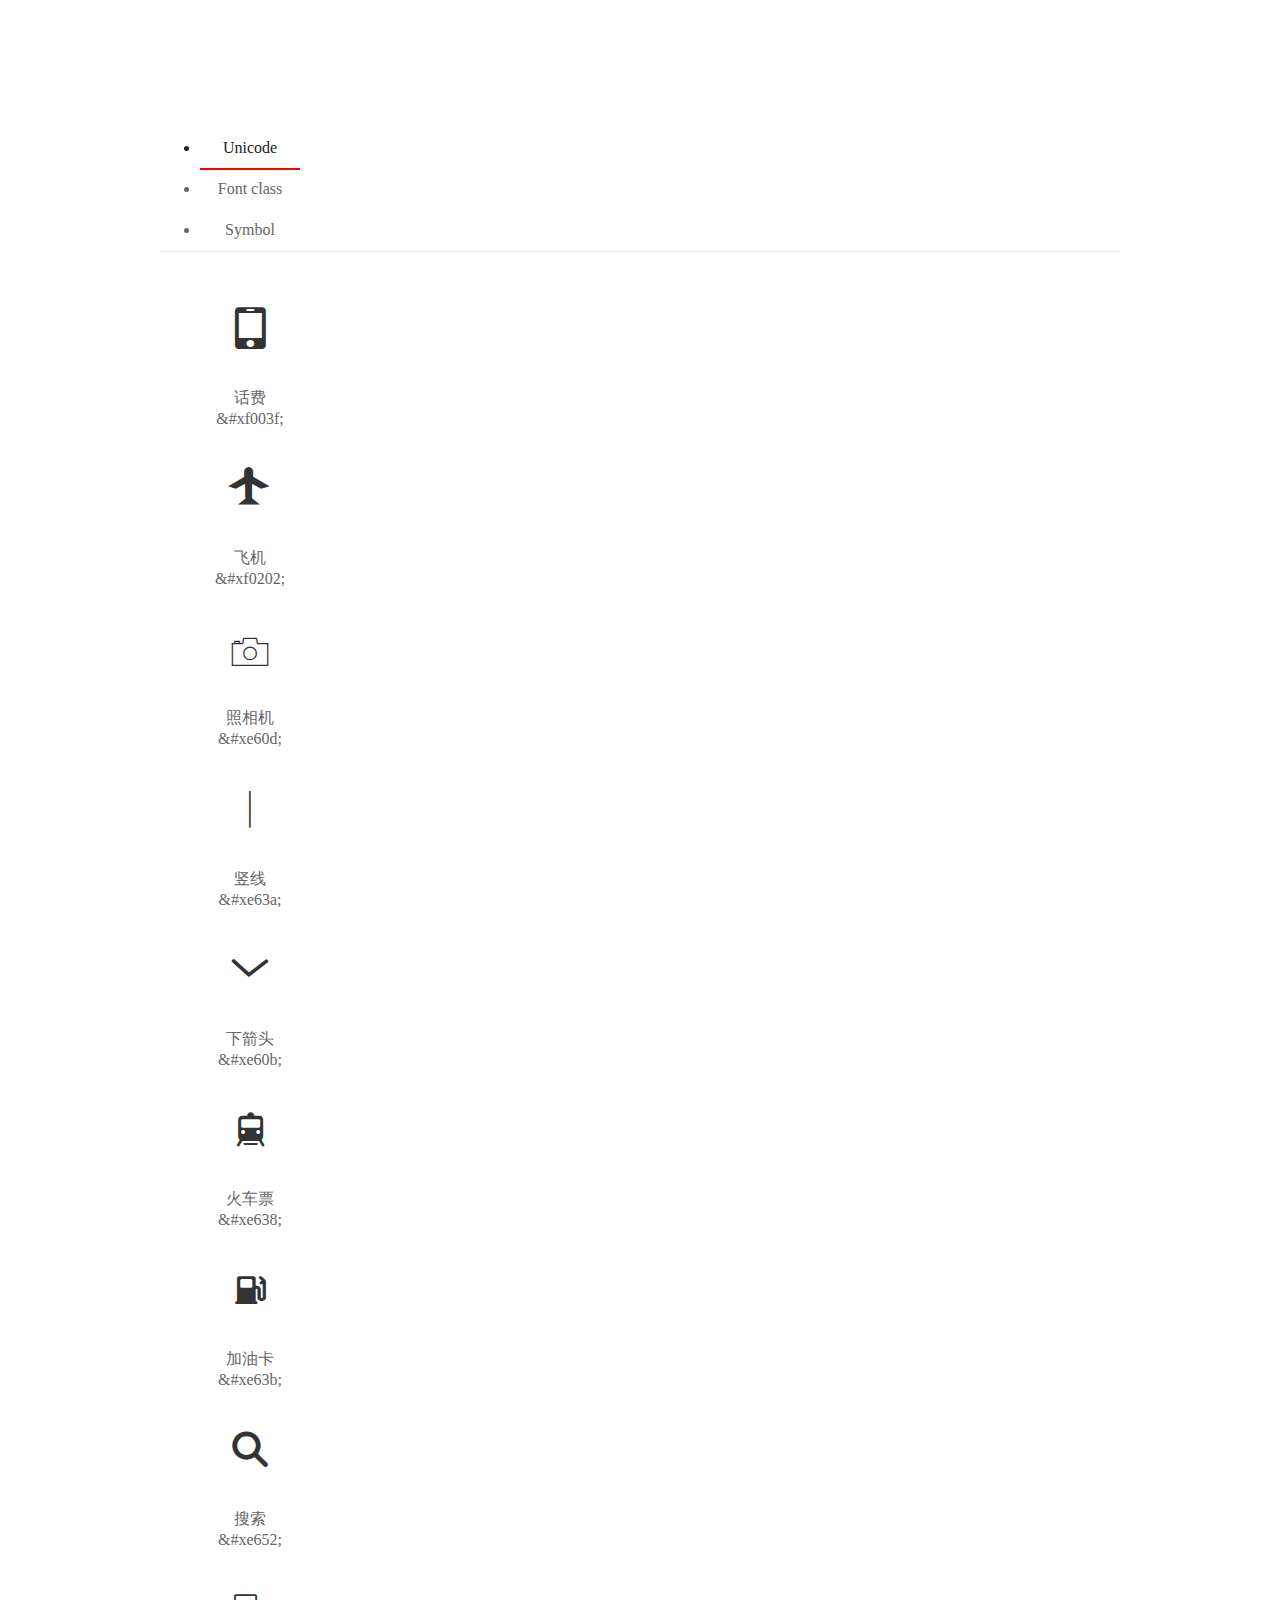
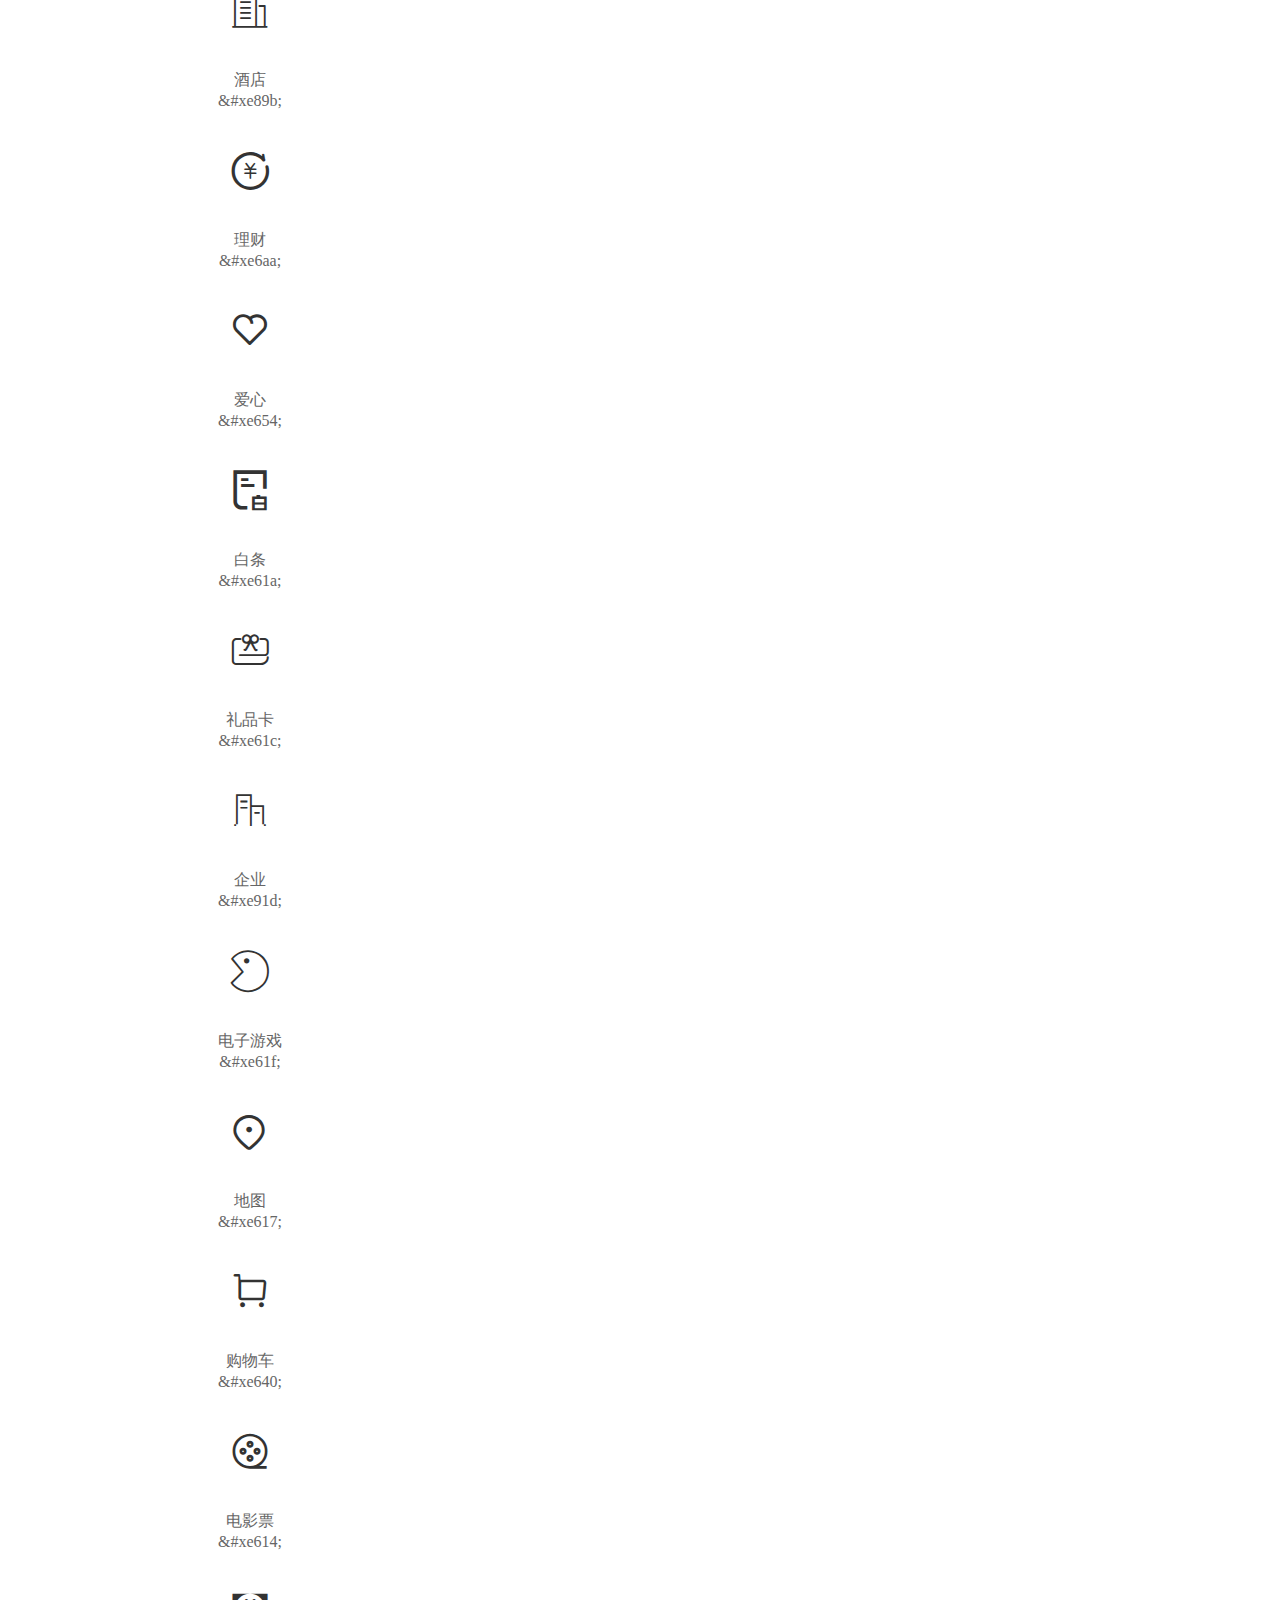
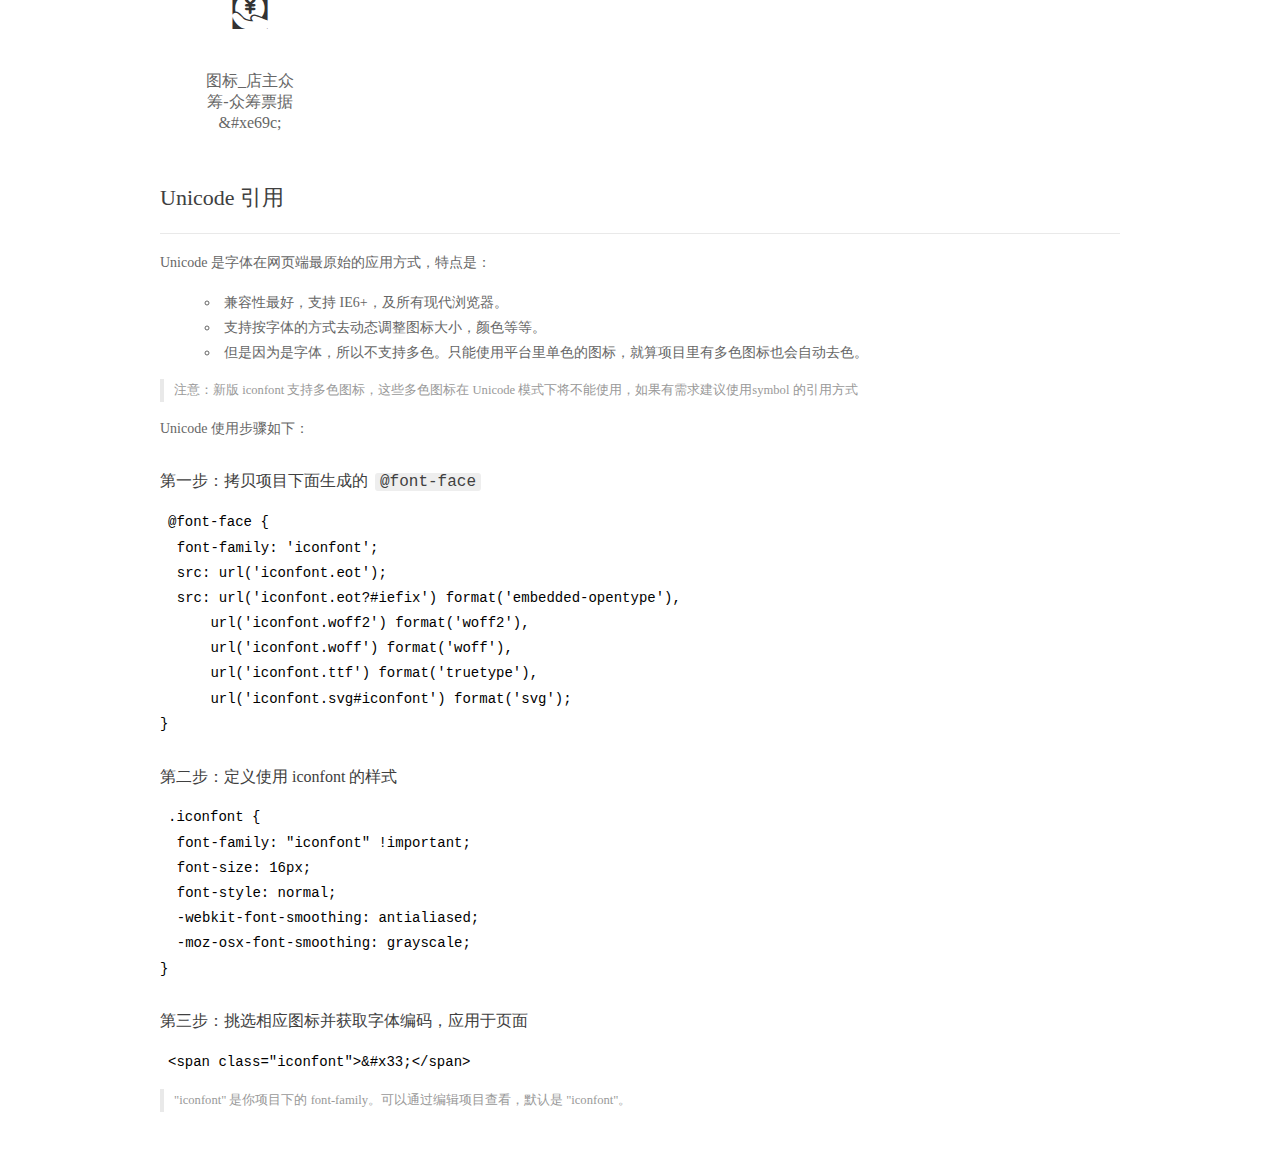
<file: font/demo_index.html>
<!DOCTYPE html>
<html>
<head>
  <meta charset="utf-8"/>
  <title>IconFont Demo</title>
  <link rel="shortcut icon" href="https://img.alicdn.com/tps/i4/TB1_oz6GVXXXXaFXpXXJDFnIXXX-64-64.ico" type="image/x-icon"/>
  <link rel="stylesheet" href="https://g.alicdn.com/thx/cube/1.3.2/cube.min.css">
  <link rel="stylesheet" href="demo.css">
  <link rel="stylesheet" href="iconfont.css">
  <script src="iconfont.js"></script>
  <!-- jQuery -->
  <script src="https://a1.alicdn.com/oss/uploads/2018/12/26/7bfddb60-08e8-11e9-9b04-53e73bb6408b.js"></script>
  <!-- 代码高亮 -->
  <script src="https://a1.alicdn.com/oss/uploads/2018/12/26/a3f714d0-08e6-11e9-8a15-ebf944d7534c.js"></script>
</head>
<body>
  <div class="main">
    <h1 class="logo"><a href="https://www.iconfont.cn/" title="iconfont 首页" target="_blank">&#xe86b;</a></h1>
    <div class="nav-tabs">
      <ul id="tabs" class="dib-box">
        <li class="dib active"><span>Unicode</span></li>
        <li class="dib"><span>Font class</span></li>
        <li class="dib"><span>Symbol</span></li>
      </ul>
      
    </div>
    <div class="tab-container">
      <div class="content unicode" style="display: block;">
          <ul class="icon_lists dib-box">
          
            <li class="dib">
              <span class="icon iconfont">&#xf003f;</span>
                <div class="name">话费</div>
                <div class="code-name">&amp;#xf003f;</div>
              </li>
          
            <li class="dib">
              <span class="icon iconfont">&#xf0202;</span>
                <div class="name">飞机</div>
                <div class="code-name">&amp;#xf0202;</div>
              </li>
          
            <li class="dib">
              <span class="icon iconfont">&#xe60d;</span>
                <div class="name">照相机</div>
                <div class="code-name">&amp;#xe60d;</div>
              </li>
          
            <li class="dib">
              <span class="icon iconfont">&#xe63a;</span>
                <div class="name">竖线</div>
                <div class="code-name">&amp;#xe63a;</div>
              </li>
          
            <li class="dib">
              <span class="icon iconfont">&#xe60b;</span>
                <div class="name">下箭头</div>
                <div class="code-name">&amp;#xe60b;</div>
              </li>
          
            <li class="dib">
              <span class="icon iconfont">&#xe638;</span>
                <div class="name">火车票</div>
                <div class="code-name">&amp;#xe638;</div>
              </li>
          
            <li class="dib">
              <span class="icon iconfont">&#xe63b;</span>
                <div class="name">加油卡</div>
                <div class="code-name">&amp;#xe63b;</div>
              </li>
          
            <li class="dib">
              <span class="icon iconfont">&#xe652;</span>
                <div class="name">搜索</div>
                <div class="code-name">&amp;#xe652;</div>
              </li>
          
            <li class="dib">
              <span class="icon iconfont">&#xe89b;</span>
                <div class="name"> 酒店</div>
                <div class="code-name">&amp;#xe89b;</div>
              </li>
          
            <li class="dib">
              <span class="icon iconfont">&#xe6aa;</span>
                <div class="name">理财</div>
                <div class="code-name">&amp;#xe6aa;</div>
              </li>
          
            <li class="dib">
              <span class="icon iconfont">&#xe654;</span>
                <div class="name">爱心</div>
                <div class="code-name">&amp;#xe654;</div>
              </li>
          
            <li class="dib">
              <span class="icon iconfont">&#xe61a;</span>
                <div class="name">白条</div>
                <div class="code-name">&amp;#xe61a;</div>
              </li>
          
            <li class="dib">
              <span class="icon iconfont">&#xe61c;</span>
                <div class="name">礼品卡</div>
                <div class="code-name">&amp;#xe61c;</div>
              </li>
          
            <li class="dib">
              <span class="icon iconfont">&#xe91d;</span>
                <div class="name">企业</div>
                <div class="code-name">&amp;#xe91d;</div>
              </li>
          
            <li class="dib">
              <span class="icon iconfont">&#xe61f;</span>
                <div class="name">电子游戏</div>
                <div class="code-name">&amp;#xe61f;</div>
              </li>
          
            <li class="dib">
              <span class="icon iconfont">&#xe617;</span>
                <div class="name">地图</div>
                <div class="code-name">&amp;#xe617;</div>
              </li>
          
            <li class="dib">
              <span class="icon iconfont">&#xe640;</span>
                <div class="name">购物车</div>
                <div class="code-name">&amp;#xe640;</div>
              </li>
          
            <li class="dib">
              <span class="icon iconfont">&#xe614;</span>
                <div class="name">电影票</div>
                <div class="code-name">&amp;#xe614;</div>
              </li>
          
            <li class="dib">
              <span class="icon iconfont">&#xe69c;</span>
                <div class="name">图标_店主众筹-众筹票据</div>
                <div class="code-name">&amp;#xe69c;</div>
              </li>
          
          </ul>
          <div class="article markdown">
          <h2 id="unicode-">Unicode 引用</h2>
          <hr>

          <p>Unicode 是字体在网页端最原始的应用方式，特点是：</p>
          <ul>
            <li>兼容性最好，支持 IE6+，及所有现代浏览器。</li>
            <li>支持按字体的方式去动态调整图标大小，颜色等等。</li>
            <li>但是因为是字体，所以不支持多色。只能使用平台里单色的图标，就算项目里有多色图标也会自动去色。</li>
          </ul>
          <blockquote>
            <p>注意：新版 iconfont 支持多色图标，这些多色图标在 Unicode 模式下将不能使用，如果有需求建议使用symbol 的引用方式</p>
          </blockquote>
          <p>Unicode 使用步骤如下：</p>
          <h3 id="-font-face">第一步：拷贝项目下面生成的 <code>@font-face</code></h3>
<pre><code class="language-css"
>@font-face {
  font-family: 'iconfont';
  src: url('iconfont.eot');
  src: url('iconfont.eot?#iefix') format('embedded-opentype'),
      url('iconfont.woff2') format('woff2'),
      url('iconfont.woff') format('woff'),
      url('iconfont.ttf') format('truetype'),
      url('iconfont.svg#iconfont') format('svg');
}
</code></pre>
          <h3 id="-iconfont-">第二步：定义使用 iconfont 的样式</h3>
<pre><code class="language-css"
>.iconfont {
  font-family: "iconfont" !important;
  font-size: 16px;
  font-style: normal;
  -webkit-font-smoothing: antialiased;
  -moz-osx-font-smoothing: grayscale;
}
</code></pre>
          <h3 id="-">第三步：挑选相应图标并获取字体编码，应用于页面</h3>
<pre>
<code class="language-html"
>&lt;span class="iconfont"&gt;&amp;#x33;&lt;/span&gt;
</code></pre>
          <blockquote>
            <p>"iconfont" 是你项目下的 font-family。可以通过编辑项目查看，默认是 "iconfont"。</p>
          </blockquote>
          </div>
      </div>
      <div class="content font-class">
        <ul class="icon_lists dib-box">
          
          <li class="dib">
            <span class="icon iconfont icon-huafei"></span>
            <div class="name">
              话费
            </div>
            <div class="code-name">.icon-huafei
            </div>
          </li>
          
          <li class="dib">
            <span class="icon iconfont icon-feiji"></span>
            <div class="name">
              飞机
            </div>
            <div class="code-name">.icon-feiji
            </div>
          </li>
          
          <li class="dib">
            <span class="icon iconfont icon-13"></span>
            <div class="name">
              照相机
            </div>
            <div class="code-name">.icon-13
            </div>
          </li>
          
          <li class="dib">
            <span class="icon iconfont icon-vertical_line"></span>
            <div class="name">
              竖线
            </div>
            <div class="code-name">.icon-vertical_line
            </div>
          </li>
          
          <li class="dib">
            <span class="icon iconfont icon-jiantou9"></span>
            <div class="name">
              下箭头
            </div>
            <div class="code-name">.icon-jiantou9
            </div>
          </li>
          
          <li class="dib">
            <span class="icon iconfont icon-huochepiao"></span>
            <div class="name">
              火车票
            </div>
            <div class="code-name">.icon-huochepiao
            </div>
          </li>
          
          <li class="dib">
            <span class="icon iconfont icon-jiayouqia"></span>
            <div class="name">
              加油卡
            </div>
            <div class="code-name">.icon-jiayouqia
            </div>
          </li>
          
          <li class="dib">
            <span class="icon iconfont icon-sousuo"></span>
            <div class="name">
              搜索
            </div>
            <div class="code-name">.icon-sousuo
            </div>
          </li>
          
          <li class="dib">
            <span class="icon iconfont icon-jiudian"></span>
            <div class="name">
               酒店
            </div>
            <div class="code-name">.icon-jiudian
            </div>
          </li>
          
          <li class="dib">
            <span class="icon iconfont icon-licai"></span>
            <div class="name">
              理财
            </div>
            <div class="code-name">.icon-licai
            </div>
          </li>
          
          <li class="dib">
            <span class="icon iconfont icon-aixin"></span>
            <div class="name">
              爱心
            </div>
            <div class="code-name">.icon-aixin
            </div>
          </li>
          
          <li class="dib">
            <span class="icon iconfont icon-baitiao"></span>
            <div class="name">
              白条
            </div>
            <div class="code-name">.icon-baitiao
            </div>
          </li>
          
          <li class="dib">
            <span class="icon iconfont icon-lipinka"></span>
            <div class="name">
              礼品卡
            </div>
            <div class="code-name">.icon-lipinka
            </div>
          </li>
          
          <li class="dib">
            <span class="icon iconfont icon-qiye"></span>
            <div class="name">
              企业
            </div>
            <div class="code-name">.icon-qiye
            </div>
          </li>
          
          <li class="dib">
            <span class="icon iconfont icon-dianziyouxi"></span>
            <div class="name">
              电子游戏
            </div>
            <div class="code-name">.icon-dianziyouxi
            </div>
          </li>
          
          <li class="dib">
            <span class="icon iconfont icon-dituhdpi"></span>
            <div class="name">
              地图
            </div>
            <div class="code-name">.icon-dituhdpi
            </div>
          </li>
          
          <li class="dib">
            <span class="icon iconfont icon-gouwuche"></span>
            <div class="name">
              购物车
            </div>
            <div class="code-name">.icon-gouwuche
            </div>
          </li>
          
          <li class="dib">
            <span class="icon iconfont icon-dianyingpiao"></span>
            <div class="name">
              电影票
            </div>
            <div class="code-name">.icon-dianyingpiao
            </div>
          </li>
          
          <li class="dib">
            <span class="icon iconfont icon-tubiao_dianzhuzhongchou-zhongchoupiaoju"></span>
            <div class="name">
              图标_店主众筹-众筹票据
            </div>
            <div class="code-name">.icon-tubiao_dianzhuzhongchou-zhongchoupiaoju
            </div>
          </li>
          
        </ul>
        <div class="article markdown">
        <h2 id="font-class-">font-class 引用</h2>
        <hr>

        <p>font-class 是 Unicode 使用方式的一种变种，主要是解决 Unicode 书写不直观，语意不明确的问题。</p>
        <p>与 Unicode 使用方式相比，具有如下特点：</p>
        <ul>
          <li>兼容性良好，支持 IE8+，及所有现代浏览器。</li>
          <li>相比于 Unicode 语意明确，书写更直观。可以很容易分辨这个 icon 是什么。</li>
          <li>因为使用 class 来定义图标，所以当要替换图标时，只需要修改 class 里面的 Unicode 引用。</li>
          <li>不过因为本质上还是使用的字体，所以多色图标还是不支持的。</li>
        </ul>
        <p>使用步骤如下：</p>
        <h3 id="-fontclass-">第一步：引入项目下面生成的 fontclass 代码：</h3>
<pre><code class="language-html">&lt;link rel="stylesheet" href="./iconfont.css"&gt;
</code></pre>
        <h3 id="-">第二步：挑选相应图标并获取类名，应用于页面：</h3>
<pre><code class="language-html">&lt;span class="iconfont icon-xxx"&gt;&lt;/span&gt;
</code></pre>
        <blockquote>
          <p>"
            iconfont" 是你项目下的 font-family。可以通过编辑项目查看，默认是 "iconfont"。</p>
        </blockquote>
      </div>
      </div>
      <div class="content symbol">
          <ul class="icon_lists dib-box">
          
            <li class="dib">
                <svg class="icon svg-icon" aria-hidden="true">
                  <use xlink:href="#icon-huafei"></use>
                </svg>
                <div class="name">话费</div>
                <div class="code-name">#icon-huafei</div>
            </li>
          
            <li class="dib">
                <svg class="icon svg-icon" aria-hidden="true">
                  <use xlink:href="#icon-feiji"></use>
                </svg>
                <div class="name">飞机</div>
                <div class="code-name">#icon-feiji</div>
            </li>
          
            <li class="dib">
                <svg class="icon svg-icon" aria-hidden="true">
                  <use xlink:href="#icon-13"></use>
                </svg>
                <div class="name">照相机</div>
                <div class="code-name">#icon-13</div>
            </li>
          
            <li class="dib">
                <svg class="icon svg-icon" aria-hidden="true">
                  <use xlink:href="#icon-vertical_line"></use>
                </svg>
                <div class="name">竖线</div>
                <div class="code-name">#icon-vertical_line</div>
            </li>
          
            <li class="dib">
                <svg class="icon svg-icon" aria-hidden="true">
                  <use xlink:href="#icon-jiantou9"></use>
                </svg>
                <div class="name">下箭头</div>
                <div class="code-name">#icon-jiantou9</div>
            </li>
          
            <li class="dib">
                <svg class="icon svg-icon" aria-hidden="true">
                  <use xlink:href="#icon-huochepiao"></use>
                </svg>
                <div class="name">火车票</div>
                <div class="code-name">#icon-huochepiao</div>
            </li>
          
            <li class="dib">
                <svg class="icon svg-icon" aria-hidden="true">
                  <use xlink:href="#icon-jiayouqia"></use>
                </svg>
                <div class="name">加油卡</div>
                <div class="code-name">#icon-jiayouqia</div>
            </li>
          
            <li class="dib">
                <svg class="icon svg-icon" aria-hidden="true">
                  <use xlink:href="#icon-sousuo"></use>
                </svg>
                <div class="name">搜索</div>
                <div class="code-name">#icon-sousuo</div>
            </li>
          
            <li class="dib">
                <svg class="icon svg-icon" aria-hidden="true">
                  <use xlink:href="#icon-jiudian"></use>
                </svg>
                <div class="name"> 酒店</div>
                <div class="code-name">#icon-jiudian</div>
            </li>
          
            <li class="dib">
                <svg class="icon svg-icon" aria-hidden="true">
                  <use xlink:href="#icon-licai"></use>
                </svg>
                <div class="name">理财</div>
                <div class="code-name">#icon-licai</div>
            </li>
          
            <li class="dib">
                <svg class="icon svg-icon" aria-hidden="true">
                  <use xlink:href="#icon-aixin"></use>
                </svg>
                <div class="name">爱心</div>
                <div class="code-name">#icon-aixin</div>
            </li>
          
            <li class="dib">
                <svg class="icon svg-icon" aria-hidden="true">
                  <use xlink:href="#icon-baitiao"></use>
                </svg>
                <div class="name">白条</div>
                <div class="code-name">#icon-baitiao</div>
            </li>
          
            <li class="dib">
                <svg class="icon svg-icon" aria-hidden="true">
                  <use xlink:href="#icon-lipinka"></use>
                </svg>
                <div class="name">礼品卡</div>
                <div class="code-name">#icon-lipinka</div>
            </li>
          
            <li class="dib">
                <svg class="icon svg-icon" aria-hidden="true">
                  <use xlink:href="#icon-qiye"></use>
                </svg>
                <div class="name">企业</div>
                <div class="code-name">#icon-qiye</div>
            </li>
          
            <li class="dib">
                <svg class="icon svg-icon" aria-hidden="true">
                  <use xlink:href="#icon-dianziyouxi"></use>
                </svg>
                <div class="name">电子游戏</div>
                <div class="code-name">#icon-dianziyouxi</div>
            </li>
          
            <li class="dib">
                <svg class="icon svg-icon" aria-hidden="true">
                  <use xlink:href="#icon-dituhdpi"></use>
                </svg>
                <div class="name">地图</div>
                <div class="code-name">#icon-dituhdpi</div>
            </li>
          
            <li class="dib">
                <svg class="icon svg-icon" aria-hidden="true">
                  <use xlink:href="#icon-gouwuche"></use>
                </svg>
                <div class="name">购物车</div>
                <div class="code-name">#icon-gouwuche</div>
            </li>
          
            <li class="dib">
                <svg class="icon svg-icon" aria-hidden="true">
                  <use xlink:href="#icon-dianyingpiao"></use>
                </svg>
                <div class="name">电影票</div>
                <div class="code-name">#icon-dianyingpiao</div>
            </li>
          
            <li class="dib">
                <svg class="icon svg-icon" aria-hidden="true">
                  <use xlink:href="#icon-tubiao_dianzhuzhongchou-zhongchoupiaoju"></use>
                </svg>
                <div class="name">图标_店主众筹-众筹票据</div>
                <div class="code-name">#icon-tubiao_dianzhuzhongchou-zhongchoupiaoju</div>
            </li>
          
          </ul>
          <div class="article markdown">
          <h2 id="symbol-">Symbol 引用</h2>
          <hr>

          <p>这是一种全新的使用方式，应该说这才是未来的主流，也是平台目前推荐的用法。相关介绍可以参考这篇<a href="">文章</a>
            这种用法其实是做了一个 SVG 的集合，与另外两种相比具有如下特点：</p>
          <ul>
            <li>支持多色图标了，不再受单色限制。</li>
            <li>通过一些技巧，支持像字体那样，通过 <code>font-size</code>, <code>color</code> 来调整样式。</li>
            <li>兼容性较差，支持 IE9+，及现代浏览器。</li>
            <li>浏览器渲染 SVG 的性能一般，还不如 png。</li>
          </ul>
          <p>使用步骤如下：</p>
          <h3 id="-symbol-">第一步：引入项目下面生成的 symbol 代码：</h3>
<pre><code class="language-html">&lt;script src="./iconfont.js"&gt;&lt;/script&gt;
</code></pre>
          <h3 id="-css-">第二步：加入通用 CSS 代码（引入一次就行）：</h3>
<pre><code class="language-html">&lt;style&gt;
.icon {
  width: 1em;
  height: 1em;
  vertical-align: -0.15em;
  fill: currentColor;
  overflow: hidden;
}
&lt;/style&gt;
</code></pre>
          <h3 id="-">第三步：挑选相应图标并获取类名，应用于页面：</h3>
<pre><code class="language-html">&lt;svg class="icon" aria-hidden="true"&gt;
  &lt;use xlink:href="#icon-xxx"&gt;&lt;/use&gt;
&lt;/svg&gt;
</code></pre>
          </div>
      </div>

    </div>
  </div>
  <script>
  $(document).ready(function () {
      $('.tab-container .content:first').show()

      $('#tabs li').click(function (e) {
        var tabContent = $('.tab-container .content')
        var index = $(this).index()

        if ($(this).hasClass('active')) {
          return
        } else {
          $('#tabs li').removeClass('active')
          $(this).addClass('active')

          tabContent.hide().eq(index).fadeIn()
        }
      })
    })
  </script>
</body>
</html>
</file>
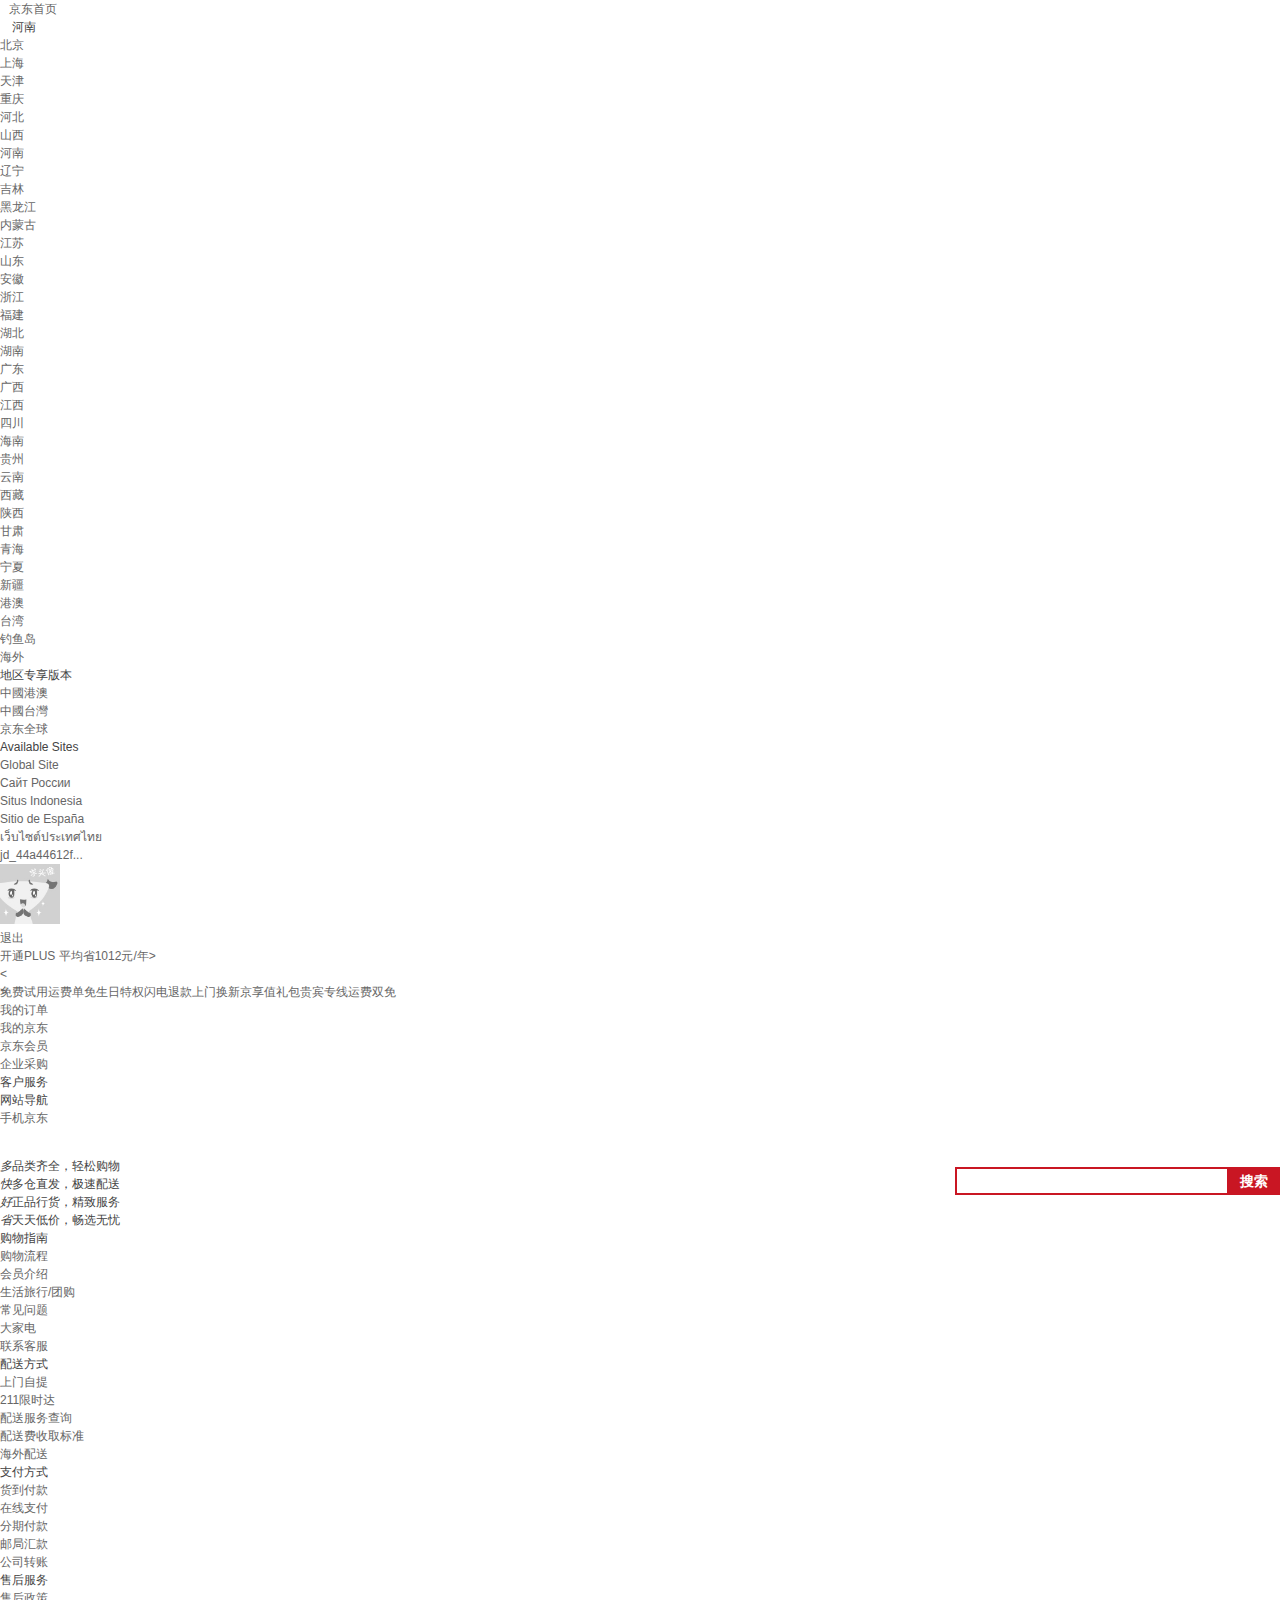
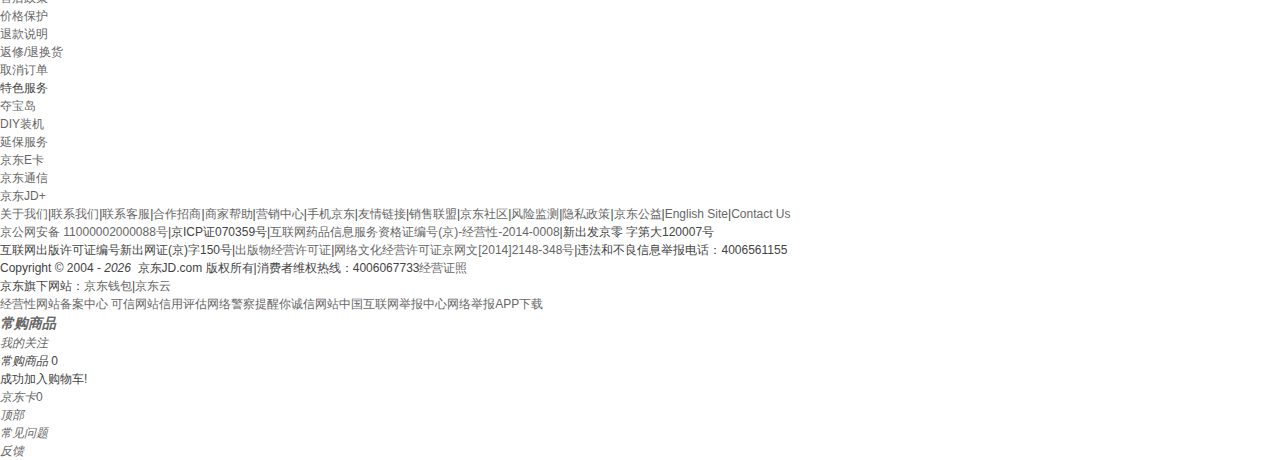
<file: img/京东商城 - 购物车.html>
<!DOCTYPE html>
<!-- saved from url=(0045)https://cart.jd.com/cart_asyc_index_utf8.html -->
<html class=" jd_retina"><head><meta http-equiv="Content-Type" content="text/html; charset=UTF-8">
	
	<title>京东商城 - 购物车</title>
	<link rel="icon" href="https://www.jd.com/favicon.ico" type="image/x-icon">
	<link rel="dns-prefetch" href="https://static.360buyimg.com/">
	<link rel="dns-prefetch" href="https://misc.360buyimg.com/">
	<link rel="dns-prefetch" href="https://storage.360buyimg.com/">
	<link rel="dns-prefetch" href="https://img10.360buyimg.com/">
	<link rel="dns-prefetch" href="https://img11.360buyimg.com/">
	<link rel="dns-prefetch" href="https://img12.360buyimg.com/">
	<link rel="dns-prefetch" href="https://img13.360buyimg.com/">
	<link rel="dns-prefetch" href="https://img14.360buyimg.com/">
	<link rel="dns-prefetch" href="https://img20.360buyimg.com/">
	<link rel="dns-prefetch" href="https://img30.360buyimg.com/">
	<link rel="dns-prefetch" href="https://api.m.jd.com/">
	<link rel="dns-prefetch" href="https://beta-api.m.jd.com/">
	<link rel="dns-prefetch" href="https://recp.jd.com/">
	<link rel="dns-prefetch" href="https://rsc.jd.com/">
	<link rel="dns-prefetch" href="https://uranus.jd.com/">
	<link rel="dns-prefetch" href="https://gia.jd.com/">
	<meta http-equiv="X-UA-Compatible" content="IE=edge,chrome=1">
	<meta name="renderer" content="webkit">
	<meta name="viewport" content="width=device-width,user-scalable=no,initial-scale=1,minimum-scale=1,maximum-scale=1,viewport-fit=cover">
	<!-- common header & footer start -->
	<link type="text/css" rel="stylesheet" href="./京东商城 - 购物车_files/saved_resource">
	<!-- order-combined start -->
	<link type="text/css" rel="stylesheet" href="./京东商城 - 购物车_files/order-combined.css">
	<!-- order-combined start -->
	<noscript>Your browser does not support JavaScript!</noscript>
	<script type="text/javascript" src="./京东商城 - 购物车_files/saved_resource(1)"></script>
	<script type="text/javascript" src="./京东商城 - 购物车_files/polyfill_babel7_polyfill.min.js.下载"></script>
		<!-- watchtower start -->
		<script src="./京东商城 - 购物车_files/sdk.js.下载" crossorigin="anonymous"></script>
		<script>
			Watchtower.init({
		        project: "4320ad90b30c69862eeb3ca36f96617f",
		      });
		</script>
		<!-- watchtower end -->
	<!-- [IF IE 9]> -->
      <script type="text/javascript" src="./京东商城 - 购物车_files/polyfill_matchMedia.js.下载"></script>
      <script type="text/javascript" src="./京东商城 - 购物车_files/polyfill_matchMedia.addListener.js.下载"></script>
	<script type="text/javascript">
		if (
        $.browser.msie &&
        /msie 9\.0/i.test(window.navigator.userAgent.toLocaleLowerCase())
      ) {
        window.REQUEST_NEED_JSONP = true;
      }
	</script>
	<!-- <![endif]-->
	<!--[IF lt IE 9]>
      <link
        type="text/css"
        rel="stylesheet"
        href="//misc.360buyimg.com/user/myjd/home/common/1.0.0/css/unsupported.css"
        />
      <script src="//misc.360buyimg.com/user/myjd/home/common/1.0.0/js/unsupported.js"></script>
    <![endif]-->

	<!-- common header & footer end  -->
<link href="./京东商城 - 购物车_files/vendor.3d0b42e9.css" rel="stylesheet">
<link href="./京东商城 - 购物车_files/Cart.f3e14f96.css" rel="stylesheet">
	<!--	<link href="//misc.360buyimg.com/retail/mall/cart/2.0.0/css/vendor.3d0b42e9.css" rel="stylesheet">
			<link href="//misc.360buyimg.com/retail/mall/cart/2.0.0/css/Cart.9b03898e.css" rel="stylesheet">-->
<script async="" src="./京东商城 - 购物车_files/gatherInfo.js.下载"></script><script charset="utf-8" src="./京东商城 - 购物车_files/CartHead.3ab0599e.js.下载"></script><script charset="utf-8" src="./京东商城 - 购物车_files/UnusableProductList.68a24a53.js.下载"></script><link rel="stylesheet" type="text/css" href="./京东商城 - 购物车_files/SubmitArea.9477cefb.css"><script charset="utf-8" src="./京东商城 - 购物车_files/SubmitArea.09eea350.js.下载"></script><link rel="stylesheet" type="text/css" href="./京东商城 - 购物车_files/BottomRecommend.9874618f.css"><script charset="utf-8" src="./京东商城 - 购物车_files/BottomRecommend.fb3d2002.js.下载"></script><link charset="utf-8" rel="stylesheet" href="./京东商城 - 购物车_files/area.css"><link rel="stylesheet" type="text/css" href="./京东商城 - 购物车_files/cart-smart.css"><link rel="stylesheet" type="text/css" href="./京东商城 - 购物车_files/saved_resource(2)"><link charset="utf-8" rel="stylesheet" href="./京东商城 - 购物车_files/saved_resource(3)"><style type="text/css">.jdm-toolbar .jdm-toolbar-footer .jdm-tbar-tab-survey .tab-ico {display: none;_display:none;}.jdm-toolbar .jdm-toolbar-footer .jdm-tbar-tab-survey .tab-text {left: 0px;width: 35px;height:30px;padding:2px 0 3px;line-height: 15px;background: #c81623;_display:block;</style></head>

<body>
	<!--shortcut start-->
	<div id="shortcut-2014">
		<div class="w">
			<ul class="fl">
				<li id="ttbar-home">
					<i class="iconfont"></i><a href="https://www.jd.com/" target="_blank">京东首页</a>
          </li>
          <li class="dorpdown" id="ttbar-mycity">			<div class="dt cw-icon ui-areamini-text-wrap" style="">				<i class="iconfont"></i>				<span class="ui-areamini-text" data-id="7" title="河南">河南</span> 			</div>			<div class="dd dorpdown-layer">				<div class="dd-spacer"></div>				<div class="ui-areamini-content-wrap"> 					<div class="ui-areamini-content"><div class="ui-areamini-content-list clearfix"><div class="item"><a data-id="1" href="javascript:void(0)">北京</a></div><div class="item"><a data-id="2" href="javascript:void(0)">上海</a></div><div class="item"><a data-id="3" href="javascript:void(0)">天津</a></div><div class="item"><a data-id="4" href="javascript:void(0)">重庆</a></div><div class="item"><a data-id="5" href="javascript:void(0)">河北</a></div><div class="item"><a data-id="6" href="javascript:void(0)">山西</a></div><div class="item"><a data-id="7" href="javascript:void(0)" class="selected">河南</a></div><div class="item"><a data-id="8" href="javascript:void(0)">辽宁</a></div><div class="item"><a data-id="9" href="javascript:void(0)">吉林</a></div><div class="item"><a data-id="10" href="javascript:void(0)">黑龙江</a></div><div class="item"><a data-id="11" href="javascript:void(0)">内蒙古</a></div><div class="item"><a data-id="12" href="javascript:void(0)">江苏</a></div><div class="item"><a data-id="13" href="javascript:void(0)">山东</a></div><div class="item"><a data-id="14" href="javascript:void(0)">安徽</a></div><div class="item"><a data-id="15" href="javascript:void(0)">浙江</a></div><div class="item"><a data-id="16" href="javascript:void(0)">福建</a></div><div class="item"><a data-id="17" href="javascript:void(0)">湖北</a></div><div class="item"><a data-id="18" href="javascript:void(0)">湖南</a></div><div class="item"><a data-id="19" href="javascript:void(0)">广东</a></div><div class="item"><a data-id="20" href="javascript:void(0)">广西</a></div><div class="item"><a data-id="21" href="javascript:void(0)">江西</a></div><div class="item"><a data-id="22" href="javascript:void(0)">四川</a></div><div class="item"><a data-id="23" href="javascript:void(0)">海南</a></div><div class="item"><a data-id="24" href="javascript:void(0)">贵州</a></div><div class="item"><a data-id="25" href="javascript:void(0)">云南</a></div><div class="item"><a data-id="26" href="javascript:void(0)">西藏</a></div><div class="item"><a data-id="27" href="javascript:void(0)">陕西</a></div><div class="item"><a data-id="28" href="javascript:void(0)">甘肃</a></div><div class="item"><a data-id="29" href="javascript:void(0)">青海</a></div><div class="item"><a data-id="30" href="javascript:void(0)">宁夏</a></div><div class="item"><a data-id="31" href="javascript:void(0)">新疆</a></div><div class="item"><a data-id="52993" href="javascript:void(0)">港澳</a></div><div class="item"><a data-id="32" href="javascript:void(0)">台湾</a></div><div class="item"><a data-id="84" href="javascript:void(0)">钓鱼岛</a></div><div class="item"><a data-id="53283" href="javascript:void(0)">海外</a></div></div></div> 				</div> 				<div class="areamini_inter"> 				  <div class="areamini_inter_split"></div> 				  <p class="areamini_inter_desc">地区专享版本</p> 				  <ul class="areamini_inter_list"> 					<li class="areamini_inter_item"> 					  <a class="areamini_inter_lk" href="https://hk.jd.com/" target="_blank" clstag="h|keycount|head|topbar|01hk"> 						<div class="areamini_inter_name">中國港澳</div> 					  </a> 					</li> 					<li class="areamini_inter_item"> 					  <a class="areamini_inter_lk" href="https://tw.jd.com/" target="_blank" clstag="h|keycount|head|topbar|01tw"> 						<div class="areamini_inter_name">中國台灣</div> 					  </a> 					</li> 					<li class="areamini_inter_item"> 					  <a class="areamini_inter_lk" href="https://global.jd.com/" target="_blank" clstag="h|keycount|head|topbar|01gl"> 						<div class="areamini_inter_name">京东全球</div> 					  </a> 					</li> 				  </ul> 				</div> 				<div class="areamini_inter"> 				  <div class="areamini_inter_split"></div> 				  <p class="areamini_inter_desc">Available Sites</p> 				  <ul class="areamini_inter_list"> 					<li class="areamini_inter_item"> 					  <a class="areamini_inter_lk" href="https://www.joybuy.com/?source=1&amp;visitor_from=2" target="_blank" clstag="h|keycount|head|topbar_0101"> 						<div class="areamini_inter_ico areamini_inter_ico_global"></div> 						<div class="areamini_inter_name">Global Site</div> 					  </a> 					</li> 					<li class="areamini_inter_item"> 					  <a class="areamini_inter_lk" href="https://www.jd.ru/?source=1&amp;visitor_from=2" target="_blank" clstag="h|keycount|head|topbar_0102"> 						<div class="areamini_inter_ico areamini_inter_ico_russia"></div> 						<div class="areamini_inter_name">Сайт России</div> 					  </a> 					</li> 					<li class="areamini_inter_item"> 					  <a class="areamini_inter_lk" href="https://www.jd.id/?source=1&amp;visitor_from=2" target="_blank" clstag="h|keycount|head|topbar_0103"> 						<div class="areamini_inter_ico areamini_inter_ico_indonesia"></div> 						<div class="areamini_inter_name">Situs Indonesia</div> 					  </a> 					</li> 					<li class="areamini_inter_item"> 					  <a class="areamini_inter_lk" href="https://www.joybuy.es/?source=1&amp;visitor_from=2" target="_blank" clstag="h|keycount|head|topbar_0103"> 						<div class="areamini_inter_ico areamini_inter_ico_spain"></div> 						<div class="areamini_inter_name">Sitio de España</div> 					  </a> 					</li> 					<li class="areamini_inter_item"> 						<a class="areamini_inter_lk" href="https://www.jd.co.th/?source=1&amp;visitor_from=2" target="_blank" clstag="h|keycount|head|topbar_0105"> 						  <div class="areamini_inter_ico areamini_inter_ico_thailand"></div> 						  <div class="areamini_inter_name">เว็บไซต์ประเทศไทย</div> 						</a> 					</li> 				  </ul> 				</div> 			</div>		</li>
        </ul>
        <ul class="fr">
          <li class="fore1 dorpdown" id="ttbar-login"><div class="dt cw-icon">						<i class="icon-plus-nickname"></i>						<a class="nickname" target="_blank" href="https://home.jd.com/">jd_44a44612f...</a>						<i class="iconfont"></i>					</div>					<div class="dd dorpdown-layer">				<div class="dd-spacer"></div>				<div class="userinfo">					<div class="u-pic"><a target="_blank" href="https://home.jd.com/"><img src="./京东商城 - 购物车_files/no-img_mid_.jpg" width="60" height="60"></a></div><div class="u-plus"><a href="https://passport.jd.com/uc/login?ltype=logout&amp;ReturnUrl=https://cart.jd.com/cart_asyc_index_utf8.html" class="link-logout">退出</a><a href="https://plus.jd.com/index" target="_blank" class="icon-plus-dropdown"></a></div>					<div class="u-msg"><a href="https://plus.jd.com/index" target="_blank">开通PLUS 平均省1012元/年&gt;</a></div>				</div>			<div class="badge-list">								<a href="javascript:void(0);" class="badge-list-prev">&lt;</a>								<div class="u-badges" style="position: relative;">									<div class="badge-panel-main" style="width: 592px; left: 0px; position: absolute;"><div class="badge-panel fore1 u-dis ui-switchable-panel-selected" style="float: left; display: block;"><a href="https://plus.jd.com/index" target="_blank"><i></i><p class="u-name">免费试用</p></a></div><div class="badge-panel" style="float: left; display: block;"><a href="https://vip.jd.com/home.html" target="_blank"><i class="has-yfdm"></i><p class="u-name">运费单免</p></a></div><div class="badge-panel" style="float: left; display: block;"><a href="https://vip.jd.com/home.html" target="_blank"><i class="has-srtq"></i><p class="u-name">生日特权</p></a></div><div class="badge-panel" style="float: left; display: block;"><a href="https://vip.jd.com/home.html" target="_blank"><i class="hasnt-sdtk"></i><p class="u-name">闪电退款</p></a></div><div class="badge-panel" style="float: left; display: block;"><a href="https://vip.jd.com/home.html" target="_blank"><i class="hasnt-smhx"></i><p class="u-name">上门换新</p></a></div><div class="badge-panel" style="float: left; display: block;"><a href="https://vip.jd.com/home.html" target="_blank"><i class="hasnt-jxzlb"></i><p class="u-name">京享值礼包</p></a></div><div class="badge-panel" style="float: left; display: block;"><a href="https://vip.jd.com/home.html" target="_blank"><i class="hasnt-gbzx"></i><p class="u-name">贵宾专线</p></a></div><div class="badge-panel" style="float: left; display: block;"><a href="https://vip.jd.com/home.html" target="_blank"><i class="hasnt-yfsm"></i><p class="u-name">运费双免</p></a></div></div>								</div>								<a href="javascript:void(0);" class="badge-list-next">&gt;</a>							</div></div></li>
          <li class="spacer"></li>
          <li class="fore2">
            <div class="dt">
              <a target="_blank" href="https://order.jd.com/center/list.action">我的订单</a>
            </div>
          </li>
          <li class="spacer"></li>
          <li class="fore3 dorpdown" id="ttbar-myjd">
            <div class="dt cw-icon">
              <!-- <i class="ci-right"><s>◇</s></i> -->
					<a target="_blank" href="https://home.jd.com/">我的京东</a><i class="iconfont"></i>
		</div>
		<div class="dd dorpdown-layer"><div class="dd-spacer"></div><div class="dd-inner"><span class="loading"></span></div></div>
		</li>
		<li class="spacer"></li>
		<li class="fore4">
			<div class="dt">
				<a target="_blank" href="https://vip.jd.com/">京东会员</a>
			</div>
		</li>
		<li class="spacer"></li>
		<li class="fore5">
			<div class="dt">
				<a target="_blank" href="https://b.jd.com/">企业采购</a>
			</div>
		</li>
		<li class="spacer"></li>
		<li class="fore6 dorpdown" id="ttbar-serv">
			<div class="dt cw-icon">
				<!-- <i class="ci-right"><s>◇</s></i> -->
				客户服务<i class="iconfont"></i>
			</div>
			<div class="dd dorpdown-layer"><div class="dd-spacer"></div><div class="dd-inner"><span class="loading"></span></div></div>
		</li>
		<li class="spacer"></li>
		<li class="fore7 dorpdown" id="ttbar-navs">
			<div class="dt cw-icon">
				<!-- <i class="ci-right"><s>◇</s></i> -->
				网站导航<i class="iconfont"></i>
			</div>
			<div class="dd dorpdown-layer"><div class="dd-spacer"></div><div class="dd-inner"><span class="loading"></span></div></div>
		</li>
		<li class="spacer"></li>
		<li class="fore8 dorpdown" id="ttbar-apps">
			<div class="dt cw-icon">
				<!-- <i class="ci-left"></i> -->
				<!-- <i class="ci-right"><s>◇</s></i> -->
				<a target="_blank" href="https://app.jd.com/">手机京东</a>
			</div>
					<div class="dd dorpdown-layer">				<div class="dd-spacer"></div>				<div class="dd-inner" id="ttbar-apps-main"><div class="dd-spacer"></div><div class="dd-inner"><span class="loading"></span></div>				</div>			</div>		</li>
		</ul>
		<span class="clr"></span>
	</div>
	</div>
	<div id="o-header-2013">
		<div id="header-2013" style="display: none;"></div>
	</div>
	<!--shortcut end-->
	<!--cart search start-->
	<div id="o-header-2013">
		<div id="header-2013" style="display: none;"></div>
	</div>
	<div class="w w1 header clearfix">
		<div id="logo-2014">
			<a href="http://www.jd.com/" class="logo"></a>
			<a href="https://cart.jd.com/cart_asyc_index_utf8.html#none" class="link2"><b></b></a>
		</div>
		<div class="cart-search">
			<div class="form">
				<input id="key" type="text" class="itxt" autocomplete="off" accesskey="s">
				<input type="button" class="button" value="搜索" clstag="clickcart|keycount|xincart|cart_search" onclick="javascript:void(0);">
			</div>
		</div>
	</div>
	<!--cart search end -->

	<div id="cart-body" data-notfresh-skus="100008348542" data-fresh-skus=""><div class="w"><div class="cart-filter-bar"><ul class="switch-cart"><li class="switch-cart-item"><a href="https://cart.jd.com/cart_asyc_index_utf8.html#none"><em>全部商品</em><span class="number">3</span></a></li></ul><div class="cart-filter-top-popup"><em class="ftx01">降价</em><span>购物车中有2件商品已降价，快去看看</span><i class="icon-popup-cls"></i></div><div class="cart-store"><span class="label">配送至：</span><div id="jdarea" class="ui-area-wrap ui-area-oversea-mode"><div class="ui-area-text-wrap"><div class="ui-area-text" data-id="7-412-3548-52255" title="河南郑州市中原区城区">河南郑州市中原区城区</div><b></b></div><div class="ui-area-content-wrap ui-area-common-area-mode ui-area-w-max"><div class="ui-area-close"></div><div class="ui-area-module-wrap ui-area-common-wrap"><div class="ui-area-module-title">常用地址<b></b></div><div class="ui-area-common-content"><ul><li><a data-aid="2694207911" href="javascript:" title="回龙观镇北店嘉园 魏" data-localid="1-2901-4135-0"><span class="ui-area-common-c-i-l">林丹红</span><span class="ui-area-common-c-i-r">回龙观镇北店嘉园 魏</span></a></li><li><a data-aid="1051024311" href="javascript:" title="鹿邑西关大酒店客房部" data-localid="7-527-533-61007"><span class="ui-area-common-c-i-l">郭乙苹</span><span class="ui-area-common-c-i-r">鹿邑西关大酒店客房部</span></a></li></ul></div></div><div class="ui-area-module-wrap ui-area-select-wrap ui-area-open"><div class="ui-area-module-title">选择新地址<b></b></div><div class="ui-area-select-main-wrap"><div class="ui-area-tab"><a class="ui-switchable-item" data-id="7" title="河南"><em>河南</em><i></i></a><a class="ui-switchable-item" data-id="412" title="郑州市"><em>郑州市</em><i></i></a><a class="ui-switchable-item" data-id="3548" title="中原区"><em>中原区</em><i></i></a><a class="ui-switchable-item ui-area-current" data-id="52255" title="城区"><em>城区</em><i></i></a></div><div class="ui-area-content"><div style="display: none;" class="ui-switchable-panel" data-index="0"><ul class="ui-area-content-list"><li><a data-id="1" href="javascript:void(0)">北京</a></li><li><a data-id="2" href="javascript:void(0)">上海</a></li><li><a data-id="3" href="javascript:void(0)">天津</a></li><li><a data-id="4" href="javascript:void(0)">重庆</a></li><li><a data-id="5" href="javascript:void(0)">河北</a></li><li><a data-id="6" href="javascript:void(0)">山西</a></li><li class="ui-area-current"><a data-id="7" href="javascript:void(0)">河南</a></li><li><a data-id="8" href="javascript:void(0)">辽宁</a></li><li><a data-id="9" href="javascript:void(0)">吉林</a></li><li><a data-id="10" href="javascript:void(0)">黑龙江</a></li><li><a data-id="11" href="javascript:void(0)">内蒙古</a></li><li><a data-id="12" href="javascript:void(0)">江苏</a></li><li><a data-id="13" href="javascript:void(0)">山东</a></li><li><a data-id="14" href="javascript:void(0)">安徽</a></li><li><a data-id="15" href="javascript:void(0)">浙江</a></li><li><a data-id="16" href="javascript:void(0)">福建</a></li><li><a data-id="17" href="javascript:void(0)">湖北</a></li><li><a data-id="18" href="javascript:void(0)">湖南</a></li><li><a data-id="19" href="javascript:void(0)">广东</a></li><li><a data-id="20" href="javascript:void(0)">广西</a></li><li><a data-id="21" href="javascript:void(0)">江西</a></li><li><a data-id="22" href="javascript:void(0)">四川</a></li><li><a data-id="23" href="javascript:void(0)">海南</a></li><li><a data-id="24" href="javascript:void(0)">贵州</a></li><li><a data-id="25" href="javascript:void(0)">云南</a></li><li><a data-id="26" href="javascript:void(0)">西藏</a></li><li><a data-id="27" href="javascript:void(0)">陕西</a></li><li><a data-id="28" href="javascript:void(0)">甘肃</a></li><li><a data-id="29" href="javascript:void(0)">青海</a></li><li><a data-id="30" href="javascript:void(0)">宁夏</a></li><li><a data-id="31" href="javascript:void(0)">新疆</a></li><li><a data-id="52993" href="javascript:void(0)">港澳</a></li><li><a data-id="32" href="javascript:void(0)">台湾</a></li><li><a data-id="84" href="javascript:void(0)">钓鱼岛</a></li><li><a data-id="53283" href="javascript:void(0)">海外</a></li></ul></div><div style="display: none;" class="ui-switchable-panel" data-index="1"><ul class="ui-area-content-list"><li class="ui-area-current"><a data-id="412" href="javascript:void(0)">郑州市</a></li><li><a data-id="420" href="javascript:void(0)">开封市</a></li><li><a data-id="427" href="javascript:void(0)">洛阳市</a></li><li><a data-id="438" href="javascript:void(0)">平顶山市</a></li><li><a data-id="446" href="javascript:void(0)">焦作市</a></li><li><a data-id="454" href="javascript:void(0)">鹤壁市</a></li><li><a data-id="458" href="javascript:void(0)">新乡市</a></li><li><a data-id="468" href="javascript:void(0)">安阳市</a></li><li><a data-id="475" href="javascript:void(0)">濮阳市</a></li><li><a data-id="482" href="javascript:void(0)">许昌市</a></li><li><a data-id="489" href="javascript:void(0)">漯河市</a></li><li><a data-id="495" href="javascript:void(0)">三门峡市</a></li><li><a data-id="502" href="javascript:void(0)">南阳市</a></li><li><a data-id="517" href="javascript:void(0)">商丘市</a></li><li><a data-id="527" href="javascript:void(0)">周口市</a></li><li><a data-id="538" href="javascript:void(0)">驻马店市</a></li><li><a data-id="549" href="javascript:void(0)">信阳市</a></li><li><a data-id="2780" href="javascript:void(0)">济源市</a></li></ul></div><div style="display: none;" class="ui-switchable-panel" data-index="2"><ul class="ui-area-content-list"><li><a data-id="416" href="javascript:void(0)">登封市</a></li><li><a data-id="3546" href="javascript:void(0)">管城回族区</a></li><li class="long-area"><a data-id="47301" href="javascript:void(0)">郑州高新技术产业开发区</a></li><li><a data-id="46821" href="javascript:void(0)">巩义市</a></li><li><a data-id="3544" href="javascript:void(0)">惠济区</a></li><li class="long-area"><a data-id="47300" href="javascript:void(0)">郑州经济技术开发区</a></li><li><a data-id="3545" href="javascript:void(0)">金水区</a></li><li><a data-id="2782" href="javascript:void(0)">上街区</a></li><li><a data-id="46822" href="javascript:void(0)">荥阳市</a></li><li class="long-area"><a data-id="63461" href="javascript:void(0)">郑州航空港经济综合实验区</a></li><li><a data-id="415" href="javascript:void(0)">新密市</a></li><li><a data-id="46820" href="javascript:void(0)">新郑市</a></li><li><a data-id="4337" href="javascript:void(0)">郑东新区</a></li><li><a data-id="46823" href="javascript:void(0)">中牟县</a></li><li class="ui-area-current"><a data-id="3548" href="javascript:void(0)">中原区</a></li><li><a data-id="3547" href="javascript:void(0)">二七区</a></li></ul></div><div style="" class="ui-switchable-panel ui-switchable-panel-selected" data-index="3"><ul class="ui-area-content-list"><li class="ui-area-current"><a data-id="52255" href="javascript:void(0)">城区</a></li><li><a data-id="53664" href="javascript:void(0)">石佛镇</a></li><li><a data-id="56794" href="javascript:void(0)">枫杨街道</a></li><li><a data-id="53663" href="javascript:void(0)">沟赵乡</a></li><li class="long-area"><a data-id="53662" href="javascript:void(0)">航海西路街道</a></li><li><a data-id="53655" href="javascript:void(0)">建设路街道</a></li><li><a data-id="53654" href="javascript:void(0)">林山寨街道</a></li><li><a data-id="53659" href="javascript:void(0)">绿东村街道</a></li><li><a data-id="53656" href="javascript:void(0)">秦岭路街道</a></li><li><a data-id="55122" href="javascript:void(0)">棉纺路街道</a></li><li><a data-id="55123" href="javascript:void(0)">西流湖街道</a></li><li><a data-id="53660" href="javascript:void(0)">汝河路街道</a></li><li><a data-id="56796" href="javascript:void(0)">双桥街道</a></li><li><a data-id="53658" href="javascript:void(0)">三官庙街道</a></li><li><a data-id="53657" href="javascript:void(0)">桐柏路街道</a></li><li><a data-id="56795" href="javascript:void(0)">梧桐街道</a></li><li><a data-id="53665" href="javascript:void(0)">须水街道</a></li><li class="long-area"><a data-id="53661" href="javascript:void(0)">中原西路街道</a></li></ul></div></div></div></div></div></div></div></div><div class="clr"></div><div class="cart-thead"><div class="column t-checkbox"><div class="cart-checkbox"><input type="checkbox" name="select-all" class="jdcheckbox" clstag="pageclick|keycount|Shopcart_CheckAll|0"></div>全选</div><div class="column t-goods">商品</div><div class="column t-props">&nbsp;</div><div class="column t-price">单价</div><div class="column t-quantity">数量</div><div class="column t-sum">小计</div><div class="column t-action">操作</div></div><div class="cart-tbody"><div class="shop"><div class="cart-checkbox"><input type="checkbox" name="checkShop" class="jdcheckbox" clstag="pageclick|keycount|Shopcart_CheckShop|0_8888"></div><span class="shop-txt"><a href="https://cart.jd.com/cart_asyc_index_utf8.html#!" class="shop-name diy mr10" rel="noreferrer" data-vendorid="8888" clstag="pageclick|keycount|Shopcart_Shopid|8888_0">京东自营</a></span><div class="shop-extra-r" data-skustype="2" data-fresh-price="" data-fresh-weightneed="" data-fresh-weight="" data-fresh-priceneed="" data-normal-price="4799.00" data-normal-weightneed="9.56" data-normal-weight="0.44" clstag="pageclick|keycount|OrderFree_FreightRule"><span class=""><span><i class="icon-confirm"></i><span class="ftx-07">已免运费</span></span></span></div></div><div class="item-list"><div class="item-combine"><div class="item-header"><div class="f-txt"><span class="full-icon ">换购<b></b></span><span class="vertical-gap"></span><span class="ftx06 ml5">已满1件,可低价换购商品</span><a href="https://cart.jd.com/cart_asyc_index_utf8.html#none" class="hg-btn ftx01 ml5" id="huangou_50085857189">立即换购&nbsp;&gt;</a></div><div class="f-price ar"><p class="ftx07">￥4,799.00</p></div></div><div class="item-item item-seleted" id="100008348542" data-sku="100008348542" data-ts="1605016699228" data-skuuuid="1017511449883108606721978368"><div class="item-form"><div class="cell p-checkbox"><div class="cart-checkbox"><input type="checkbox" name="checkItem" class="jdcheckbox" clstag="pageclick|keycount|Shopcart_CheckProd|1_100008348542" checked=""><span class="line-circle"></span></div></div><div class="cell p-goods"><div class="goods-item"><div class="p-img "><a href="https://item.jd.com/100008348542.html" target="_blank" rel="noreferrer" title="Apple iPhone 11 (A2223) 128GB 黑色 移动联通电信4G手机 双卡双待"><img src="./京东商城 - 购物车_files/68836f52ffaaad96.jpg.dpg" alt="Apple iPhone 11 (A2223) 128GB 黑色 移动联通电信4G手机 双卡双待"></a></div><div class="p-msg"><div class="p-name"><a href="https://item.jd.com/100008348542.html" target="_blank" rel="noreferrer" title="Apple iPhone 11 (A2223) 128GB 黑色 移动联通电信4G手机 双卡双待" clstag="pageclick|keycount|Shopcart_Productid|100008348542_12">Apple iPhone 11 (A2223) 128GB 黑色 移动联通电信4G手机 双卡双待</a></div><div class="p-extend p-extend-new"><span class=""><span class="promise ftx-03 jd-service"><span class="jd-service-icon"></span><span data-tips="选服务" class="ftx-03 jd-service jd-service-text" clstag="pageclick|keycount|Shopcart_ExtendedService">选服务</span></span></span></div></div></div></div><div class="cell p-props"><div class="props-txt"><span class="">黑色</span></div><div class="props-txt"><span class="">128GB</span></div></div><div class="cell p-price"><span class="p-price-cont">￥4,799.00</span><p class="mt5"><span class=""><span class="pro-tiny-tip sales-promotion">促销<b></b></span></span></p></div><div class="cell p-quantity"><div class="cart-number quantity "><button disabled="" class="cart-number-dec is-disabled"><i class="cart-icon-subt"></i></button><div class="cart-input"><input class="cart-input-o" min="1" max="200" value="1"></div><button class="cart-number-inc"><i class="cart-icon-add"></i></button></div><p class="ac ftx03">有货</p></div><div class="cell p-sum"><strong>¥4799.00</strong></div><div class="cell p-ops"><a href="https://cart.jd.com/cart_asyc_index_utf8.html#none" class="p-ops-item" clstag="pageclick|keycount|Shopcart_Delete|100008348542">删除</a><a href="https://cart.jd.com/cart_asyc_index_utf8.html#none" class="p-ops-item" clstag="pageclick|keycount|Shopcart_MovetoFollow|100008348542">移入关注</a></div></div><div class="product-extra mb10"><p class="pec-item"><a class="pec-item-tit fl ftx10 pec-item-gift" href="https://item.jd.com/null.html" title="【赠品】体验卡免费领，多款APP免流，超大流量任性用，点击领取" clstag="pageclick|keycount|Shopcart_Productid|null_2}">【赠品】体验卡免费领，多款APP免流，超大流量任性用，点击领取</a><span class="pec-item-num fl">X1</span><a class="fl ml10 ftx07" href="https://item.jd.com/null.html" target="_blank" rel="noreferrer">查看价格</a></p></div><div class="item-line"></div></div></div><div class="item-item " id="1151846" data-sku="1151846" data-ts="1592045082793" data-skuuuid="115464158828701704008581120"><div class="item-form"><div class="cell p-checkbox"><div class="cart-checkbox"><input type="checkbox" name="checkItem" class="jdcheckbox" clstag="pageclick|keycount|Shopcart_CheckProd|0_1151846"><span class="line-circle"></span></div></div><div class="cell p-goods"><div class="goods-item"><div class="p-img "><a href="https://item.jd.com/1151846.html" target="_blank" rel="noreferrer" title="飞科(FLYCO)电吹风机家用FH6232大功率吹风筒 2000W"><img src="./京东商城 - 购物车_files/893ecb1b243e1df6.jpg.dpg" alt="飞科(FLYCO)电吹风机家用FH6232大功率吹风筒 2000W"></a></div><div class="p-msg"><div class="p-name"><a href="https://item.jd.com/1151846.html" target="_blank" rel="noreferrer" title="飞科(FLYCO)电吹风机家用FH6232大功率吹风筒 2000W" clstag="pageclick|keycount|Shopcart_Productid|1151846_1"><i class="product-icon " title=""></i><i class="product-icon JD_SUPERMARKET" title=""></i>飞科(FLYCO)电吹风机家用FH6232大功率吹风筒 2000W</a></div><div class="p-extend p-extend-new"><span class=""><span class="promise ftx-03 jd-service"><span class="jd-service-icon"></span><span data-tips="选服务" class="ftx-03 jd-service jd-service-text" clstag="pageclick|keycount|Shopcart_ExtendedService">选服务</span></span></span></div></div></div></div><div class="cell p-props"><div class="props-txt"><span class="">【热销型号】优雅白 2000W大功率</span></div><div class="props-txt"><span class="">1</span></div></div><div class="cell p-price"><span class="p-price-cont">￥49.90</span><p class="mt5"><span class=""><span class="pro-tiny-tip">比加入时降5.1元</span></span></p><p class="mt5"></p></div><div class="cell p-quantity"><div class="cart-number quantity "><button disabled="" class="cart-number-dec is-disabled"><i class="cart-icon-subt"></i></button><div class="cart-input"><input class="cart-input-o" min="1" max="200" value="1"></div><button class="cart-number-inc"><i class="cart-icon-add"></i></button></div><p class="ac ftx03">有货</p></div><div class="cell p-sum"><strong>¥49.90</strong></div><div class="cell p-ops"><a href="https://cart.jd.com/cart_asyc_index_utf8.html#none" class="p-ops-item" clstag="pageclick|keycount|Shopcart_Delete|1151846">删除</a><a href="https://cart.jd.com/cart_asyc_index_utf8.html#none" class="p-ops-item" clstag="pageclick|keycount|Shopcart_MovetoFollow|1151846">移入关注</a></div></div><div class="product-extra mb10"></div><div class="item-line"></div></div></div></div><div class="cart-tbody"><div class="shop"><div class="cart-checkbox"><input type="checkbox" name="checkShop" class="jdcheckbox" clstag="pageclick|keycount|Shopcart_CheckShop|0_609137"></div><span class="shop-txt"><a href="https://mall.jd.com/index-603220.html" class="shop-name" target="_blank" rel="noreferrer" data-vendorid="609137" clstag="pageclick|keycount|Shopcart_Shopid|609137"><i class="vendor-icon undefined" title=""></i>奥克斯个护电器旗舰店</a><i class="ml5 btn-im"></i></span></div><div class="item-list"><div class="item-item " id="36599827724" data-sku="36599827724" data-ts="1592046744813" data-skuuuid="1018020973828708675041353728"><div class="item-form"><div class="cell p-checkbox"><div class="cart-checkbox"><input type="checkbox" name="checkItem" class="jdcheckbox" clstag="pageclick|keycount|Shopcart_CheckProd|0_36599827724"><span class="line-circle"></span></div></div><div class="cell p-goods"><div class="goods-item"><div class="p-img "><a href="https://item.jd.com/36599827724.html" target="_blank" rel="noreferrer" title="奥克斯（AUX）蒸汽刷手持挂烫机家用挂式电熨斗挂烫蒸汽机烫衣服挂熨烫机旅行迷你小巧便携熨衣机小型烫斗 樱粉（不锈钢面板 升级款）"><img src="./京东商城 - 购物车_files/646937a61deafabb.jpg.dpg" alt="奥克斯（AUX）蒸汽刷手持挂烫机家用挂式电熨斗挂烫蒸汽机烫衣服挂熨烫机旅行迷你小巧便携熨衣机小型烫斗 樱粉（不锈钢面板 升级款）"></a></div><div class="p-msg"><div class="p-name"><a href="https://item.jd.com/36599827724.html" target="_blank" rel="noreferrer" title="奥克斯（AUX）蒸汽刷手持挂烫机家用挂式电熨斗挂烫蒸汽机烫衣服挂熨烫机旅行迷你小巧便携熨衣机小型烫斗 樱粉（不锈钢面板 升级款）" clstag="pageclick|keycount|Shopcart_Productid|36599827724_1">奥克斯（AUX）蒸汽刷手持挂烫机家用挂式电熨斗挂烫蒸汽机烫衣服挂熨烫机旅行迷你小巧便携熨衣机小型烫斗 樱粉（不锈钢面板 升级款）</a></div><div class="p-extend p-extend-new"><span class=""><span class="promise ftx-03 jd-service"><span class="jd-service-icon"></span><span data-tips="选服务" class="ftx-03 jd-service jd-service-text" clstag="pageclick|keycount|Shopcart_ExtendedService">选服务</span></span></span></div></div></div></div><div class="cell p-props"><div class="props-txt"><span class="">樱粉（不锈钢面板 升级款）</span></div></div><div class="cell p-price"><span class="p-price-cont">￥69.00</span><p class="mt5"><span class=""><span class="pro-tiny-tip">比加入时降10元</span></span></p><p class="mt5"></p></div><div class="cell p-quantity"><div class="cart-number quantity "><button disabled="" class="cart-number-dec is-disabled"><i class="cart-icon-subt"></i></button><div class="cart-input"><input class="cart-input-o" min="1" max="200" value="1"></div><button class="cart-number-inc"><i class="cart-icon-add"></i></button></div><p class="ac ftx03">有货</p></div><div class="cell p-sum"><strong>¥69.00</strong></div><div class="cell p-ops"><a href="https://cart.jd.com/cart_asyc_index_utf8.html#none" class="p-ops-item" clstag="pageclick|keycount|Shopcart_Delete|36599827724">删除</a><a href="https://cart.jd.com/cart_asyc_index_utf8.html#none" class="p-ops-item" clstag="pageclick|keycount|Shopcart_MovetoFollow|36599827724">移入关注</a></div></div><div class="product-extra mb10"><p class="pec-item"><span class="pec-item-tit fl ftx01">【闪购】结束时间11月12日 00:00</span></p></div><div class="item-line"></div></div></div></div><div><div><div style="padding-bottom: 52px;"></div><div class="cart-floatbar cart-floatbar-fixed" style="position: fixed; transform: translateZ(0px); top: auto; bottom: 0px;"><div class="cart-floatbar"><div class="cart-toolbar"><div class="toolbar-wrap"><input type="hidden" id="checkedCartState" value="1"><div class="selected-item-list hide" style="display: none;"></div><div class="options-box"><div class="left"><div class="select-all"><input type="checkbox" class="jdcheckbox" clstag="pageclick|keycount|Shopcart_CheckAll|0">全选</div><div class="operation"><a href="https://cart.jd.com/cart_asyc_index_utf8.html#none" class="opt-batch-remove">删除选中的商品</a><a href="https://cart.jd.com/cart_asyc_index_utf8.html#none" class="opt-batch-follow">移入关注</a><a href="https://cart.jd.com/cart_asyc_index_utf8.html#none" class="opt-cleaner" title="亲，点我可快速清理购物车商品哦！"><strong id="J_opt_cart_cleaner">清理购物车</strong></a></div></div><div class="right"><div class="combine"><div class="btn-area"><a class="common-submit-btn" href="https://cart.jd.com/cart_asyc_index_utf8.html#none" clstag="pageclick|keycount|Shopcart_Pay|0">去结算<b></b></a></div><div class="price-sum"><div><div class="price-show"><span class="txt">总价：</span><span class="price priceShow"><em>￥4,799.00</em></span><b class="ml5 price-tips"></b><div class="price-tipsbox-new"><div class="ui-tips-main">不含运费及送装服务费</div><span class="price-tipsbox-arrow"></span></div></div><span class="amount-sum">已选择<em>1</em>件商品<b class="up"></b></span><br><div class="price-sum-extra"></div></div></div><div class="clr"></div></div></div></div></div></div></div></div></div></div><div class="clr"></div></div><div class="w mt20"><div id="cart-smart"></div></div><div class="w"><div><div class="br-tab-wrap" data-tabs="true"><ul class="react-tabs__tab-list" role="tablist"><li class="br-tab-title br-tab-title-curr" role="tab" id="react-tabs-0" aria-selected="true" aria-disabled="false" aria-controls="react-tabs-1" tabindex="0">猜你喜欢</li><li class="br-tab-title" role="tab" id="react-tabs-2" aria-selected="false" aria-disabled="false" aria-controls="react-tabs-3">随手购</li></ul><div class="br-tabPanel br-tabPanel-curr" role="tabpanel" id="react-tabs-1" aria-labelledby="react-tabs-0"><ul class="br-Carousel"><div class="slick-slider slick-initialized" dir="ltr"><button type="button" data-role="none" class="slick-arrow slick-prev" style="display: block;"> Previous</button><div class="slick-list"><div class="slick-track" style="opacity: 1; transform: translate3d(-992px, 0px, 0px); width: 6944px;"><div data-index="-4" tabindex="-1" class="slick-slide slick-cloned" aria-hidden="true" style="width: 248px;"><div><div tabindex="-1" style="width: 100%; display: inline-block;"><div class="br-Carousel-item"><a class="br-product-img" href="https://item.jd.com/100013374940.html" target="_blank" rel="noreferrer" clstag="pageclick|keycount|201601152|16"><img src="./京东商城 - 购物车_files/34964728636e191c.jpg" alt="美的（Midea）无线手持充电吸尘器V5 家用大功率无线无绳宠物家庭适用超长续航 毛发不缠绕强劲吸力"></a><a class="br-product-name" clstag="pageclick|keycount|201601152|17" title="美的（Midea）无线手持充电吸尘器V5 家用大功率无线无绳宠物家庭适用超长续航 毛发不缠绕强劲吸力" href="https://item.jd.com/100013374940.html" target="_blank" rel="noreferrer">美的（Midea）无线手持充电吸尘器V5 家用大功率无线无绳宠物家庭适用超长续航 毛发不缠绕强劲吸力</a><div class="br-product-price"><strong><em>￥</em><i>1599.00</i></strong></div><div class="br-product-btn"><a data-id="100013374940" href="https://cart.jd.com/cart_asyc_index_utf8.html#none" class="btn reco-add-cart" clstag="pageclick|keycount|cart__201503041|1"><i></i>加入购物车</a></div></div></div></div></div><div data-index="-3" tabindex="-1" class="slick-slide slick-cloned" aria-hidden="true" style="width: 248px;"><div><div tabindex="-1" style="width: 100%; display: inline-block;"><div class="br-Carousel-item"><a class="br-product-img" href="https://item.jd.com/6027207.html" target="_blank" rel="noreferrer" clstag="pageclick|keycount|201601152|16"><img src="./京东商城 - 购物车_files/09faa7515c2c0e0a.jpg" alt="英菲克（INPHIC）PM6 无线鼠标 静音鼠标 无线游戏鼠标 办公鼠标 可充电便携鼠标 电脑台式笔记本2.4G通用 黑"></a><a class="br-product-name" clstag="pageclick|keycount|201601152|17" title="英菲克（INPHIC）PM6 无线鼠标 静音鼠标 无线游戏鼠标 办公鼠标 可充电便携鼠标 电脑台式笔记本2.4G通用 黑" href="https://item.jd.com/6027207.html" target="_blank" rel="noreferrer">英菲克（INPHIC）PM6 无线鼠标 静音鼠标 无线游戏鼠标 办公鼠标 可充电便携鼠标 电脑台式笔记本2.4G通用 黑</a><div class="br-product-price"><strong><em>￥</em><i>27.90</i></strong></div><div class="br-product-btn"><a data-id="6027207" href="https://cart.jd.com/cart_asyc_index_utf8.html#none" class="btn reco-add-cart" clstag="pageclick|keycount|cart__201503041|1"><i></i>加入购物车</a></div></div></div></div></div><div data-index="-2" tabindex="-1" class="slick-slide slick-cloned" aria-hidden="true" style="width: 248px;"><div><div tabindex="-1" style="width: 100%; display: inline-block;"><div class="br-Carousel-item"><a class="br-product-img" href="https://item.jd.com/8311686.html" target="_blank" rel="noreferrer" clstag="pageclick|keycount|201601152|16"><img src="./京东商城 - 购物车_files/4e8366b790e5ce70.jpg" alt="达尔优（dareu）牧马人EM915经典裂纹版有线鼠标 游戏鼠标 定制芯片 LOL/APX吃鸡鼠标 6000DPI 黑色"></a><a class="br-product-name" clstag="pageclick|keycount|201601152|17" title="达尔优（dareu）牧马人EM915经典裂纹版有线鼠标 游戏鼠标 定制芯片 LOL/APX吃鸡鼠标 6000DPI 黑色" href="https://item.jd.com/8311686.html" target="_blank" rel="noreferrer">达尔优（dareu）牧马人EM915经典裂纹版有线鼠标 游戏鼠标 定制芯片 LOL/APX吃鸡鼠标 6000DPI 黑色</a><div class="br-product-price"><strong><em>￥</em><i>128.00</i></strong></div><div class="br-product-btn"><a data-id="8311686" href="https://cart.jd.com/cart_asyc_index_utf8.html#none" class="btn reco-add-cart" clstag="pageclick|keycount|cart__201503041|1"><i></i>加入购物车</a></div></div></div></div></div><div data-index="-1" tabindex="-1" class="slick-slide slick-cloned" aria-hidden="true" style="width: 248px;"><div><div tabindex="-1" style="width: 100%; display: inline-block;"><div class="br-Carousel-item"><a class="br-product-img" href="https://item.jd.com/100008238255.html" target="_blank" rel="noreferrer" clstag="pageclick|keycount|201601152|16"><img src="./京东商城 - 购物车_files/4c329753e4fc4486.jpg" alt="华为 HUAWEI FreeLace Pro 无线耳机/蓝牙耳机/运动耳机/智慧闪连快充/双重降噪耳机  曜石黑"></a><a class="br-product-name" clstag="pageclick|keycount|201601152|17" title="华为 HUAWEI FreeLace Pro 无线耳机/蓝牙耳机/运动耳机/智慧闪连快充/双重降噪耳机  曜石黑" href="https://item.jd.com/100008238255.html" target="_blank" rel="noreferrer">华为 HUAWEI FreeLace Pro 无线耳机/蓝牙耳机/运动耳机/智慧闪连快充/双重降噪耳机  曜石黑</a><div class="br-product-price"><strong><em>￥</em><i>599.00</i></strong></div><div class="br-product-btn"><a data-id="100008238255" href="https://cart.jd.com/cart_asyc_index_utf8.html#none" class="btn reco-add-cart" clstag="pageclick|keycount|cart__201503041|1"><i></i>加入购物车</a></div></div></div></div></div><div data-index="0" class="slick-slide slick-active slick-current" tabindex="-1" aria-hidden="false" style="outline: none; width: 248px;"><div><div tabindex="-1" style="width: 100%; display: inline-block;"><div class="br-Carousel-item"><a class="br-product-img" href="https://item.jd.com/100009307729.html" target="_blank" rel="noreferrer" clstag="pageclick|keycount|201601152|16"><img src="./京东商城 - 购物车_files/3082ba3e9b898806.jpg" alt="华硕a豆adolbook14s 增强版 11代酷睿 高颜值全面屏轻薄本学生笔记本电脑(i7-1165G7 16G 512G MX350)幻彩白"></a><a class="br-product-name" clstag="pageclick|keycount|201601152|17" title="华硕a豆adolbook14s 增强版 11代酷睿 高颜值全面屏轻薄本学生笔记本电脑(i7-1165G7 16G 512G MX350)幻彩白" href="https://item.jd.com/100009307729.html" target="_blank" rel="noreferrer">华硕a豆adolbook14s 增强版 11代酷睿 高颜值全面屏轻薄本学生笔记本电脑(i7-1165G7 16G 512G MX350)幻彩白</a><div class="br-product-price"><strong><em>￥</em><i>6499.00</i></strong></div><div class="br-product-btn"><a data-id="100009307729" href="https://cart.jd.com/cart_asyc_index_utf8.html#none" class="btn reco-add-cart" clstag="pageclick|keycount|cart__201503041|1"><i></i>加入购物车</a></div></div></div></div></div><div data-index="1" class="slick-slide slick-active" tabindex="-1" aria-hidden="false" style="outline: none; width: 248px;"><div><div tabindex="-1" style="width: 100%; display: inline-block;"><div class="br-Carousel-item"><a class="br-product-img" href="https://item.jd.com/26848709806.html" target="_blank" rel="noreferrer" clstag="pageclick|keycount|201601152|16"><img src="./京东商城 - 购物车_files/ab6cd0111604965d.jpg" alt="华硕（ASUS）飞行堡垒8新品 十代酷睿标压 15.6英寸游戏本笔记本电脑 新i5-10200H GTX 1650Ti-4G 8G 512G PCIE固态 144Hz刷新率"></a><a class="br-product-name" clstag="pageclick|keycount|201601152|17" title="华硕（ASUS）飞行堡垒8新品 十代酷睿标压 15.6英寸游戏本笔记本电脑 新i5-10200H GTX 1650Ti-4G 8G 512G PCIE固态 144Hz刷新率" href="https://item.jd.com/26848709806.html" target="_blank" rel="noreferrer">华硕（ASUS）飞行堡垒8新品 十代酷睿标压 15.6英寸游戏本笔记本电脑 新i5-10200H GTX 1650Ti-4G 8G 512G PCIE固态 144Hz刷新率</a><div class="br-product-price"><strong><em>￥</em><i>6099.00</i></strong></div><div class="br-product-btn"><a data-id="26848709806" href="https://cart.jd.com/cart_asyc_index_utf8.html#none" class="btn reco-add-cart" clstag="pageclick|keycount|cart__201503041|1"><i></i>加入购物车</a></div></div></div></div></div><div data-index="2" class="slick-slide slick-active" tabindex="-1" aria-hidden="false" style="outline: none; width: 248px;"><div><div tabindex="-1" style="width: 100%; display: inline-block;"><div class="br-Carousel-item"><a class="br-product-img" href="https://item.jd.com/100008699547.html" target="_blank" rel="noreferrer" clstag="pageclick|keycount|201601152|16"><img src="./京东商城 - 购物车_files/22842fe66a209e47.jpg" alt="联想(Lenovo)小新Air15 2021锐龙版全面屏轻薄笔记本电脑(8核R7-4800U 16G 512G 100%sRGB 高色域)深空灰"></a><a class="br-product-name" clstag="pageclick|keycount|201601152|17" title="联想(Lenovo)小新Air15 2021锐龙版全面屏轻薄笔记本电脑(8核R7-4800U 16G 512G 100%sRGB 高色域)深空灰" href="https://item.jd.com/100008699547.html" target="_blank" rel="noreferrer">联想(Lenovo)小新Air15 2021锐龙版全面屏轻薄笔记本电脑(8核R7-4800U 16G 512G 100%sRGB 高色域)深空灰</a><div class="br-product-price"><strong><em>￥</em><i>5199.00</i></strong></div><div class="br-product-btn"><a data-id="100008699547" href="https://cart.jd.com/cart_asyc_index_utf8.html#none" class="btn reco-add-cart" clstag="pageclick|keycount|cart__201503041|1"><i></i>加入购物车</a></div></div></div></div></div><div data-index="3" class="slick-slide slick-active" tabindex="-1" aria-hidden="false" style="outline: none; width: 248px;"><div><div tabindex="-1" style="width: 100%; display: inline-block;"><div class="br-Carousel-item"><a class="br-product-img" href="https://item.jd.com/68373799833.html" target="_blank" rel="noreferrer" clstag="pageclick|keycount|201601152|16"><img src="./京东商城 - 购物车_files/10465d35b1dc2453.jpg" alt="华为nova7se 5G手机 银月星辉 全网通（8+128GB）"></a><a class="br-product-name" clstag="pageclick|keycount|201601152|17" title="华为nova7se 5G手机 银月星辉 全网通（8+128GB）" href="https://item.jd.com/68373799833.html" target="_blank" rel="noreferrer">华为nova7se 5G手机 银月星辉 全网通（8+128GB）</a><div class="br-product-price"><strong><em>￥</em><i>2599.00</i></strong></div><div class="br-product-btn"><a data-id="68373799833" href="https://cart.jd.com/cart_asyc_index_utf8.html#none" class="btn reco-add-cart" clstag="pageclick|keycount|cart__201503041|1"><i></i>加入购物车</a></div></div></div></div></div><div data-index="4" class="slick-slide" tabindex="-1" aria-hidden="true" style="outline: none; width: 248px;"><div><div tabindex="-1" style="width: 100%; display: inline-block;"><div class="br-Carousel-item"><a class="br-product-img" href="https://item.jd.com/100003730605.html" target="_blank" rel="noreferrer" clstag="pageclick|keycount|201601152|16"><img src="./京东商城 - 购物车_files/ed2a37a18df101a6.jpg" alt="戴森(Dyson) 新一代吹风机 Dyson Supersonic 电吹风 进口家用 礼物推荐 HD03 紫红色"></a><a class="br-product-name" clstag="pageclick|keycount|201601152|17" title="戴森(Dyson) 新一代吹风机 Dyson Supersonic 电吹风 进口家用 礼物推荐 HD03 紫红色" href="https://item.jd.com/100003730605.html" target="_blank" rel="noreferrer">戴森(Dyson)&nbsp;新一代吹风机 Dyson Supersonic&nbsp;电吹风 进口家用 礼物推荐&nbsp;HD03&nbsp;紫红色</a><div class="br-product-price"><strong><em>￥</em><i>2990.00</i></strong></div><div class="br-product-btn"><a data-id="100003730605" href="https://cart.jd.com/cart_asyc_index_utf8.html#none" class="btn reco-add-cart" clstag="pageclick|keycount|cart__201503041|1"><i></i>加入购物车</a></div></div></div></div></div><div data-index="5" class="slick-slide" tabindex="-1" aria-hidden="true" style="outline: none; width: 248px;"><div><div tabindex="-1" style="width: 100%; display: inline-block;"><div class="br-Carousel-item"><a class="br-product-img" href="https://item.jd.com/3378484.html" target="_blank" rel="noreferrer" clstag="pageclick|keycount|201601152|16"><img src="./京东商城 - 购物车_files/8f32734967aa370a.jpg" alt="罗技（G）G610机械键盘 有线机械键盘 游戏机械键盘 全尺寸背光机械键盘 吃鸡键盘 Cherry红轴"></a><a class="br-product-name" clstag="pageclick|keycount|201601152|17" title="罗技（G）G610机械键盘 有线机械键盘 游戏机械键盘 全尺寸背光机械键盘 吃鸡键盘 Cherry红轴" href="https://item.jd.com/3378484.html" target="_blank" rel="noreferrer">罗技（G）G610机械键盘 有线机械键盘 游戏机械键盘 全尺寸背光机械键盘 吃鸡键盘 Cherry红轴</a><div class="br-product-price"><strong><em>￥</em><i>499.00</i></strong></div><div class="br-product-btn"><a data-id="3378484" href="https://cart.jd.com/cart_asyc_index_utf8.html#none" class="btn reco-add-cart" clstag="pageclick|keycount|cart__201503041|1"><i></i>加入购物车</a></div></div></div></div></div><div data-index="6" class="slick-slide" tabindex="-1" aria-hidden="true" style="outline: none; width: 248px;"><div><div tabindex="-1" style="width: 100%; display: inline-block;"><div class="br-Carousel-item"><a class="br-product-img" href="https://item.jd.com/100005500748.html" target="_blank" rel="noreferrer" clstag="pageclick|keycount|201601152|16"><img src="./京东商城 - 购物车_files/f76c6d620fd73230.jpg" alt="美的（Midea）挂烫机家用 熨斗 双核增压蒸汽挂烫机 手持熨烫机加长熨板电熨斗 YGD20N2"></a><a class="br-product-name" clstag="pageclick|keycount|201601152|17" title="美的（Midea）挂烫机家用 熨斗 双核增压蒸汽挂烫机 手持熨烫机加长熨板电熨斗 YGD20N2" href="https://item.jd.com/100005500748.html" target="_blank" rel="noreferrer">美的（Midea）挂烫机家用 熨斗 双核增压蒸汽挂烫机 手持熨烫机加长熨板电熨斗 YGD20N2</a><div class="br-product-price"><strong><em>￥</em><i>799.00</i></strong></div><div class="br-product-btn"><a data-id="100005500748" href="https://cart.jd.com/cart_asyc_index_utf8.html#none" class="btn reco-add-cart" clstag="pageclick|keycount|cart__201503041|1"><i></i>加入购物车</a></div></div></div></div></div><div data-index="7" class="slick-slide" tabindex="-1" aria-hidden="true" style="outline: none; width: 248px;"><div><div tabindex="-1" style="width: 100%; display: inline-block;"><div class="br-Carousel-item"><a class="br-product-img" href="https://item.jd.com/1241897.html" target="_blank" rel="noreferrer" clstag="pageclick|keycount|201601152|16"><img src="./京东商城 - 购物车_files/4b04c5d90f6852c1.jpg" alt="罗技（Logitech）MK345 无线键鼠套装 防泼溅 时尚高效"></a><a class="br-product-name" clstag="pageclick|keycount|201601152|17" title="罗技（Logitech）MK345 无线键鼠套装 防泼溅 时尚高效" href="https://item.jd.com/1241897.html" target="_blank" rel="noreferrer">罗技（Logitech）MK345 无线键鼠套装 防泼溅 时尚高效</a><div class="br-product-price"><strong><em>￥</em><i>149.00</i></strong></div><div class="br-product-btn"><a data-id="1241897" href="https://cart.jd.com/cart_asyc_index_utf8.html#none" class="btn reco-add-cart" clstag="pageclick|keycount|cart__201503041|1"><i></i>加入购物车</a></div></div></div></div></div><div data-index="8" class="slick-slide" tabindex="-1" aria-hidden="true" style="outline: none; width: 248px;"><div><div tabindex="-1" style="width: 100%; display: inline-block;"><div class="br-Carousel-item"><a class="br-product-img" href="https://item.jd.com/100013374940.html" target="_blank" rel="noreferrer" clstag="pageclick|keycount|201601152|16"><img src="./京东商城 - 购物车_files/34964728636e191c.jpg" alt="美的（Midea）无线手持充电吸尘器V5 家用大功率无线无绳宠物家庭适用超长续航 毛发不缠绕强劲吸力"></a><a class="br-product-name" clstag="pageclick|keycount|201601152|17" title="美的（Midea）无线手持充电吸尘器V5 家用大功率无线无绳宠物家庭适用超长续航 毛发不缠绕强劲吸力" href="https://item.jd.com/100013374940.html" target="_blank" rel="noreferrer">美的（Midea）无线手持充电吸尘器V5 家用大功率无线无绳宠物家庭适用超长续航 毛发不缠绕强劲吸力</a><div class="br-product-price"><strong><em>￥</em><i>1599.00</i></strong></div><div class="br-product-btn"><a data-id="100013374940" href="https://cart.jd.com/cart_asyc_index_utf8.html#none" class="btn reco-add-cart" clstag="pageclick|keycount|cart__201503041|1"><i></i>加入购物车</a></div></div></div></div></div><div data-index="9" class="slick-slide" tabindex="-1" aria-hidden="true" style="outline: none; width: 248px;"><div><div tabindex="-1" style="width: 100%; display: inline-block;"><div class="br-Carousel-item"><a class="br-product-img" href="https://item.jd.com/6027207.html" target="_blank" rel="noreferrer" clstag="pageclick|keycount|201601152|16"><img src="./京东商城 - 购物车_files/09faa7515c2c0e0a.jpg" alt="英菲克（INPHIC）PM6 无线鼠标 静音鼠标 无线游戏鼠标 办公鼠标 可充电便携鼠标 电脑台式笔记本2.4G通用 黑"></a><a class="br-product-name" clstag="pageclick|keycount|201601152|17" title="英菲克（INPHIC）PM6 无线鼠标 静音鼠标 无线游戏鼠标 办公鼠标 可充电便携鼠标 电脑台式笔记本2.4G通用 黑" href="https://item.jd.com/6027207.html" target="_blank" rel="noreferrer">英菲克（INPHIC）PM6 无线鼠标 静音鼠标 无线游戏鼠标 办公鼠标 可充电便携鼠标 电脑台式笔记本2.4G通用 黑</a><div class="br-product-price"><strong><em>￥</em><i>27.90</i></strong></div><div class="br-product-btn"><a data-id="6027207" href="https://cart.jd.com/cart_asyc_index_utf8.html#none" class="btn reco-add-cart" clstag="pageclick|keycount|cart__201503041|1"><i></i>加入购物车</a></div></div></div></div></div><div data-index="10" class="slick-slide" tabindex="-1" aria-hidden="true" style="outline: none; width: 248px;"><div><div tabindex="-1" style="width: 100%; display: inline-block;"><div class="br-Carousel-item"><a class="br-product-img" href="https://item.jd.com/8311686.html" target="_blank" rel="noreferrer" clstag="pageclick|keycount|201601152|16"><img src="./京东商城 - 购物车_files/4e8366b790e5ce70.jpg" alt="达尔优（dareu）牧马人EM915经典裂纹版有线鼠标 游戏鼠标 定制芯片 LOL/APX吃鸡鼠标 6000DPI 黑色"></a><a class="br-product-name" clstag="pageclick|keycount|201601152|17" title="达尔优（dareu）牧马人EM915经典裂纹版有线鼠标 游戏鼠标 定制芯片 LOL/APX吃鸡鼠标 6000DPI 黑色" href="https://item.jd.com/8311686.html" target="_blank" rel="noreferrer">达尔优（dareu）牧马人EM915经典裂纹版有线鼠标 游戏鼠标 定制芯片 LOL/APX吃鸡鼠标 6000DPI 黑色</a><div class="br-product-price"><strong><em>￥</em><i>128.00</i></strong></div><div class="br-product-btn"><a data-id="8311686" href="https://cart.jd.com/cart_asyc_index_utf8.html#none" class="btn reco-add-cart" clstag="pageclick|keycount|cart__201503041|1"><i></i>加入购物车</a></div></div></div></div></div><div data-index="11" class="slick-slide" tabindex="-1" aria-hidden="true" style="outline: none; width: 248px;"><div><div tabindex="-1" style="width: 100%; display: inline-block;"><div class="br-Carousel-item"><a class="br-product-img" href="https://item.jd.com/100008238255.html" target="_blank" rel="noreferrer" clstag="pageclick|keycount|201601152|16"><img src="./京东商城 - 购物车_files/4c329753e4fc4486.jpg" alt="华为 HUAWEI FreeLace Pro 无线耳机/蓝牙耳机/运动耳机/智慧闪连快充/双重降噪耳机  曜石黑"></a><a class="br-product-name" clstag="pageclick|keycount|201601152|17" title="华为 HUAWEI FreeLace Pro 无线耳机/蓝牙耳机/运动耳机/智慧闪连快充/双重降噪耳机  曜石黑" href="https://item.jd.com/100008238255.html" target="_blank" rel="noreferrer">华为 HUAWEI FreeLace Pro 无线耳机/蓝牙耳机/运动耳机/智慧闪连快充/双重降噪耳机  曜石黑</a><div class="br-product-price"><strong><em>￥</em><i>599.00</i></strong></div><div class="br-product-btn"><a data-id="100008238255" href="https://cart.jd.com/cart_asyc_index_utf8.html#none" class="btn reco-add-cart" clstag="pageclick|keycount|cart__201503041|1"><i></i>加入购物车</a></div></div></div></div></div><div data-index="12" tabindex="-1" class="slick-slide slick-cloned" aria-hidden="true" style="width: 248px;"><div><div tabindex="-1" style="width: 100%; display: inline-block;"><div class="br-Carousel-item"><a class="br-product-img" href="https://item.jd.com/100009307729.html" target="_blank" rel="noreferrer" clstag="pageclick|keycount|201601152|16"><img src="./京东商城 - 购物车_files/3082ba3e9b898806.jpg" alt="华硕a豆adolbook14s 增强版 11代酷睿 高颜值全面屏轻薄本学生笔记本电脑(i7-1165G7 16G 512G MX350)幻彩白"></a><a class="br-product-name" clstag="pageclick|keycount|201601152|17" title="华硕a豆adolbook14s 增强版 11代酷睿 高颜值全面屏轻薄本学生笔记本电脑(i7-1165G7 16G 512G MX350)幻彩白" href="https://item.jd.com/100009307729.html" target="_blank" rel="noreferrer">华硕a豆adolbook14s 增强版 11代酷睿 高颜值全面屏轻薄本学生笔记本电脑(i7-1165G7 16G 512G MX350)幻彩白</a><div class="br-product-price"><strong><em>￥</em><i>6499.00</i></strong></div><div class="br-product-btn"><a data-id="100009307729" href="https://cart.jd.com/cart_asyc_index_utf8.html#none" class="btn reco-add-cart" clstag="pageclick|keycount|cart__201503041|1"><i></i>加入购物车</a></div></div></div></div></div><div data-index="13" tabindex="-1" class="slick-slide slick-cloned" aria-hidden="true" style="width: 248px;"><div><div tabindex="-1" style="width: 100%; display: inline-block;"><div class="br-Carousel-item"><a class="br-product-img" href="https://item.jd.com/26848709806.html" target="_blank" rel="noreferrer" clstag="pageclick|keycount|201601152|16"><img src="./京东商城 - 购物车_files/ab6cd0111604965d.jpg" alt="华硕（ASUS）飞行堡垒8新品 十代酷睿标压 15.6英寸游戏本笔记本电脑 新i5-10200H GTX 1650Ti-4G 8G 512G PCIE固态 144Hz刷新率"></a><a class="br-product-name" clstag="pageclick|keycount|201601152|17" title="华硕（ASUS）飞行堡垒8新品 十代酷睿标压 15.6英寸游戏本笔记本电脑 新i5-10200H GTX 1650Ti-4G 8G 512G PCIE固态 144Hz刷新率" href="https://item.jd.com/26848709806.html" target="_blank" rel="noreferrer">华硕（ASUS）飞行堡垒8新品 十代酷睿标压 15.6英寸游戏本笔记本电脑 新i5-10200H GTX 1650Ti-4G 8G 512G PCIE固态 144Hz刷新率</a><div class="br-product-price"><strong><em>￥</em><i>6099.00</i></strong></div><div class="br-product-btn"><a data-id="26848709806" href="https://cart.jd.com/cart_asyc_index_utf8.html#none" class="btn reco-add-cart" clstag="pageclick|keycount|cart__201503041|1"><i></i>加入购物车</a></div></div></div></div></div><div data-index="14" tabindex="-1" class="slick-slide slick-cloned" aria-hidden="true" style="width: 248px;"><div><div tabindex="-1" style="width: 100%; display: inline-block;"><div class="br-Carousel-item"><a class="br-product-img" href="https://item.jd.com/100008699547.html" target="_blank" rel="noreferrer" clstag="pageclick|keycount|201601152|16"><img src="./京东商城 - 购物车_files/22842fe66a209e47.jpg" alt="联想(Lenovo)小新Air15 2021锐龙版全面屏轻薄笔记本电脑(8核R7-4800U 16G 512G 100%sRGB 高色域)深空灰"></a><a class="br-product-name" clstag="pageclick|keycount|201601152|17" title="联想(Lenovo)小新Air15 2021锐龙版全面屏轻薄笔记本电脑(8核R7-4800U 16G 512G 100%sRGB 高色域)深空灰" href="https://item.jd.com/100008699547.html" target="_blank" rel="noreferrer">联想(Lenovo)小新Air15 2021锐龙版全面屏轻薄笔记本电脑(8核R7-4800U 16G 512G 100%sRGB 高色域)深空灰</a><div class="br-product-price"><strong><em>￥</em><i>5199.00</i></strong></div><div class="br-product-btn"><a data-id="100008699547" href="https://cart.jd.com/cart_asyc_index_utf8.html#none" class="btn reco-add-cart" clstag="pageclick|keycount|cart__201503041|1"><i></i>加入购物车</a></div></div></div></div></div><div data-index="15" tabindex="-1" class="slick-slide slick-cloned" aria-hidden="true" style="width: 248px;"><div><div tabindex="-1" style="width: 100%; display: inline-block;"><div class="br-Carousel-item"><a class="br-product-img" href="https://item.jd.com/68373799833.html" target="_blank" rel="noreferrer" clstag="pageclick|keycount|201601152|16"><img src="./京东商城 - 购物车_files/10465d35b1dc2453.jpg" alt="华为nova7se 5G手机 银月星辉 全网通（8+128GB）"></a><a class="br-product-name" clstag="pageclick|keycount|201601152|17" title="华为nova7se 5G手机 银月星辉 全网通（8+128GB）" href="https://item.jd.com/68373799833.html" target="_blank" rel="noreferrer">华为nova7se 5G手机 银月星辉 全网通（8+128GB）</a><div class="br-product-price"><strong><em>￥</em><i>2599.00</i></strong></div><div class="br-product-btn"><a data-id="68373799833" href="https://cart.jd.com/cart_asyc_index_utf8.html#none" class="btn reco-add-cart" clstag="pageclick|keycount|cart__201503041|1"><i></i>加入购物车</a></div></div></div></div></div><div data-index="16" tabindex="-1" class="slick-slide slick-cloned" aria-hidden="true" style="width: 248px;"><div><div tabindex="-1" style="width: 100%; display: inline-block;"><div class="br-Carousel-item"><a class="br-product-img" href="https://item.jd.com/100003730605.html" target="_blank" rel="noreferrer" clstag="pageclick|keycount|201601152|16"><img src="./京东商城 - 购物车_files/ed2a37a18df101a6.jpg" alt="戴森(Dyson) 新一代吹风机 Dyson Supersonic 电吹风 进口家用 礼物推荐 HD03 紫红色"></a><a class="br-product-name" clstag="pageclick|keycount|201601152|17" title="戴森(Dyson) 新一代吹风机 Dyson Supersonic 电吹风 进口家用 礼物推荐 HD03 紫红色" href="https://item.jd.com/100003730605.html" target="_blank" rel="noreferrer">戴森(Dyson)&nbsp;新一代吹风机 Dyson Supersonic&nbsp;电吹风 进口家用 礼物推荐&nbsp;HD03&nbsp;紫红色</a><div class="br-product-price"><strong><em>￥</em><i>2990.00</i></strong></div><div class="br-product-btn"><a data-id="100003730605" href="https://cart.jd.com/cart_asyc_index_utf8.html#none" class="btn reco-add-cart" clstag="pageclick|keycount|cart__201503041|1"><i></i>加入购物车</a></div></div></div></div></div><div data-index="17" tabindex="-1" class="slick-slide slick-cloned" aria-hidden="true" style="width: 248px;"><div><div tabindex="-1" style="width: 100%; display: inline-block;"><div class="br-Carousel-item"><a class="br-product-img" href="https://item.jd.com/3378484.html" target="_blank" rel="noreferrer" clstag="pageclick|keycount|201601152|16"><img src="./京东商城 - 购物车_files/8f32734967aa370a.jpg" alt="罗技（G）G610机械键盘 有线机械键盘 游戏机械键盘 全尺寸背光机械键盘 吃鸡键盘 Cherry红轴"></a><a class="br-product-name" clstag="pageclick|keycount|201601152|17" title="罗技（G）G610机械键盘 有线机械键盘 游戏机械键盘 全尺寸背光机械键盘 吃鸡键盘 Cherry红轴" href="https://item.jd.com/3378484.html" target="_blank" rel="noreferrer">罗技（G）G610机械键盘 有线机械键盘 游戏机械键盘 全尺寸背光机械键盘 吃鸡键盘 Cherry红轴</a><div class="br-product-price"><strong><em>￥</em><i>499.00</i></strong></div><div class="br-product-btn"><a data-id="3378484" href="https://cart.jd.com/cart_asyc_index_utf8.html#none" class="btn reco-add-cart" clstag="pageclick|keycount|cart__201503041|1"><i></i>加入购物车</a></div></div></div></div></div><div data-index="18" tabindex="-1" class="slick-slide slick-cloned" aria-hidden="true" style="width: 248px;"><div><div tabindex="-1" style="width: 100%; display: inline-block;"><div class="br-Carousel-item"><a class="br-product-img" href="https://item.jd.com/100005500748.html" target="_blank" rel="noreferrer" clstag="pageclick|keycount|201601152|16"><img src="./京东商城 - 购物车_files/f76c6d620fd73230.jpg" alt="美的（Midea）挂烫机家用 熨斗 双核增压蒸汽挂烫机 手持熨烫机加长熨板电熨斗 YGD20N2"></a><a class="br-product-name" clstag="pageclick|keycount|201601152|17" title="美的（Midea）挂烫机家用 熨斗 双核增压蒸汽挂烫机 手持熨烫机加长熨板电熨斗 YGD20N2" href="https://item.jd.com/100005500748.html" target="_blank" rel="noreferrer">美的（Midea）挂烫机家用 熨斗 双核增压蒸汽挂烫机 手持熨烫机加长熨板电熨斗 YGD20N2</a><div class="br-product-price"><strong><em>￥</em><i>799.00</i></strong></div><div class="br-product-btn"><a data-id="100005500748" href="https://cart.jd.com/cart_asyc_index_utf8.html#none" class="btn reco-add-cart" clstag="pageclick|keycount|cart__201503041|1"><i></i>加入购物车</a></div></div></div></div></div><div data-index="19" tabindex="-1" class="slick-slide slick-cloned" aria-hidden="true" style="width: 248px;"><div><div tabindex="-1" style="width: 100%; display: inline-block;"><div class="br-Carousel-item"><a class="br-product-img" href="https://item.jd.com/1241897.html" target="_blank" rel="noreferrer" clstag="pageclick|keycount|201601152|16"><img src="./京东商城 - 购物车_files/4b04c5d90f6852c1.jpg" alt="罗技（Logitech）MK345 无线键鼠套装 防泼溅 时尚高效"></a><a class="br-product-name" clstag="pageclick|keycount|201601152|17" title="罗技（Logitech）MK345 无线键鼠套装 防泼溅 时尚高效" href="https://item.jd.com/1241897.html" target="_blank" rel="noreferrer">罗技（Logitech）MK345 无线键鼠套装 防泼溅 时尚高效</a><div class="br-product-price"><strong><em>￥</em><i>149.00</i></strong></div><div class="br-product-btn"><a data-id="1241897" href="https://cart.jd.com/cart_asyc_index_utf8.html#none" class="btn reco-add-cart" clstag="pageclick|keycount|cart__201503041|1"><i></i>加入购物车</a></div></div></div></div></div><div data-index="20" tabindex="-1" class="slick-slide slick-cloned" aria-hidden="true" style="width: 248px;"><div><div tabindex="-1" style="width: 100%; display: inline-block;"><div class="br-Carousel-item"><a class="br-product-img" href="https://item.jd.com/100013374940.html" target="_blank" rel="noreferrer" clstag="pageclick|keycount|201601152|16"><img src="./京东商城 - 购物车_files/34964728636e191c.jpg" alt="美的（Midea）无线手持充电吸尘器V5 家用大功率无线无绳宠物家庭适用超长续航 毛发不缠绕强劲吸力"></a><a class="br-product-name" clstag="pageclick|keycount|201601152|17" title="美的（Midea）无线手持充电吸尘器V5 家用大功率无线无绳宠物家庭适用超长续航 毛发不缠绕强劲吸力" href="https://item.jd.com/100013374940.html" target="_blank" rel="noreferrer">美的（Midea）无线手持充电吸尘器V5 家用大功率无线无绳宠物家庭适用超长续航 毛发不缠绕强劲吸力</a><div class="br-product-price"><strong><em>￥</em><i>1599.00</i></strong></div><div class="br-product-btn"><a data-id="100013374940" href="https://cart.jd.com/cart_asyc_index_utf8.html#none" class="btn reco-add-cart" clstag="pageclick|keycount|cart__201503041|1"><i></i>加入购物车</a></div></div></div></div></div><div data-index="21" tabindex="-1" class="slick-slide slick-cloned" aria-hidden="true" style="width: 248px;"><div><div tabindex="-1" style="width: 100%; display: inline-block;"><div class="br-Carousel-item"><a class="br-product-img" href="https://item.jd.com/6027207.html" target="_blank" rel="noreferrer" clstag="pageclick|keycount|201601152|16"><img src="./京东商城 - 购物车_files/09faa7515c2c0e0a.jpg" alt="英菲克（INPHIC）PM6 无线鼠标 静音鼠标 无线游戏鼠标 办公鼠标 可充电便携鼠标 电脑台式笔记本2.4G通用 黑"></a><a class="br-product-name" clstag="pageclick|keycount|201601152|17" title="英菲克（INPHIC）PM6 无线鼠标 静音鼠标 无线游戏鼠标 办公鼠标 可充电便携鼠标 电脑台式笔记本2.4G通用 黑" href="https://item.jd.com/6027207.html" target="_blank" rel="noreferrer">英菲克（INPHIC）PM6 无线鼠标 静音鼠标 无线游戏鼠标 办公鼠标 可充电便携鼠标 电脑台式笔记本2.4G通用 黑</a><div class="br-product-price"><strong><em>￥</em><i>27.90</i></strong></div><div class="br-product-btn"><a data-id="6027207" href="https://cart.jd.com/cart_asyc_index_utf8.html#none" class="btn reco-add-cart" clstag="pageclick|keycount|cart__201503041|1"><i></i>加入购物车</a></div></div></div></div></div><div data-index="22" tabindex="-1" class="slick-slide slick-cloned" aria-hidden="true" style="width: 248px;"><div><div tabindex="-1" style="width: 100%; display: inline-block;"><div class="br-Carousel-item"><a class="br-product-img" href="https://item.jd.com/8311686.html" target="_blank" rel="noreferrer" clstag="pageclick|keycount|201601152|16"><img src="./京东商城 - 购物车_files/4e8366b790e5ce70.jpg" alt="达尔优（dareu）牧马人EM915经典裂纹版有线鼠标 游戏鼠标 定制芯片 LOL/APX吃鸡鼠标 6000DPI 黑色"></a><a class="br-product-name" clstag="pageclick|keycount|201601152|17" title="达尔优（dareu）牧马人EM915经典裂纹版有线鼠标 游戏鼠标 定制芯片 LOL/APX吃鸡鼠标 6000DPI 黑色" href="https://item.jd.com/8311686.html" target="_blank" rel="noreferrer">达尔优（dareu）牧马人EM915经典裂纹版有线鼠标 游戏鼠标 定制芯片 LOL/APX吃鸡鼠标 6000DPI 黑色</a><div class="br-product-price"><strong><em>￥</em><i>128.00</i></strong></div><div class="br-product-btn"><a data-id="8311686" href="https://cart.jd.com/cart_asyc_index_utf8.html#none" class="btn reco-add-cart" clstag="pageclick|keycount|cart__201503041|1"><i></i>加入购物车</a></div></div></div></div></div><div data-index="23" tabindex="-1" class="slick-slide slick-cloned" aria-hidden="true" style="width: 248px;"><div><div tabindex="-1" style="width: 100%; display: inline-block;"><div class="br-Carousel-item"><a class="br-product-img" href="https://item.jd.com/100008238255.html" target="_blank" rel="noreferrer" clstag="pageclick|keycount|201601152|16"><img src="./京东商城 - 购物车_files/4c329753e4fc4486.jpg" alt="华为 HUAWEI FreeLace Pro 无线耳机/蓝牙耳机/运动耳机/智慧闪连快充/双重降噪耳机  曜石黑"></a><a class="br-product-name" clstag="pageclick|keycount|201601152|17" title="华为 HUAWEI FreeLace Pro 无线耳机/蓝牙耳机/运动耳机/智慧闪连快充/双重降噪耳机  曜石黑" href="https://item.jd.com/100008238255.html" target="_blank" rel="noreferrer">华为 HUAWEI FreeLace Pro 无线耳机/蓝牙耳机/运动耳机/智慧闪连快充/双重降噪耳机  曜石黑</a><div class="br-product-price"><strong><em>￥</em><i>599.00</i></strong></div><div class="br-product-btn"><a data-id="100008238255" href="https://cart.jd.com/cart_asyc_index_utf8.html#none" class="btn reco-add-cart" clstag="pageclick|keycount|cart__201503041|1"><i></i>加入购物车</a></div></div></div></div></div></div></div><button type="button" data-role="none" class="slick-arrow slick-next" style="display: block;"> Next</button><ul class="slick-dots" style="display: block;"><li class="slick-active"><a></a></li><li class=""><a></a></li><li class=""><a></a></li></ul></div></ul></div><div class="br-tabPanel" role="tabpanel" id="react-tabs-3" aria-labelledby="react-tabs-2"><ul class="br-Carousel"><div class="slick-slider slick-initialized" dir="ltr"><button type="button" data-role="none" class="slick-arrow slick-prev" style="display: block;"> Previous</button><div class="slick-list"><div class="slick-track" style="opacity: 1; transform: translate3d(0px, 0px, 0px);"><div data-index="-4" tabindex="-1" class="slick-slide slick-cloned" aria-hidden="true" style="width: 0px;"><div><div tabindex="-1" style="width: 100%; display: inline-block;"><div class="br-Carousel-item"><a class="br-product-img" href="https://item.jd.com/3265177.html" target="_blank" rel="noreferrer" clstag="pageclick|keycount|cart_201610202|18"><img src="./京东商城 - 购物车_files/5853ad4eN07e78c46.jpg" alt="【京东超市】益达（Extra）木糖醇无糖口香糖蜜瓜草莓40粒56g双瓶促销装"></a><a class="br-product-name" clstag="pageclick|keycount|cart_201610202|20" title="【京东超市】益达（Extra）木糖醇无糖口香糖蜜瓜草莓40粒56g双瓶促销装" href="https://item.jd.com/3265177.html" target="_blank" rel="noreferrer">【京东超市】益达（Extra）木糖醇无糖口香糖蜜瓜草莓40粒56g双瓶促销装</a><div class="br-product-price"><strong><em>￥</em><i>17.50</i></strong></div><div class="br-product-btn"><a data-id="3265177" href="https://cart.jd.com/cart_asyc_index_utf8.html#none" class="btn reco-add-cart" clstag="pageclick|keycount|cart_201610202|19"><i></i>加入购物车</a></div></div></div></div></div><div data-index="-3" tabindex="-1" class="slick-slide slick-cloned" aria-hidden="true" style="width: 0px;"><div><div tabindex="-1" style="width: 100%; display: inline-block;"><div class="br-Carousel-item"><a class="br-product-img" href="https://item.jd.com/1158151.html" target="_blank" rel="noreferrer" clstag="pageclick|keycount|cart_201610202|18"><img src="./京东商城 - 购物车_files/582ebdc4N89dd58d7.jpg" alt="【京东超市】不二家棒棒糖（蜜桃味+葡萄味+哈密瓜味+香橙味）125g"></a><a class="br-product-name" clstag="pageclick|keycount|cart_201610202|20" title="【京东超市】不二家棒棒糖（蜜桃味+葡萄味+哈密瓜味+香橙味）125g" href="https://item.jd.com/1158151.html" target="_blank" rel="noreferrer">【京东超市】不二家棒棒糖（蜜桃味+葡萄味+哈密瓜味+香橙味）125g</a><div class="br-product-price"><strong><em>￥</em><i>12.50</i></strong></div><div class="br-product-btn"><a data-id="1158151" href="https://cart.jd.com/cart_asyc_index_utf8.html#none" class="btn reco-add-cart" clstag="pageclick|keycount|cart_201610202|19"><i></i>加入购物车</a></div></div></div></div></div><div data-index="-2" tabindex="-1" class="slick-slide slick-cloned" aria-hidden="true" style="width: 0px;"><div><div tabindex="-1" style="width: 100%; display: inline-block;"><div class="br-Carousel-item"><a class="br-product-img" href="https://item.jd.com/326463.html" target="_blank" rel="noreferrer" clstag="pageclick|keycount|cart_201610202|18"><img src="./京东商城 - 购物车_files/5417ba06N49fd5271.jpg" alt="【京东超市】士力架花生夹心巧克力分享装 糖果巧克力 240g"></a><a class="br-product-name" clstag="pageclick|keycount|cart_201610202|20" title="【京东超市】士力架花生夹心巧克力分享装 糖果巧克力 240g" href="https://item.jd.com/326463.html" target="_blank" rel="noreferrer">【京东超市】士力架花生夹心巧克力分享装 糖果巧克力 240g</a><div class="br-product-price"><strong><em>￥</em><i>18.00</i></strong></div><div class="br-product-btn"><a data-id="326463" href="https://cart.jd.com/cart_asyc_index_utf8.html#none" class="btn reco-add-cart" clstag="pageclick|keycount|cart_201610202|19"><i></i>加入购物车</a></div></div></div></div></div><div data-index="-1" tabindex="-1" class="slick-slide slick-cloned" aria-hidden="true" style="width: 0px;"><div><div tabindex="-1" style="width: 100%; display: inline-block;"><div class="br-Carousel-item"><a class="br-product-img" href="https://item.jd.com/1083784.html" target="_blank" rel="noreferrer" clstag="pageclick|keycount|cart_201610202|18"><img src="./京东商城 - 购物车_files/rBEhVlMyLecIAAAAAAMljyTfjY0AAK1QQGW01YAAyWn717.jpg" alt="【京东超市】阿尔卑斯精选多种口味硬糖棒棒糖200g"></a><a class="br-product-name" clstag="pageclick|keycount|cart_201610202|20" title="【京东超市】阿尔卑斯精选多种口味硬糖棒棒糖200g" href="https://item.jd.com/1083784.html" target="_blank" rel="noreferrer">【京东超市】阿尔卑斯精选多种口味硬糖棒棒糖200g</a><div class="br-product-price"><strong><em>￥</em><i>17.50</i></strong></div><div class="br-product-btn"><a data-id="1083784" href="https://cart.jd.com/cart_asyc_index_utf8.html#none" class="btn reco-add-cart" clstag="pageclick|keycount|cart_201610202|19"><i></i>加入购物车</a></div></div></div></div></div><div data-index="0" class="slick-slide slick-active slick-current" tabindex="-1" aria-hidden="false" style="outline: none; width: 0px;"><div><div tabindex="-1" style="width: 100%; display: inline-block;"><div class="br-Carousel-item"><a class="br-product-img" href="https://item.jd.com/1798191.html" target="_blank" rel="noreferrer" clstag="pageclick|keycount|cart_201610202|6"><img src="./京东商城 - 购物车_files/57b27230N22c42f00.jpg" alt="【京东超市】益达（Extra）木糖醇无糖口香糖蜜桃芒果混合味70粒98g单瓶装"></a><a class="br-product-name" clstag="pageclick|keycount|cart_201610202|7" title="【京东超市】益达（Extra）木糖醇无糖口香糖蜜桃芒果混合味70粒98g单瓶装" href="https://item.jd.com/1798191.html" target="_blank" rel="noreferrer">【京东超市】益达（Extra）木糖醇无糖口香糖蜜桃芒果混合味70粒98g单瓶装</a><div class="br-product-price"><strong><em>￥</em><i>13.90</i></strong></div><div class="br-product-btn"><a data-id="1798191" href="https://cart.jd.com/cart_asyc_index_utf8.html#none" class="btn reco-add-cart" clstag="pageclick|keycount|cart_201610202|8"><i></i>加入购物车</a></div></div></div></div></div><div data-index="1" class="slick-slide slick-active" tabindex="-1" aria-hidden="false" style="outline: none; width: 0px;"><div><div tabindex="-1" style="width: 100%; display: inline-block;"><div class="br-Carousel-item"><a class="br-product-img" href="https://item.jd.com/903427.html" target="_blank" rel="noreferrer" clstag="pageclick|keycount|cart_201610202|9"><img src="./京东商城 - 购物车_files/54575c66N403d1237.jpg" alt="【京东超市】曼妥思清劲速无糖口香糖清新薄荷味56g（新老包装随机发售）"></a><a class="br-product-name" clstag="pageclick|keycount|cart_201610202|10" title="【京东超市】曼妥思清劲速无糖口香糖清新薄荷味56g（新老包装随机发售）" href="https://item.jd.com/903427.html" target="_blank" rel="noreferrer">【京东超市】曼妥思清劲速无糖口香糖清新薄荷味56g（新老包装随机发售）</a><div class="br-product-price"><strong><em>￥</em><i>8.80</i></strong></div><div class="br-product-btn"><a data-id="903427" href="https://cart.jd.com/cart_asyc_index_utf8.html#none" class="btn reco-add-cart" clstag="pageclick|keycount|cart_201610202|11"><i></i>加入购物车</a></div></div></div></div></div><div data-index="2" class="slick-slide slick-active" tabindex="-1" aria-hidden="false" style="outline: none; width: 0px;"><div><div tabindex="-1" style="width: 100%; display: inline-block;"><div class="br-Carousel-item"><a class="br-product-img" href="https://item.jd.com/531065.html" target="_blank" rel="noreferrer" clstag="pageclick|keycount|cart_201610202|12"><img src="./京东商城 - 购物车_files/57ac33d7Nc16466c3.jpg" alt="【京东超市】绿箭（DOUBLEMINT）无糖薄荷糖原味薄荷味35粒23.8g单盒金属装"></a><a class="br-product-name" clstag="pageclick|keycount|cart_201610202|13" title="【京东超市】绿箭（DOUBLEMINT）无糖薄荷糖原味薄荷味35粒23.8g单盒金属装" href="https://item.jd.com/531065.html" target="_blank" rel="noreferrer">【京东超市】绿箭（DOUBLEMINT）无糖薄荷糖原味薄荷味35粒23.8g单盒金属装</a><div class="br-product-price"><strong><em>￥</em><i>7.90</i></strong></div><div class="br-product-btn"><a data-id="531065" href="https://cart.jd.com/cart_asyc_index_utf8.html#none" class="btn reco-add-cart" clstag="pageclick|keycount|cart_201610202|14"><i></i>加入购物车</a></div></div></div></div></div><div data-index="3" class="slick-slide slick-active" tabindex="-1" aria-hidden="false" style="outline: none; width: 0px;"><div><div tabindex="-1" style="width: 100%; display: inline-block;"><div class="br-Carousel-item"><a class="br-product-img" href="https://item.jd.com/736662.html" target="_blank" rel="noreferrer" clstag="pageclick|keycount|cart_201610202|15"><img src="./京东商城 - 购物车_files/584e4949Na76fab78.jpg" alt="【京东超市】好时之吻Kisses牛奶巧克力82g（加量装与正常装随机发售）"></a><a class="br-product-name" clstag="pageclick|keycount|cart_201610202|16" title="【京东超市】好时之吻Kisses牛奶巧克力82g（加量装与正常装随机发售）" href="https://item.jd.com/736662.html" target="_blank" rel="noreferrer">【京东超市】好时之吻Kisses牛奶巧克力82g（加量装与正常装随机发售）</a><div class="br-product-price"><strong><em>￥</em><i>12.80</i></strong></div><div class="br-product-btn"><a data-id="736662" href="https://cart.jd.com/cart_asyc_index_utf8.html#none" class="btn reco-add-cart" clstag="pageclick|keycount|cart_201610202|17"><i></i>加入购物车</a></div></div></div></div></div><div data-index="4" class="slick-slide" tabindex="-1" aria-hidden="true" style="outline: none; width: 0px;"><div><div tabindex="-1" style="width: 100%; display: inline-block;"><div class="br-Carousel-item"><a class="br-product-img" href="https://item.jd.com/3265177.html" target="_blank" rel="noreferrer" clstag="pageclick|keycount|cart_201610202|18"><img src="./京东商城 - 购物车_files/5853ad4eN07e78c46.jpg" alt="【京东超市】益达（Extra）木糖醇无糖口香糖蜜瓜草莓40粒56g双瓶促销装"></a><a class="br-product-name" clstag="pageclick|keycount|cart_201610202|20" title="【京东超市】益达（Extra）木糖醇无糖口香糖蜜瓜草莓40粒56g双瓶促销装" href="https://item.jd.com/3265177.html" target="_blank" rel="noreferrer">【京东超市】益达（Extra）木糖醇无糖口香糖蜜瓜草莓40粒56g双瓶促销装</a><div class="br-product-price"><strong><em>￥</em><i>17.50</i></strong></div><div class="br-product-btn"><a data-id="3265177" href="https://cart.jd.com/cart_asyc_index_utf8.html#none" class="btn reco-add-cart" clstag="pageclick|keycount|cart_201610202|19"><i></i>加入购物车</a></div></div></div></div></div><div data-index="5" class="slick-slide" tabindex="-1" aria-hidden="true" style="outline: none; width: 0px;"><div><div tabindex="-1" style="width: 100%; display: inline-block;"><div class="br-Carousel-item"><a class="br-product-img" href="https://item.jd.com/1158151.html" target="_blank" rel="noreferrer" clstag="pageclick|keycount|cart_201610202|18"><img src="./京东商城 - 购物车_files/582ebdc4N89dd58d7.jpg" alt="【京东超市】不二家棒棒糖（蜜桃味+葡萄味+哈密瓜味+香橙味）125g"></a><a class="br-product-name" clstag="pageclick|keycount|cart_201610202|20" title="【京东超市】不二家棒棒糖（蜜桃味+葡萄味+哈密瓜味+香橙味）125g" href="https://item.jd.com/1158151.html" target="_blank" rel="noreferrer">【京东超市】不二家棒棒糖（蜜桃味+葡萄味+哈密瓜味+香橙味）125g</a><div class="br-product-price"><strong><em>￥</em><i>12.50</i></strong></div><div class="br-product-btn"><a data-id="1158151" href="https://cart.jd.com/cart_asyc_index_utf8.html#none" class="btn reco-add-cart" clstag="pageclick|keycount|cart_201610202|19"><i></i>加入购物车</a></div></div></div></div></div><div data-index="6" class="slick-slide" tabindex="-1" aria-hidden="true" style="outline: none; width: 0px;"><div><div tabindex="-1" style="width: 100%; display: inline-block;"><div class="br-Carousel-item"><a class="br-product-img" href="https://item.jd.com/326463.html" target="_blank" rel="noreferrer" clstag="pageclick|keycount|cart_201610202|18"><img src="./京东商城 - 购物车_files/5417ba06N49fd5271.jpg" alt="【京东超市】士力架花生夹心巧克力分享装 糖果巧克力 240g"></a><a class="br-product-name" clstag="pageclick|keycount|cart_201610202|20" title="【京东超市】士力架花生夹心巧克力分享装 糖果巧克力 240g" href="https://item.jd.com/326463.html" target="_blank" rel="noreferrer">【京东超市】士力架花生夹心巧克力分享装 糖果巧克力 240g</a><div class="br-product-price"><strong><em>￥</em><i>18.00</i></strong></div><div class="br-product-btn"><a data-id="326463" href="https://cart.jd.com/cart_asyc_index_utf8.html#none" class="btn reco-add-cart" clstag="pageclick|keycount|cart_201610202|19"><i></i>加入购物车</a></div></div></div></div></div><div data-index="7" class="slick-slide" tabindex="-1" aria-hidden="true" style="outline: none; width: 0px;"><div><div tabindex="-1" style="width: 100%; display: inline-block;"><div class="br-Carousel-item"><a class="br-product-img" href="https://item.jd.com/1083784.html" target="_blank" rel="noreferrer" clstag="pageclick|keycount|cart_201610202|18"><img src="./京东商城 - 购物车_files/rBEhVlMyLecIAAAAAAMljyTfjY0AAK1QQGW01YAAyWn717.jpg" alt="【京东超市】阿尔卑斯精选多种口味硬糖棒棒糖200g"></a><a class="br-product-name" clstag="pageclick|keycount|cart_201610202|20" title="【京东超市】阿尔卑斯精选多种口味硬糖棒棒糖200g" href="https://item.jd.com/1083784.html" target="_blank" rel="noreferrer">【京东超市】阿尔卑斯精选多种口味硬糖棒棒糖200g</a><div class="br-product-price"><strong><em>￥</em><i>17.50</i></strong></div><div class="br-product-btn"><a data-id="1083784" href="https://cart.jd.com/cart_asyc_index_utf8.html#none" class="btn reco-add-cart" clstag="pageclick|keycount|cart_201610202|19"><i></i>加入购物车</a></div></div></div></div></div><div data-index="8" tabindex="-1" class="slick-slide slick-cloned" aria-hidden="true" style="width: 0px;"><div><div tabindex="-1" style="width: 100%; display: inline-block;"><div class="br-Carousel-item"><a class="br-product-img" href="https://item.jd.com/1798191.html" target="_blank" rel="noreferrer" clstag="pageclick|keycount|cart_201610202|6"><img src="./京东商城 - 购物车_files/57b27230N22c42f00.jpg" alt="【京东超市】益达（Extra）木糖醇无糖口香糖蜜桃芒果混合味70粒98g单瓶装"></a><a class="br-product-name" clstag="pageclick|keycount|cart_201610202|7" title="【京东超市】益达（Extra）木糖醇无糖口香糖蜜桃芒果混合味70粒98g单瓶装" href="https://item.jd.com/1798191.html" target="_blank" rel="noreferrer">【京东超市】益达（Extra）木糖醇无糖口香糖蜜桃芒果混合味70粒98g单瓶装</a><div class="br-product-price"><strong><em>￥</em><i>13.90</i></strong></div><div class="br-product-btn"><a data-id="1798191" href="https://cart.jd.com/cart_asyc_index_utf8.html#none" class="btn reco-add-cart" clstag="pageclick|keycount|cart_201610202|8"><i></i>加入购物车</a></div></div></div></div></div><div data-index="9" tabindex="-1" class="slick-slide slick-cloned" aria-hidden="true" style="width: 0px;"><div><div tabindex="-1" style="width: 100%; display: inline-block;"><div class="br-Carousel-item"><a class="br-product-img" href="https://item.jd.com/903427.html" target="_blank" rel="noreferrer" clstag="pageclick|keycount|cart_201610202|9"><img src="./京东商城 - 购物车_files/54575c66N403d1237.jpg" alt="【京东超市】曼妥思清劲速无糖口香糖清新薄荷味56g（新老包装随机发售）"></a><a class="br-product-name" clstag="pageclick|keycount|cart_201610202|10" title="【京东超市】曼妥思清劲速无糖口香糖清新薄荷味56g（新老包装随机发售）" href="https://item.jd.com/903427.html" target="_blank" rel="noreferrer">【京东超市】曼妥思清劲速无糖口香糖清新薄荷味56g（新老包装随机发售）</a><div class="br-product-price"><strong><em>￥</em><i>8.80</i></strong></div><div class="br-product-btn"><a data-id="903427" href="https://cart.jd.com/cart_asyc_index_utf8.html#none" class="btn reco-add-cart" clstag="pageclick|keycount|cart_201610202|11"><i></i>加入购物车</a></div></div></div></div></div><div data-index="10" tabindex="-1" class="slick-slide slick-cloned" aria-hidden="true" style="width: 0px;"><div><div tabindex="-1" style="width: 100%; display: inline-block;"><div class="br-Carousel-item"><a class="br-product-img" href="https://item.jd.com/531065.html" target="_blank" rel="noreferrer" clstag="pageclick|keycount|cart_201610202|12"><img src="./京东商城 - 购物车_files/57ac33d7Nc16466c3.jpg" alt="【京东超市】绿箭（DOUBLEMINT）无糖薄荷糖原味薄荷味35粒23.8g单盒金属装"></a><a class="br-product-name" clstag="pageclick|keycount|cart_201610202|13" title="【京东超市】绿箭（DOUBLEMINT）无糖薄荷糖原味薄荷味35粒23.8g单盒金属装" href="https://item.jd.com/531065.html" target="_blank" rel="noreferrer">【京东超市】绿箭（DOUBLEMINT）无糖薄荷糖原味薄荷味35粒23.8g单盒金属装</a><div class="br-product-price"><strong><em>￥</em><i>7.90</i></strong></div><div class="br-product-btn"><a data-id="531065" href="https://cart.jd.com/cart_asyc_index_utf8.html#none" class="btn reco-add-cart" clstag="pageclick|keycount|cart_201610202|14"><i></i>加入购物车</a></div></div></div></div></div><div data-index="11" tabindex="-1" class="slick-slide slick-cloned" aria-hidden="true" style="width: 0px;"><div><div tabindex="-1" style="width: 100%; display: inline-block;"><div class="br-Carousel-item"><a class="br-product-img" href="https://item.jd.com/736662.html" target="_blank" rel="noreferrer" clstag="pageclick|keycount|cart_201610202|15"><img src="./京东商城 - 购物车_files/584e4949Na76fab78.jpg" alt="【京东超市】好时之吻Kisses牛奶巧克力82g（加量装与正常装随机发售）"></a><a class="br-product-name" clstag="pageclick|keycount|cart_201610202|16" title="【京东超市】好时之吻Kisses牛奶巧克力82g（加量装与正常装随机发售）" href="https://item.jd.com/736662.html" target="_blank" rel="noreferrer">【京东超市】好时之吻Kisses牛奶巧克力82g（加量装与正常装随机发售）</a><div class="br-product-price"><strong><em>￥</em><i>12.80</i></strong></div><div class="br-product-btn"><a data-id="736662" href="https://cart.jd.com/cart_asyc_index_utf8.html#none" class="btn reco-add-cart" clstag="pageclick|keycount|cart_201610202|17"><i></i>加入购物车</a></div></div></div></div></div><div data-index="12" tabindex="-1" class="slick-slide slick-cloned" aria-hidden="true" style="width: 0px;"><div><div tabindex="-1" style="width: 100%; display: inline-block;"><div class="br-Carousel-item"><a class="br-product-img" href="https://item.jd.com/3265177.html" target="_blank" rel="noreferrer" clstag="pageclick|keycount|cart_201610202|18"><img src="./京东商城 - 购物车_files/5853ad4eN07e78c46.jpg" alt="【京东超市】益达（Extra）木糖醇无糖口香糖蜜瓜草莓40粒56g双瓶促销装"></a><a class="br-product-name" clstag="pageclick|keycount|cart_201610202|20" title="【京东超市】益达（Extra）木糖醇无糖口香糖蜜瓜草莓40粒56g双瓶促销装" href="https://item.jd.com/3265177.html" target="_blank" rel="noreferrer">【京东超市】益达（Extra）木糖醇无糖口香糖蜜瓜草莓40粒56g双瓶促销装</a><div class="br-product-price"><strong><em>￥</em><i>17.50</i></strong></div><div class="br-product-btn"><a data-id="3265177" href="https://cart.jd.com/cart_asyc_index_utf8.html#none" class="btn reco-add-cart" clstag="pageclick|keycount|cart_201610202|19"><i></i>加入购物车</a></div></div></div></div></div><div data-index="13" tabindex="-1" class="slick-slide slick-cloned" aria-hidden="true" style="width: 0px;"><div><div tabindex="-1" style="width: 100%; display: inline-block;"><div class="br-Carousel-item"><a class="br-product-img" href="https://item.jd.com/1158151.html" target="_blank" rel="noreferrer" clstag="pageclick|keycount|cart_201610202|18"><img src="./京东商城 - 购物车_files/582ebdc4N89dd58d7.jpg" alt="【京东超市】不二家棒棒糖（蜜桃味+葡萄味+哈密瓜味+香橙味）125g"></a><a class="br-product-name" clstag="pageclick|keycount|cart_201610202|20" title="【京东超市】不二家棒棒糖（蜜桃味+葡萄味+哈密瓜味+香橙味）125g" href="https://item.jd.com/1158151.html" target="_blank" rel="noreferrer">【京东超市】不二家棒棒糖（蜜桃味+葡萄味+哈密瓜味+香橙味）125g</a><div class="br-product-price"><strong><em>￥</em><i>12.50</i></strong></div><div class="br-product-btn"><a data-id="1158151" href="https://cart.jd.com/cart_asyc_index_utf8.html#none" class="btn reco-add-cart" clstag="pageclick|keycount|cart_201610202|19"><i></i>加入购物车</a></div></div></div></div></div><div data-index="14" tabindex="-1" class="slick-slide slick-cloned" aria-hidden="true" style="width: 0px;"><div><div tabindex="-1" style="width: 100%; display: inline-block;"><div class="br-Carousel-item"><a class="br-product-img" href="https://item.jd.com/326463.html" target="_blank" rel="noreferrer" clstag="pageclick|keycount|cart_201610202|18"><img src="./京东商城 - 购物车_files/5417ba06N49fd5271.jpg" alt="【京东超市】士力架花生夹心巧克力分享装 糖果巧克力 240g"></a><a class="br-product-name" clstag="pageclick|keycount|cart_201610202|20" title="【京东超市】士力架花生夹心巧克力分享装 糖果巧克力 240g" href="https://item.jd.com/326463.html" target="_blank" rel="noreferrer">【京东超市】士力架花生夹心巧克力分享装 糖果巧克力 240g</a><div class="br-product-price"><strong><em>￥</em><i>18.00</i></strong></div><div class="br-product-btn"><a data-id="326463" href="https://cart.jd.com/cart_asyc_index_utf8.html#none" class="btn reco-add-cart" clstag="pageclick|keycount|cart_201610202|19"><i></i>加入购物车</a></div></div></div></div></div><div data-index="15" tabindex="-1" class="slick-slide slick-cloned" aria-hidden="true" style="width: 0px;"><div><div tabindex="-1" style="width: 100%; display: inline-block;"><div class="br-Carousel-item"><a class="br-product-img" href="https://item.jd.com/1083784.html" target="_blank" rel="noreferrer" clstag="pageclick|keycount|cart_201610202|18"><img src="./京东商城 - 购物车_files/rBEhVlMyLecIAAAAAAMljyTfjY0AAK1QQGW01YAAyWn717.jpg" alt="【京东超市】阿尔卑斯精选多种口味硬糖棒棒糖200g"></a><a class="br-product-name" clstag="pageclick|keycount|cart_201610202|20" title="【京东超市】阿尔卑斯精选多种口味硬糖棒棒糖200g" href="https://item.jd.com/1083784.html" target="_blank" rel="noreferrer">【京东超市】阿尔卑斯精选多种口味硬糖棒棒糖200g</a><div class="br-product-price"><strong><em>￥</em><i>17.50</i></strong></div><div class="br-product-btn"><a data-id="1083784" href="https://cart.jd.com/cart_asyc_index_utf8.html#none" class="btn reco-add-cart" clstag="pageclick|keycount|cart_201610202|19"><i></i>加入购物车</a></div></div></div></div></div></div></div><button type="button" data-role="none" class="slick-arrow slick-next" style="display: block;"> Next</button><ul class="slick-dots" style="display: block;"><li class="slick-active"><a></a></li><li class=""><a></a></li></ul></div></ul></div></div></div></div></div>

	<!--service start-->
	<div id="service-2017">
		<div class="w">
			<ol class="slogen">
				<li class="item fore1"><i>多</i>品类齐全，轻松购物</li>
				<li class="item fore2"><i>快</i>多仓直发，极速配送</li>
				<li class="item fore3"><i>好</i>正品行货，精致服务</li>
				<li class="item fore4"><i>省</i>天天低价，畅选无忧</li>
			</ol>
		</div>
		<div class="jd-help">
			<div class="w">
				<div class="wrap">
					<dl class="fore1">
						<dt>购物指南</dt>
						<dd>
							<a rel="nofollow" target="_blank" href="https://help.jd.com/user/issue/list-29.html">购物流程</a>
						</dd>
						<dd>
							<a rel="nofollow" target="_blank" href="https://help.jd.com/user/issue/list-151.html">会员介绍</a>
						</dd>
						<dd>
							<a rel="nofollow" target="_blank" href="https://help.jd.com/user/issue/list-297.html">生活旅行/团购</a>
						</dd>
						<dd>
							<a rel="nofollow" target="_blank" href="https://help.jd.com/user/issue.html">常见问题</a>
						</dd>
						<dd>
							<a rel="nofollow" target="_blank" href="https://help.jd.com/user/issue/list-136.html">大家电</a>
						</dd>
						<dd>
							<a rel="nofollow" target="_blank" href="https://help.jd.com/user/index.html">联系客服</a>
						</dd>
					</dl>
					<dl class="fore2">
						<dt>配送方式</dt>
						<dd>
							<a rel="nofollow" target="_blank" href="https://help.jd.com/user/issue/list-81-100.html">上门自提</a>
						</dd>
						<dd>
							<a rel="nofollow" target="_blank" href="https://help.jd.com/user/issue/list-81.html">211限时达</a>
						</dd>
						<dd>
							<a rel="nofollow" target="_blank" href="https://help.jd.com/user/issue/103-983.html">配送服务查询</a>
						</dd>
						<dd>
							<a rel="nofollow" target="_blank" href="https://help.jd.com/user/issue/109-188.html">配送费收取标准</a>
						</dd>
						<dd>
							<a target="_blank" href="https://en.jd.com/chinese.html">海外配送</a>
						</dd>
					</dl>
					<dl class="fore3">
						<dt>支付方式</dt>
						<dd>
							<a rel="nofollow" target="_blank" href="https://help.jd.com/user/issue/list-172.html">货到付款</a>
						</dd>
						<dd>
							<a rel="nofollow" target="_blank" href="https://help.jd.com/user/issue/list-173.html">在线支付</a>
						</dd>
						<dd>
							<a rel="nofollow" target="_blank" href="https://help.jd.com/user/issue/list-176.html">分期付款</a>
						</dd>
						<dd>
							<a rel="nofollow" target="_blank" href="https://help.jd.com/user/issue/list-174.html">邮局汇款</a>
						</dd>
						<dd>
							<a rel="nofollow" target="_blank" href="https://help.jd.com/user/issue/list-175.html">公司转账</a>
						</dd>
					</dl>
					<dl class="fore4">
						<dt>售后服务</dt>
						<dd>
							<a rel="nofollow" target="_blank" href="https://help.jd.com/user/issue/321-981.html">售后政策</a>
						</dd>
						<dd>
							<a rel="nofollow" target="_blank" href="https://help.jd.com/user/issue/list-132.html">价格保护</a>
						</dd>
						<dd>
							<a rel="nofollow" target="_blank" href="https://help.jd.com/user/issue/130-978.html">退款说明</a>
						</dd>
						<dd>
							<a rel="nofollow" target="_blank" href="https://myjd.jd.com/repair/repairs.action">返修/退换货</a>
						</dd>
						<dd>
							<a rel="nofollow" target="_blank" href="https://help.jd.com/user/issue/list-50.html">取消订单</a>
						</dd>
					</dl>
					<dl class="fore5">
						<dt>特色服务</dt>
						<dd>
							<a target="_blank" href="https://help.jd.com/user/issue/list-133.html">夺宝岛</a>
						</dd>
						<dd>
							<a target="_blank" href="https://help.jd.com/user/issue/list-134.html">DIY装机</a>
						</dd>
						<dd>
							<a rel="nofollow" target="_blank" href="https://fuwu.jd.com/">延保服务</a>
						</dd>
						<dd>
							<a rel="nofollow" target="_blank" href="https://o.jd.com/market/index.action">京东E卡</a>
						</dd>
						<dd>
							<a rel="nofollow" target="_blank" href="https://mobile.jd.com/">京东通信</a>
						</dd>
						<dd>
							<a rel="nofollow" target="_blank" href="https://s.jd.com/">京东JD+</a>
						</dd>
					</dl>
					<span class="clr"></span>
				</div>
			</div>
		</div>
	</div>
	<!--service end-->
	<!--footer start-->
	<div id="footer-2017">
		<div class="w">
			<div class="copyright_links">
				<p>
					<a href="https://www.jd.com/intro/about.aspx" target="_blank">关于我们</a><span class="copyright_split">|</span><a href="https://www.jd.com/contact/" target="_blank">联系我们</a><span class="copyright_split">|</span><a href="https://help.jd.com/user/custom.html" target="_blank">联系客服</a><span class="copyright_split">|</span><a href="https://vc.jd.com/cooperation.html" target="_blank">合作招商</a><span class="copyright_split">|</span><a href="https://helpcenter.jd.com/venderportal/index.html" target="_blank">商家帮助</a><span class="copyright_split">|</span><a href="https://jzt.jd.com/" target="_blank">营销中心</a><span class="copyright_split">|</span><a href="https://app.jd.com/" target="_blank">手机京东</a><span class="copyright_split">|</span><a href="https://club.jd.com/links.aspx" target="_blank">友情链接</a><span class="copyright_split">|</span><a href="https://media.jd.com/" target="_blank">销售联盟</a><span class="copyright_split">|</span><a href="https://club.jd.com/" target="_blank">京东社区</a><span class="copyright_split">|</span><a href="https://sale.jd.com/act/FTrWPesiDhXt5M6.html" target="_blank">风险监测</a><span class="copyright_split">|</span><a href="https://news.jd.com/30_1.html" target="_blank">隐私政策</a><span class="copyright_split">|</span><a href="https://gongyi.jd.com/" target="_blank">京东公益</a><span class="copyright_split">|</span><a href="https://en.jd.com/" target="_blank">English Site</a><span class="copyright_split">|</span><a href="https://en.jd.com/help/question-58.html" target="_blank">Contact Us</a>
          </p>
        </div>
        <div class="copyright_info">
          <p>
            <a href="http://www.beian.gov.cn/portal/registerSystemInfo?recordcode=11000002000088" target="_blank">京公网安备 11000002000088号</a><span class="copyright_split">|</span><span>京ICP证070359号</span><span class="copyright_split">|</span><a href="https://img14.360buyimg.com/da/jfs/t256/349/769670066/270505/3b03e0bb/53f16c24N7c04d9e9.jpg" target="_blank">互联网药品信息服务资格证编号(京)-经营性-2014-0008</a><span class="copyright_split">|</span><span>新出发京零&nbsp;字第大120007号</span>
				</p>
				<p>
					<span>互联网出版许可证编号新出网证(京)字150号</span><span class="copyright_split">|</span><a href="https://sale.jd.com/act/pQua7zovWdJfcIn.html" target="_blank">出版物经营许可证</a><span class="copyright_split">|</span><a href="https://misc.360buyimg.com/wz/wlwhjyxkz.jpg" target="_blank">网络文化经营许可证京网文[2014]2148-348号</a><span class="copyright_split">|</span><span>违法和不良信息举报电话：4006561155</span>
				</p>
				<p>
					<span class="copyright_text">Copyright&nbsp;©&nbsp;2004&nbsp;-&nbsp;<em id="copyright_year">2020</em>&nbsp;&nbsp;京东JD.com&nbsp;版权所有</span><span class="copyright_split">|</span><span>消费者维权热线：4006067733</span><a href="https://sale.jd.com/act/7Y0Rp81MwQqc.html" target="_blank" class="copyright_license">经营证照</a>
          </p>
          <p>
            <span>京东旗下网站：</span><a href="https://www.jdpay.com/" target="_blank">京东钱包</a><span class="copyright_split">|</span><a href="http://www.jcloud.com/" target="_blank">京东云</a>
          </p>
        </div>
        <p class="copyright_auth">
          <a class="copyright_auth_ico copyright_auth_ico_1" href="http://www.hd315.gov.cn/beian/view.asp?bianhao=010202007080200026" target="_blank">经营性网站备案中心</a>
          <script type="text/JavaScript">
            function CNNIC_change(eleId){var str= document.getElementById(eleId).href;var str1 =str.substring(0,(str.length-6));str1+=CNNIC_RndNum(6); document.getElementById(eleId).href=str1;}function CNNIC_RndNum(k){var rnd=""; for (var i=0;i < k;i++) rnd+=Math.floor(Math.random()*10); return rnd;};(function(){var d=new Date;document.getElementById("copyright_year").innerHTML=d.getFullYear()})();
          </script>
          <a id="urlknet" class="copyright_auth_ico copyright_auth_ico_2" onclick="CNNIC_change(&#39;urlknet&#39;)" oncontextmenu="return false;" name="CNNIC_seal" href="https://ss.knet.cn/verifyseal.dll?sn=2008070300100000031&amp;ct=df&amp;pa=294005" target="_blank">可信网站信用评估</a><a class="copyright_auth_ico copyright_auth_ico_3" href="http://www.bj.cyberpolice.cn/index.do" target="_blank">网络警察提醒你</a><a class="copyright_auth_ico copyright_auth_ico_4" href="https://search.szfw.org/cert/l/CX20120111001803001836" target="_blank">诚信网站</a><a class="copyright_auth_ico copyright_auth_ico_5" href="http://jubao.12377.cn:13225/reportinputcommon.do" target="_blank">中国互联网举报中心</a><a class="copyright_auth_ico copyright_auth_ico_6" href="http://www.12377.cn/node_548446.htm" target="_blank">网络举报APP下载</a>
        </p>
      </div>
    </div>
    <script src="./京东商城 - 购物车_files/wl.js.下载"></script>
    <script src="./京东商城 - 购物车_files/td.js.下载"></script><script src="./京东商城 - 购物车_files/y.html"></script>
    <script src="./京东商城 - 购物车_files/jdwebm.js.下载"></script><div id="shSafetyPV" style="display: none;"></div>
    <script type="text/javascript">
      window.CART_CONFIG_INFO = {
        isLogin: false,
      };
      seajs.use(
        "//misc.360buyimg.com/retail/mall/cart/2.0.0/js/cart-headerAndFooter.js"
      );
    </script>
    <!--footer end-->
<script type="text/javascript" src="./京东商城 - 购物车_files/vendor.2a2b7fec.js.下载"></script>
<script type="text/javascript" src="./京东商城 - 购物车_files/Cart.49877988.js.下载"></script>
<!-- <script type="text/javascript" src="//misc.360buyimg.com/retail/mall/cart/2.0.0/js/vendor.2a2b7fec.js"></script>
	<script type="text/javascript" src="//misc.360buyimg.com/retail/mall/cart/2.0.0/js/Cart.9c792f20.js"></script>-->
	
<script src="./京东商城 - 购物车_files/r.html"></script><script src="./京东商城 - 购物车_files/td.js.下载"></script><div id="J-global-toolbar">            <div class="jdm-toolbar-wrap J-wrap">                <div class="jdm-toolbar J-toolbar">                    <div class="jdm-toolbar-panels J-panel">                    <div data-name="ad" class="J-content jdm-toolbar-panel jdm-tbar-panel-ad">                        <h3 class="jdm-tbar-panel-header J-panel-header">                            <a>                            <i></i>                            <em class="title"></em>                            </a>                            <span class="close-panel J-close"></span>                        </h3>                        <div class="jdm-tbar-panel-main">                            <div class="jdm-tbar-panel-content J-panel-content">                            </div>                        </div>                    </div>                               <div data-name="always" class="J-content jdm-toolbar-panel jdm-tbar-panel-always">                            <h3 class="jdm-tbar-panel-header J-panel-header">                                <a href="https://changgou.jd.com/buylist-v2/list?jdHead=true" target="_blank" class="title" clstag="h|keycount|cebianlan_h_always|title">                                <i></i>                                <em class="title">常购商品</em>                                </a>                                <span class="close-panel J-close"></span>                            </h3>                            <div class="jdm-tbar-panel-main">                                <div class="jdm-tbar-panel-content J-panel-content">                                <div class="jdm-tbar-tipbox2">                                    <div class="tip-inner">                                        <i class="i-loading"></i>                                    </div>                                </div>                                </div>                            </div>                            <div class="jdm-tbar-panel-footer J-panel-footer"></div>                        </div>                           </div>                    <div class="jdm-toolbar-header">                        <div class="jdm-tbar-act J-trigger" data-type="bar" data-name="ad" data-iframe="true" clstag="h|keycount|cebianlan_h_header|">                        </div>                    </div>                    <div class="jdm-toolbar-tabs J-tab">                               <div data-type="link" class="J-trigger jdm-toolbar-tab jdm-tbar-tab-follow"><a href="https://t.jd.com/home/follow" target="_blank"><i class="tab-ico">我的关注</i></a></div><div data-type="bar" clstag="pageclick|keycount|cart_201610202|33" class="J-trigger jdm-toolbar-tab jdm-tbar-tab-always" data-name="always" data-login="true">                                 <i class="tab-ico"></i>                                <em class="tab-text">                                    常购商品                                </em>                             <span class="tab-sub J-count hide">0</span>                            <div class="tabs-tip hide">                                <span class="ico"></span>                                <span class="text">成功加入购物车!</span>                                <b></b>                            </div>                        </div><div data-type="link" class="J-trigger jdm-toolbar-tab jdm-tbar-tab-giftCard"><a href="https://giftcard.jd.com/cart/index.action" target="_blank" clstag="pageclick|keycount|cart_201610202|27"><i class="tab-ico"></i><em class="tab-text">京东卡</em><span class="tab-sub J-count hide">0</span></a></div>                           </div>                    <div class="jdm-toolbar-footer">                        <div data-type="link" class="J-trigger jdm-toolbar-tab jdm-tbar-tab-top">                                <a href="https://cart.jd.com/cart_asyc_index_utf8.html#" clstag="h|keycount|cebianlan_h|top">                                    <i class="tab-ico"></i>                                    <em class="tab-text">顶部</em>                                </a>                         </div><div data-type="link" class="J-trigger jdm-toolbar-tab jdm-tbar-tab-faq"><a href="https://help.jd.com/user/issue/34-1098.html" target="_blank"><i class="tab-ico"></i><em class="tab-text tab-text-faq">常见问题</em></a></div>                        <div data-type="link" class="J-trigger jdm-toolbar-tab jdm-tbar-tab-feedback">                                 <a href="https://surveys.jd.com/index.php?r=survey/index/sid/487227/newtest/Y/lang/zh-Hans" target="_blank" clstag="h|keycount|cebianlan_h|feedback">                                    <i class="tab-ico"></i>                                    <em class="tab-text">反馈</em>                                </a>                        </div>                    </div>                    <div class="jdm-toolbar-mini">                    </div>                </div>                <div id="J-toolbar-load-hook" clstag="h|keycount|cebianlan_h|load"></div>            </div></div></body></html>
</file>
<file: font/demo.css>
/* Logo 字体 */
@font-face {
  font-family: "iconfont logo";
  src: url('https://at.alicdn.com/t/font_985780_km7mi63cihi.eot?t=1545807318834');
  src: url('https://at.alicdn.com/t/font_985780_km7mi63cihi.eot?t=1545807318834#iefix') format('embedded-opentype'),
    url('https://at.alicdn.com/t/font_985780_km7mi63cihi.woff?t=1545807318834') format('woff'),
    url('https://at.alicdn.com/t/font_985780_km7mi63cihi.ttf?t=1545807318834') format('truetype'),
    url('https://at.alicdn.com/t/font_985780_km7mi63cihi.svg?t=1545807318834#iconfont') format('svg');
}

.logo {
  font-family: "iconfont logo";
  font-size: 160px;
  font-style: normal;
  -webkit-font-smoothing: antialiased;
  -moz-osx-font-smoothing: grayscale;
}

/* tabs */
.nav-tabs {
  position: relative;
}

.nav-tabs .nav-more {
  position: absolute;
  right: 0;
  bottom: 0;
  height: 42px;
  line-height: 42px;
  color: #666;
}

#tabs {
  border-bottom: 1px solid #eee;
}

#tabs li {
  cursor: pointer;
  width: 100px;
  height: 40px;
  line-height: 40px;
  text-align: center;
  font-size: 16px;
  border-bottom: 2px solid transparent;
  position: relative;
  z-index: 1;
  margin-bottom: -1px;
  color: #666;
}


#tabs .active {
  border-bottom-color: #f00;
  color: #222;
}

.tab-container .content {
  display: none;
}

/* 页面布局 */
.main {
  padding: 30px 100px;
  width: 960px;
  margin: 0 auto;
}

.main .logo {
  color: #333;
  text-align: left;
  margin-bottom: 30px;
  line-height: 1;
  height: 110px;
  margin-top: -50px;
  overflow: hidden;
  *zoom: 1;
}

.main .logo a {
  font-size: 160px;
  color: #333;
}

.helps {
  margin-top: 40px;
}

.helps pre {
  padding: 20px;
  margin: 10px 0;
  border: solid 1px #e7e1cd;
  background-color: #fffdef;
  overflow: auto;
}

.icon_lists {
  width: 100% !important;
  overflow: hidden;
  *zoom: 1;
}

.icon_lists li {
  width: 100px;
  margin-bottom: 10px;
  margin-right: 20px;
  text-align: center;
  list-style: none !important;
  cursor: default;
}

.icon_lists li .code-name {
  line-height: 1.2;
}

.icon_lists .icon {
  display: block;
  height: 100px;
  line-height: 100px;
  font-size: 42px;
  margin: 10px auto;
  color: #333;
  -webkit-transition: font-size 0.25s linear, width 0.25s linear;
  -moz-transition: font-size 0.25s linear, width 0.25s linear;
  transition: font-size 0.25s linear, width 0.25s linear;
}

.icon_lists .icon:hover {
  font-size: 100px;
}

.icon_lists .svg-icon {
  /* 通过设置 font-size 来改变图标大小 */
  width: 1em;
  /* 图标和文字相邻时，垂直对齐 */
  vertical-align: -0.15em;
  /* 通过设置 color 来改变 SVG 的颜色/fill */
  fill: currentColor;
  /* path 和 stroke 溢出 viewBox 部分在 IE 下会显示
      normalize.css 中也包含这行 */
  overflow: hidden;
}

.icon_lists li .name,
.icon_lists li .code-name {
  color: #666;
}

/* markdown 样式 */
.markdown {
  color: #666;
  font-size: 14px;
  line-height: 1.8;
}

.highlight {
  line-height: 1.5;
}

.markdown img {
  vertical-align: middle;
  max-width: 100%;
}

.markdown h1 {
  color: #404040;
  font-weight: 500;
  line-height: 40px;
  margin-bottom: 24px;
}

.markdown h2,
.markdown h3,
.markdown h4,
.markdown h5,
.markdown h6 {
  color: #404040;
  margin: 1.6em 0 0.6em 0;
  font-weight: 500;
  clear: both;
}

.markdown h1 {
  font-size: 28px;
}

.markdown h2 {
  font-size: 22px;
}

.markdown h3 {
  font-size: 16px;
}

.markdown h4 {
  font-size: 14px;
}

.markdown h5 {
  font-size: 12px;
}

.markdown h6 {
  font-size: 12px;
}

.markdown hr {
  height: 1px;
  border: 0;
  background: #e9e9e9;
  margin: 16px 0;
  clear: both;
}

.markdown p {
  margin: 1em 0;
}

.markdown>p,
.markdown>blockquote,
.markdown>.highlight,
.markdown>ol,
.markdown>ul {
  width: 80%;
}

.markdown ul>li {
  list-style: circle;
}

.markdown>ul li,
.markdown blockquote ul>li {
  margin-left: 20px;
  padding-left: 4px;
}

.markdown>ul li p,
.markdown>ol li p {
  margin: 0.6em 0;
}

.markdown ol>li {
  list-style: decimal;
}

.markdown>ol li,
.markdown blockquote ol>li {
  margin-left: 20px;
  padding-left: 4px;
}

.markdown code {
  margin: 0 3px;
  padding: 0 5px;
  background: #eee;
  border-radius: 3px;
}

.markdown strong,
.markdown b {
  font-weight: 600;
}

.markdown>table {
  border-collapse: collapse;
  border-spacing: 0px;
  empty-cells: show;
  border: 1px solid #e9e9e9;
  width: 95%;
  margin-bottom: 24px;
}

.markdown>table th {
  white-space: nowrap;
  color: #333;
  font-weight: 600;
}

.markdown>table th,
.markdown>table td {
  border: 1px solid #e9e9e9;
  padding: 8px 16px;
  text-align: left;
}

.markdown>table th {
  background: #F7F7F7;
}

.markdown blockquote {
  font-size: 90%;
  color: #999;
  border-left: 4px solid #e9e9e9;
  padding-left: 0.8em;
  margin: 1em 0;
}

.markdown blockquote p {
  margin: 0;
}

.markdown .anchor {
  opacity: 0;
  transition: opacity 0.3s ease;
  margin-left: 8px;
}

.markdown .waiting {
  color: #ccc;
}

.markdown h1:hover .anchor,
.markdown h2:hover .anchor,
.markdown h3:hover .anchor,
.markdown h4:hover .anchor,
.markdown h5:hover .anchor,
.markdown h6:hover .anchor {
  opacity: 1;
  display: inline-block;
}

.markdown>br,
.markdown>p>br {
  clear: both;
}


.hljs {
  display: block;
  background: white;
  padding: 0.5em;
  color: #333333;
  overflow-x: auto;
}

.hljs-comment,
.hljs-meta {
  color: #969896;
}

.hljs-string,
.hljs-variable,
.hljs-template-variable,
.hljs-strong,
.hljs-emphasis,
.hljs-quote {
  color: #df5000;
}

.hljs-keyword,
.hljs-selector-tag,
.hljs-type {
  color: #a71d5d;
}

.hljs-literal,
.hljs-symbol,
.hljs-bullet,
.hljs-attribute {
  color: #0086b3;
}

.hljs-section,
.hljs-name {
  color: #63a35c;
}

.hljs-tag {
  color: #333333;
}

.hljs-title,
.hljs-attr,
.hljs-selector-id,
.hljs-selector-class,
.hljs-selector-attr,
.hljs-selector-pseudo {
  color: #795da3;
}

.hljs-addition {
  color: #55a532;
  background-color: #eaffea;
}

.hljs-deletion {
  color: #bd2c00;
  background-color: #ffecec;
}

.hljs-link {
  text-decoration: underline;
}

/* 代码高亮 */
/* PrismJS 1.15.0
https://prismjs.com/download.html#themes=prism&languages=markup+css+clike+javascript */
/**
 * prism.js default theme for JavaScript, CSS and HTML
 * Based on dabblet (http://dabblet.com)
 * @author Lea Verou
 */
code[class*="language-"],
pre[class*="language-"] {
  color: black;
  background: none;
  text-shadow: 0 1px white;
  font-family: Consolas, Monaco, 'Andale Mono', 'Ubuntu Mono', monospace;
  text-align: left;
  white-space: pre;
  word-spacing: normal;
  word-break: normal;
  word-wrap: normal;
  line-height: 1.5;

  -moz-tab-size: 4;
  -o-tab-size: 4;
  tab-size: 4;

  -webkit-hyphens: none;
  -moz-hyphens: none;
  -ms-hyphens: none;
  hyphens: none;
}

pre[class*="language-"]::-moz-selection,
pre[class*="language-"] ::-moz-selection,
code[class*="language-"]::-moz-selection,
code[class*="language-"] ::-moz-selection {
  text-shadow: none;
  background: #b3d4fc;
}

pre[class*="language-"]::selection,
pre[class*="language-"] ::selection,
code[class*="language-"]::selection,
code[class*="language-"] ::selection {
  text-shadow: none;
  background: #b3d4fc;
}

@media print {

  code[class*="language-"],
  pre[class*="language-"] {
    text-shadow: none;
  }
}

/* Code blocks */
pre[class*="language-"] {
  padding: 1em;
  margin: .5em 0;
  overflow: auto;
}

:not(pre)>code[class*="language-"],
pre[class*="language-"] {
  background: #f5f2f0;
}

/* Inline code */
:not(pre)>code[class*="language-"] {
  padding: .1em;
  border-radius: .3em;
  white-space: normal;
}

.token.comment,
.token.prolog,
.token.doctype,
.token.cdata {
  color: slategray;
}

.token.punctuation {
  color: #999;
}

.namespace {
  opacity: .7;
}

.token.property,
.token.tag,
.token.boolean,
.token.number,
.token.constant,
.token.symbol,
.token.deleted {
  color: #905;
}

.token.selector,
.token.attr-name,
.token.string,
.token.char,
.token.builtin,
.token.inserted {
  color: #690;
}

.token.operator,
.token.entity,
.token.url,
.language-css .token.string,
.style .token.string {
  color: #9a6e3a;
  background: hsla(0, 0%, 100%, .5);
}

.token.atrule,
.token.attr-value,
.token.keyword {
  color: #07a;
}

.token.function,
.token.class-name {
  color: #DD4A68;
}

.token.regex,
.token.important,
.token.variable {
  color: #e90;
}

.token.important,
.token.bold {
  font-weight: bold;
}

.token.italic {
  font-style: italic;
}

.token.entity {
  cursor: help;
}
</file>
<file: font/iconfont.css>
@font-face {font-family: "iconfont";
  src: url('iconfont.eot?t=1604577409859'); /* IE9 */
  src: url('iconfont.eot?t=1604577409859#iefix') format('embedded-opentype'), /* IE6-IE8 */
  url('[data-uri]') format('woff2'),
  url('iconfont.woff?t=1604577409859') format('woff'),
  url('iconfont.ttf?t=1604577409859') format('truetype'), /* chrome, firefox, opera, Safari, Android, iOS 4.2+ */
  url('iconfont.svg?t=1604577409859#iconfont') format('svg'); /* iOS 4.1- */
}

.iconfont {
  font-family: "iconfont" !important;
  font-size: 16px;
  font-style: normal;
  -webkit-font-smoothing: antialiased;
  -moz-osx-font-smoothing: grayscale;
}

.icon-huafei:before {
  content: "\f003f";
}

.icon-feiji:before {
  content: "\f0202";
}

.icon-13:before {
  content: "\e60d";
}

.icon-vertical_line:before {
  content: "\e63a";
}

.icon-jiantou9:before {
  content: "\e60b";
}

.icon-huochepiao:before {
  content: "\e638";
}

.icon-jiayouqia:before {
  content: "\e63b";
}

.icon-sousuo:before {
  content: "\e652";
}

.icon-jiudian:before {
  content: "\e89b";
}

.icon-licai:before {
  content: "\e6aa";
}

.icon-aixin:before {
  content: "\e654";
}

.icon-baitiao:before {
  content: "\e61a";
}

.icon-lipinka:before {
  content: "\e61c";
}

.icon-qiye:before {
  content: "\e91d";
}

.icon-dianziyouxi:before {
  content: "\e61f";
}

.icon-dituhdpi:before {
  content: "\e617";
}

.icon-gouwuche:before {
  content: "\e640";
}

.icon-dianyingpiao:before {
  content: "\e614";
}

.icon-tubiao_dianzhuzhongchou-zhongchoupiaoju:before {
  content: "\e69c";
}
</file>
<file: img/京东商城 - 购物车_files/order-combined.css>
/* order-combined.css Date:2018-01-23 10:39:59 */
@charset "UTF-8";.ocm-box,.ocm-box-new{width:580px;margin:30px 20px 0;font-family:"Microsoft YaHei",SimSun,verdana}.ocm-box .ocm-op-btns,.ocm-box-new .ocm-op-btns{margin:10px 0 0}.ocm-box .ocm-op-btns .btn-1,.ocm-box-new .ocm-op-btns .btn-1{padding:5px 40px;font-size:14px}.ocm-box a:hover,.ocm-box-new a:hover{text-decoration:none}.ocm-box .trymore,.ocm-box-new .trymore{display:inline-block;cursor:pointer}.ocm-box .trymore i,.ocm-box-new .trymore i{position:absolute;top:6px;float:right;width:16px;height:16px;background:url(//misc.360buyimg.com/user/cart/css/i/cart-icons-2016.png) -54px 0 no-repeat;background-color:#fff;padding:0 2px;margin:0 5px}.ocm-box .addsucc-tips,.ocm-box-new .addsucc-tips{display:block;position:absolute;top:210px;height:30px;line-height:30px;padding:1px 25px;margin-left:32%;background:#fff;box-shadow:0 0 5px #ddd}.ocm-box .addsucc-tips i,.ocm-box-new .addsucc-tips i{width:20px;height:26px;float:left;background:url(//misc.360buyimg.com/user/cart/widget/order-combined/i/addsucc.png) 0 7px no-repeat}.ocm-box .addsucc-tips-box,.ocm-box-new .addsucc-tips-box{position:absolute;top:180px;left:32%;width:225px;height:120px;background:#fff;box-shadow:0 0 5px #ddd}.ocm-box .addsucc-tips-box i,.ocm-box-new .addsucc-tips-box i{width:30px;height:30px;background:url(//misc.360buyimg.com/user/cart/widget/order-combined/i/succ-box-ico.png) 0 0 no-repeat;display:inline-block;*display:inline;*zoom:1;position:relative;vertical-align:middle}.ocm-box .addsucc-tips-box .ico,.ocm-box-new .addsucc-tips-box .ico{margin-top:30px;margin-bottom:5px}.ocm-box .addsucc-tips-box .cont,.ocm-box .addsucc-tips-box .title,.ocm-box-new .addsucc-tips-box .cont,.ocm-box-new .addsucc-tips-box .title{font-size:12px;line-height:18px;color:#333}.ocm-box .addsucc-tips-box .cont,.ocm-box-new .addsucc-tips-box .cont{color:#666}.tab-main{border-top:2px solid #ECECEC;border-bottom:2px solid #ececec}.tab-main .curr{display:block}.ocm-tabs{width:580px;height:340px;position:relative;overflow:hidden}.ocm-tabs .tab-nav{height:27px;float:left;width:525px}.ocm-tabs .tab-nav ul{display:inline-block;display:block;position:relative}.ocm-tabs .tab-nav ul:after{content:".";display:block;height:0;clear:both;visibility:hidden}* html .ocm-tabs .tab-nav ul{height:1%}*+html .ocm-tabs .tab-nav ul{min-height:1%}.ocm-tabs .tab-nav li{float:left;position:relative;height:24px;line-height:24px;margin-right:3px;cursor:pointer;top:2px;_top:4px;_width:105px;_overflow:hidden;white-space:nowrap}.ocm-tabs .tab-nav li h3{font-size:12px;height:18px;line-height:18px;padding:2px 22px 8px;font-weight:400;text-align:center}.ocm-tabs .tab-nav li.curr{height:27px;top:-1px;_top:1px;z-index:1;border-bottom:3px solid #e4393c;_border-bottom-color:#fff}.ocm-tabs .tab-nav li.curr h3{font-weight:700;padding:5px 22px;color:#e4393c;background:#fff}.ocm-tabs .tab-extra{position:absolute;height:27px;padding:0 10px;line-height:30px;right:15px;top:-2px;background-color:#fff}.ocm-tabs .tab-switch{clear:both;width:580px;margin-top:10px;*margin-top:0}.ocm-tabs .tab-con{padding:10px 0}.ocm-tabs .p-list{position:relative;height:260px;width:580px;overflow:hidden}.ocm-tabs .p-list-cont{overflow:hidden;height:260px}.ocm-tabs .p-list-cont ul{display:inline-block;display:block}.ocm-tabs .p-list-cont ul:after{content:".";display:block;height:0;clear:both;visibility:hidden}* html .ocm-tabs .p-list-cont ul{height:1%}*+html .ocm-tabs .p-list-cont ul{min-height:1%}.ocm-tabs .p-list-cont li{float:left;width:270px;margin:0 30px 20px 0}.ocm-tabs .p-list-cont .p-items{display:inline-block;display:block;width:600px}.ocm-tabs .p-list-cont .p-items:after{content:".";display:block;height:0;clear:both;visibility:hidden}* html .ocm-tabs .p-list-cont .p-items{height:1%}*+html .ocm-tabs .p-list-cont .p-items{min-height:1%}.ocm-tabs .p-list-cont .p-item{float:left;width:270px;margin:0}.ocm-tabs .p-list-cont .p-img{float:left;width:55px;height:55px;overflow:hidden;text-align:center;border:1px solid #eee}.ocm-tabs .p-list-cont .p-msg{float:left;width:200px;margin-left:10px;position:relative;_display:inline}.ocm-tabs .p-list-cont .p-name{margin-bottom:5px;max-width:200px;*width:200px;overflow:hidden;text-overflow:ellipsis;-o-text-overflow:ellipsis;white-space:nowrap}.ocm-tabs .p-list-cont .p-name a{color:#333!important}.ocm-tabs .p-list-cont .p-comm{color:#999;margin-bottom:5px}.ocm-tabs .p-list-cont .p-price{margin-bottom:5px;min-width:65px;max-height:150px;float:left}.ocm-tabs .p-list-cont .p-price strong{color:#333}.ocm-tabs .p-list-cont .p-price em{color:#999}.ocm-tabs .p-list-cont .p-btn{cursor:pointer;float:right;margin-right:20px}.ocm-tabs .p-list-cont .p-btn i{display:inline-block;width:21px;height:18px;background:url(//misc.360buyimg.com/user/cart/css/i/cart-icons-2016.png) -72px -2px no-repeat}.ocm-tabs .p-tab-nav{width:100%;height:auto;display:block;text-align:center;line-height:30px}.ocm-tabs .p-tab-nav:after{content:".";display:block;height:0;clear:both;visibility:hidden}* html .ocm-tabs .p-tab-nav{height:1%}*+html .ocm-tabs .p-tab-nav{min-height:1%}.ocm-tabs .p-tab-nav ul{line-height:30px;height:30px}.ocm-tabs .p-tab-nav .ptnav{padding:6px 10px;margin:0 5px;border:1px solid #fff;cursor:pointer;display:inline}.ocm-tabs .p-tab-nav .curr{color:#e4393c;border-color:#e4393c;border-radius:15px}.ocm-shop{display:inline-block;display:block;position:absolute;width:600px;line-height:28px;background-color:#fffdee;top:31px;left:0;padding-left:30px;font-family:"Microsoft YaHei",SimSun,verdana}.ocm-shop:after{content:".";display:block;height:0;clear:both;visibility:hidden}* html .ocm-shop{height:1%}*+html .ocm-shop{min-height:1%}.ocm-shop .shop-count{float:left;*padding-top:5px}.ocm-shop .shop-count strong{margin:0 5px}.ocm-shop .shop-count .tips-icon{display:inline-block;*display:inline;*zoom:1;width:18px;height:24px;background:url(//misc.360buyimg.com/user/cart/css/i/cart-icons-2016.png) -38px 3px no-repeat;*background:url(//misc.360buyimg.com/user/cart/css/i/cart-icons-2016.png) -38px -2px no-repeat;overflow:hidden;vertical-align:top}.ocm-shop .shop-count .count-total{color:#333;font-weight:700}.ocm-shop .shop-count .count-total em{font-weight:400}.ocm-shop .self-shop-site{position:absolute;display:block;right:0;top:1px;vertical-align:middle;width:54px;height:18px;margin-left:10px;background:url(//misc.360buyimg.com/user/cart/css/i/cart-icons-2017.png) 0 -177px no-repeat;overflow:hidden;line-height:99em;color:#e4393c}div.ocm-tips{margin-left:-77px;background:#fff;border-color:#ddd}div.ocm-tips .ui-tips-arrow{left:76px;top:-10px;width:18px;height:10px;background-image:url(//misc.360buyimg.com/user/cart/css/i/cart-tips-arrow.png)}.combined-loading{display:block;width:580px;height:290px}.combined-loading .loading{display:block;height:150px;background:url(//misc.360buyimg.com/jdf/1.0.0/unit/globalImages/1.0.0/loading.gif) no-repeat center bottom}.combined-loading .loading-info{display:block;text-align:center;padding-top:10px}.combined-error{display:block;width:580px;height:290px}.combined-error .error-ico{display:block;width:80px;height:80px;padding-top:100px;margin-left:42%;background:url(//misc.360buyimg.com/user/cart/css/i/cs-joy.png) 0 bottom no-repeat}.combined-error .error-info{display:block;text-align:center;padding-top:10px}.combined-error .error-info a,.combined-error .error-info a:hover{color:#005ea7!important}.ocm-shop-under-banner{top:91px;*z-index:999}.ocm-plus-banner{position:relative;display:block;height:60px;width:630px;background:url(//misc.360buyimg.com/user/cart/widget/order-combined/i/plus-banner.png) center top no-repeat;margin:-10px 0 0 -10px}.ocm-plus-banner a{height:35px;width:80px;display:inline-block;position:absolute;top:12px;right:24px}.ocm-category-tab{display:block;height:50px;width:100%;text-align:center;line-height:30px}.ocm-category-tab .cont{display:inline-block;margin-top:10px;border:1px solid #e4393c;border-radius:3px;*float:left;*margin-left:200px}.ocm-category-tab span{padding:8px 26px;color:#e4393c;line-height:12px;float:left;cursor:pointer}.ocm-category-tab span.curr{background-color:#e4393c;color:#fff}.ocm-shop-under-banner-fresh{top:141px}.ocm-box-new{margin:0 20px}.ocm-box-new .ocm-op-btns{margin-top:0}.ocm-box-new .ocm-op-cont{height:45px;padding-top:22px;color:#333}.ocm-box-new .ocm-op-cont p{font-size:14px}.ocm-box-new .ocm-op-cont p em.ftx01{font-size:16px}.ocm-box-new .ocm-op-cont ul{margin:10px 0}.ocm-box-new .ocm-op-cont ul li{color:#999;line-height:20px;height:20px;vertical-align:middle}.ocm-box-new .ocm-op-cont ul li.curr{color:#333}.ocm-box-new .ocm-op-cont .ocm-op-tips-ico{width:16px;height:16px;background:url(//misc.360buyimg.com/user/cart/css/i/icon21.png) 0 0 no-repeat;display:inline-block;*display:inline;*zoom:1;position:relative;vertical-align:middle;top:-1px;cursor:pointer}.ocm-box-new .ocm-op-cont .ocm-op-info{position:relative}.ocm-box-new .ocm-op-cont .ocm-op-info-box{display:none;width:370px;position:absolute;background:#fff;box-shadow:1px 1.7px 8px 0 rgba(0,0,0,.2);bottom:48px;left:-20px;padding:10px 0;z-index:1}.ocm-box-new .ocm-op-cont .ocm-op-info-box i.ocm-op-box-arrow{width:15px;height:12px;background:url(//misc.360buyimg.com/user/cart/widget/order-combined/i/arrow-noshadow.png) 0 0 no-repeat;display:inline-block;position:absolute;bottom:-12px;left:20px}
</file>
<file: img/京东商城 - 购物车_files/SubmitArea.9477cefb.css>
/*! JDC_mall_cart 2.0.0 2020-10-30T21:26:39+08:00 */.cart-floatbar{position:relative;height:52px;z-index:99}.cart-floatbar .cart-toolbar{height:50px;width:988px;border:1px solid #f0f0f0;background:#fff;position:relative;margin:0 auto}.cart-floatbar .select-all{float:left;height:50px;*width:60px;line-height:50px;padding:0 0 0 9px;white-space:nowrap}.cart-floatbar .select-all label{display:none}.cart-floatbar .select-all .jdcheckbox{margin:5px 3px 0 0;display:inline-block;vertical-align:text-bottom}.cart-floatbar .operation{float:left;height:50px;line-height:50px}.cart-floatbar .operation a{float:left;margin-left:10px;color:#666}.cart-floatbar .operation a:hover{color:#e2231a;text-decoration:none}.cart-floatbar .left{height:50px;width:363px}.cart-floatbar .right{position:absolute;height:52px;right:0;top:-1px;width:670px;max-width:670px}.cart-floatbar .right .combine{float:right;width:670px}.cart-floatbar .right .btn-area{float:right;height:50px}.cart-floatbar .right .price-sum{position:relative;float:right;height:50px;width:auto;line-height:20px;margin:7px 20px 0 10px}.cart-floatbar .right .price-sum .txt{float:left;width:50px;text-align:right;color:#999}.cart-floatbar .right .price-sum .price-tips{vertical-align:text-bottom;display:inline-block;height:18px;width:12px;background:url([data-uri]) 0 0 no-repeat}.cart-floatbar .right .price-sum .price-tips:hover+.price-tipsbox-new{display:block}.cart-floatbar .right .price-sum .price-tipsbox-new{right:-85px;display:none;position:absolute;top:-42px;line-height:1;box-shadow:1px 3px 15px -1px hsla(0,0%,48.6%,.5);padding:10px 15px;background:#fff!important;border-color:#ddd!important}.cart-floatbar .right .price-sum .price-tipsbox-new .ui-tips-main{white-space:nowrap;color:#666}.cart-floatbar .right .price-sum .price-tipsbox-new .price-tipsbox-arrow{position:absolute;left:50px;top:32px;width:18px;height:10px;background-image:url([data-uri]);background-repeat:no-repeat;background-position:0 0!important;overflow:hidden}.cart-floatbar .right .priceShow em{font-size:16px;color:#e2231a;font-family:verdana;font-weight:700}.cart-floatbar .right .amount-sum{float:right;color:#999;line-height:20px;cursor:pointer}.cart-floatbar .right .amount-sum em{color:#e2231a;font-weight:700;font-family:verdana;margin:0 3px}.cart-floatbar .right .amount-sum b{display:inline-block;width:9px;height:5px;background:url(//misc.360buyimg.com/user/cart/css/i/cart-icons-202004.png) -45px -91px;overflow:hidden;vertical-align:middle;margin:-5px 0 0 5px;transition:all .2s ease-in 0s}.cart-floatbar .right .amount-sum b.up{background-position:-45px -91px}.cart-floatbar .right .amount-sum b.down{background-position:-45px -95px;-ms-transform:rotate(1turn);transform:rotate(1turn)}.cart-floatbar .right .price-show,.cart-floatbar .right .price-sum-extra{float:right}.cart-floatbar .right .price-sum-extra i.plus-95-tips{width:16px;height:16px;background:url([data-uri]) 0 0 no-repeat;display:inline-block;*display:inline;*zoom:1;position:relative;vertical-align:middle;top:-1px;margin:0 -1px 0 2px;cursor:pointer}.cart-floatbar .btn-area{float:right}.cart-floatbar .btn-area .common-submit-btn,.cart-floatbar .btn-area .jdInt-submit-btn,.cart-floatbar .btn-area .jdInt-submit-btn-hd,.cart-floatbar .btn-area .submit-btn{display:block;position:relative;width:94px;height:52px;line-height:52px;color:#fff;text-align:center;font-size:18px;font-family:Microsoft YaHei;background:#e54346;overflow:hidden;cursor:pointer}.cart-floatbar .btn-area .common-submit-btn b,.cart-floatbar .btn-area .jdInt-submit-btn-hd b,.cart-floatbar .btn-area .jdInt-submit-btn b,.cart-floatbar .btn-area .submit-btn b{display:block;position:absolute;width:94px;height:52px;top:0;left:0;overflow:hidden;background:url([data-uri]) 0 0 no-repeat}.cart-floatbar .btn-area .common-submit-btn:hover,.cart-floatbar .btn-area .jdInt-submit-btn-hd:hover,.cart-floatbar .btn-area .jdInt-submit-btn:hover,.cart-floatbar .btn-area .submit-btn:hover{text-decoration:none}.cart-floatbar .btn-area .checkout-state{display:block;position:relative;width:auto;height:52px;line-height:52px;color:#e54346;text-align:center;font-size:14px;font-family:Microsoft YaHei;overflow:hidden}.cart-floatbar .btn-area .jdInt-submit-btn{width:140px;float:left}.cart-floatbar .btn-area .jdInt-submit-btn b{width:140px;background-position:0 -118px}.cart-floatbar .btn-area .jdInt-submit-btn-hd{margin-right:5px;width:163px;float:left}.cart-floatbar .btn-area .jdInt-submit-btn-hd b{width:163px;background-position:0 -177px}.cart-floatbar .btn-area .submit-btn-disabled{margin-top:1px;height:49px;line-height:49px;background:#fff;cursor:not-allowed;border-right:1px solid #f0f0f0;color:#ccc}.cart-floatbar .btn-area .submit-btn-disabled:hover{text-decoration:none}.cart-floatbar .btn-area .submit-btn-disabled b{display:none}.cart-floatbar .selected-item-list{position:absolute;z-index:10;top:-122px;left:0;height:122px}.cart-floatbar .selected-item-list .arr{position:absolute;bottom:-4px;right:105px;display:block;width:0;height:0;border-left:5px solid rgba(0,0,0,0);border-right:5px solid rgba(0,0,0,0);border-top:4px solid hsla(0,0%,40%,.7)}.cart-floatbar .selected-item-list .selected-num{color:#fff;height:18px;line-height:18px;padding:5px 0 0 10px}.cart-floatbar .selected-item-list .selected-num em{color:#e2231a;font-weight:700;font-family:verdana;margin:0 5px}.cart-floatbar .selected-item-list .selected-list{height:122px;filter:progid:DXImageTransform.Microsoft.gradient(enabled="true",startColorstr="#d8666666",endColorstr="#d8666666");background:hsla(0,0%,40%,.85);width:988px;overflow:hidden}.cart-floatbar .selected-item-list .selected-cont{position:relative;height:82px;width:910px;padding:5px 40px}.cart-floatbar .selected-item-list .selected-cont .cont{width:920px;height:82px;overflow:hidden}.cart-floatbar .selected-item-list .selected-cont .cont ul{display:inline-block;display:block;height:82px}.cart-floatbar .selected-item-list .selected-cont .cont ul:after{content:".";display:block;height:0;clear:both;visibility:hidden}* html .cart-floatbar .selected-item-list .selected-cont .cont ul{height:1%}*+html .cart-floatbar .selected-item-list .selected-cont .cont ul{min-height:1%}.cart-floatbar .selected-item-list .selected-cont .cont li{float:left;width:82px;height:82px;margin-right:10px;background:#000}.cart-floatbar .selected-item-list .selected-cont .next,.cart-floatbar .selected-item-list .selected-cont .prev{position:absolute;display:block;width:15px;height:23px;top:50%;margin-top:-11px;background:url(//misc.360buyimg.com/user/cart/css/i/cart-icons-202004.png) 0 -114px no-repeat;overflow:hidden}.cart-floatbar .selected-item-list .selected-cont .prev{left:10px;background-position:0 -113px}.cart-floatbar .selected-item-list .selected-cont .prev:hover{background-position:-30px -113px}.cart-floatbar .selected-item-list .selected-cont .prev.disabled{cursor:default}.cart-floatbar .selected-item-list .selected-cont .next{right:20px;background-position:-15px -113px}.cart-floatbar .selected-item-list .selected-cont .next:hover{background-position:-45px -113px}.cart-floatbar .selected-item-list .selected-cont .next.disabled{cursor:default}.cart-floatbar .selected-item-list .s-item{position:relative;height:80px;width:80px;border:1px solid #eaeaea;background:#fff;text-align:center}.cart-floatbar .selected-item-list .s-item img{margin:0 auto}.cart-floatbar .selected-item-list .s-item .del{display:none;height:18px;padding:0 2px;position:absolute;right:-1px;top:-1px;color:#fff;filter:progid:DXImageTransform.Microsoft.gradient(enabled="true",startColorstr="#b2000000",endColorstr="#b2000000");background:rgba(0,0,0,.7)}.cart-floatbar .selected-item-list .s-item .del:hover{text-decoration:none}.cart-floatbar .selected-item-list .s-item-hover .del{display:block}.cart-floatbar .combine-selected-list{display:none}.cart-floatbar .combine-selected-list .arr{right:324px}.cart-floatbar .combine-selected-list .int-selected-inner{float:left;width:543px}.cart-floatbar .combine-selected-list .normal-selected-inner{float:left;width:445px}.cart-floatbar .combine-selected-list .int-selected-cont{width:462px;border-right:1px solid #8f8f8f}.cart-floatbar .combine-selected-list .int-selected-cont .cont{width:460px}.cart-floatbar .combine-selected-list .normal-selected-cont{width:365px}.cart-floatbar .combine-selected-list .normal-selected-cont .cont{width:368px}.cart-floatbar-fixed{width:100%;left:0;background:#fff;box-shadow:0 -1px 8px rgba(0,1,1,.08)}.cart-floatbar-fixed .cart-toolbar{border-color:#fff}.promotion-best-bottom{position:fixed;background:#fff;bottom:52px;left:0;z-index:999;clear:both;margin-bottom:5px;background-color:inherit;*background:none;width:100%}.promotion-best-bottom .bottom-continer{font-size:14px;line-height:60px;background-color:#000\9;background-color:rgba(2,2,3,.62);height:60px;display:inline-block;padding:0 0 0 20px;border-radius:30px;position:relative;box-shadow:1.06px 1.696px 8px 0 rgba(0,0,0,.2)}.promotion-best-bottom .bottom-continer .info{color:#fff}.promotion-best-bottom .bottom-continer .info em{color:#f65053;font-size:16px;font-family:Arial;font-weight:700}.promotion-best-bottom .bottom-continer .info em b{font-size:14px;font-weight:400;font-family:verdana}.promotion-best-bottom .bottom-continer .info a{color:#fff;opacity:1}.promotion-best-bottom .bottom-continer .info a:hover{color:#e2231a}.promotion-best-bottom .bottom-continer .btn{font-size:14px;line-height:56px;background-color:rgba(2,2,3,.12);height:56px;display:inline-block;padding:0 15px;border-radius:30px;border:2px solid #fff;margin-left:10px;margin-right:-1px}.promotion-best-bottom .bottom-continer .btn a{color:#fff}.promotion-best-bottom .bottom-continer .btn a:hover{color:#e2231a}.promotion-best-bottom .bottom-toast{font-size:14px;line-height:20px;background-color:#000\9;background-color:rgba(2,2,3,.62);box-shadow:1.06px 1.696px 8px 0 rgba(0,0,0,.2);height:50px;width:60px;display:inline-block;padding-top:10px;border-radius:30px;color:#fff;cursor:pointer}.promotion-best-bottom .bottom-toast em{color:#f65053;font-size:16px;font-family:Arial;font-weight:700}.promotion-best-bottom .bottom-toast em b{font-family:verdana;font-size:12px;font-weight:400}
</file>
<file: img/京东商城 - 购物车_files/BottomRecommend.9874618f.css>
/*! JDC_mall_cart 2.0.0 2020-10-30T21:26:39+08:00 */.br-tab-wrap{margin-top:28px}.br-tab-wrap .br-tab-title{display:inline-block;*display:inline;*zoom:1;font-size:12px;margin-right:35px;padding-bottom:3px;border-bottom:2px solid #fff;cursor:pointer;outline:none}.br-tab-wrap .br-tab-title-curr{color:#e2231a;font-weight:700;border-color:#e2231a}.br-tab-wrap .br-tabPanel{position:relative;margin-top:10px;display:none}.br-tab-wrap .br-tabPanel-curr{margin-top:10px;display:block}.br-tab-wrap .br-Carousel{width:990px;height:326px;margin-top:10px}.br-tab-wrap .br-Carousel:hover .slick-next,.br-tab-wrap .br-Carousel:hover .slick-prev{display:block!important}.br-tab-wrap .br-Carousel .br-Carousel-item{float:left;position:relative;width:206px;height:266px;padding:20px;background:#fff;margin-right:-1px;border:1px dashed #cacaca;overflow:hidden}.br-tab-wrap .br-Carousel .br-Carousel-item:hover{z-index:2;border:1px solid #e2231a}.br-tab-wrap .br-Carousel .br-product-img{display:block;margin:0 auto;width:160px;cursor:pointer}.br-tab-wrap .br-Carousel .br-product-img img{width:160px;height:160px}.br-tab-wrap .br-Carousel .br-product-name{display:block;height:36px;line-height:18px;margin:5px 0;overflow:hidden;cursor:pointer;color:#333}.br-tab-wrap .br-Carousel .br-product-name:hover{color:#333}.br-tab-wrap .br-Carousel .br-product-price{width:100%;margin:5px 0 2px;overflow:hidden;text-align:center}.br-tab-wrap .br-Carousel .br-product-price strong{font-size:14px;color:#d91f20;font-family:verdana;font-weight:400}.br-tab-wrap .br-Carousel .br-product-btn{margin:10px 0 0;text-align:center}.br-tab-wrap .br-Carousel .br-product-btn .btn{display:inline-block;*display:inline;*zoom:1;height:28px;line-height:28px;padding:0 20px;border:1px solid #999;color:#666;text-align:center;border-radius:3px}.br-tab-wrap .br-Carousel .br-product-btn .btn:hover{border-color:#e2231a;background:#e2231a;color:#fff}.br-tab-wrap .br-Carousel .br-product-btn .btn:hover i{background-position:-30px 0}.br-tab-wrap .br-Carousel .br-product-btn .btn i{display:inline-block;height:18px;width:18px;margin-right:5px;background-position:0 0;background-repeat:no-repeat;overflow:hidden;vertical-align:middle;background-image:url([data-uri])}.br-tab-wrap .br-Carousel .slick-dots{position:absolute;top:-26px;right:0;list-style:none}.br-tab-wrap .br-Carousel .slick-dots li{margin-left:3px;float:left;width:8px;height:8px;border-radius:50%;background-color:#aaa;cursor:pointer}.br-tab-wrap .br-Carousel .slick-dots li a{display:block;width:8px;height:8px;border-radius:50%;color:rgba(0,0,0,0);border:0;outline:none;background:rgba(0,0,0,0)}.br-tab-wrap .br-Carousel .slick-dots .slick-active{width:26px;border-radius:4px;background-color:#e4393c}.br-tab-wrap .br-Carousel .slick-dots .slick-active a{width:26px}.br-tab-wrap .br-Carousel-nav{position:absolute;top:-24px;right:0}.br-tab-wrap .br-Carousel-nav li{margin-left:3px;float:left;width:8px;height:8px;border-radius:50%;background-color:#aaa;cursor:pointer}.br-tab-wrap .br-Carousel-nav .selected{width:26px;border-radius:4px;background-color:#e4393c}.slick-next,.slick-prev{display:none!important;position:absolute;top:50%;margin-top:-60px;z-index:1;display:block;width:40px;height:100px;line-height:100px;background:#f2f2f2;background:rgba(0,0,0,.1);filter:progid:DXImageTransform.Microsoft.gradient(startColorstr=#32000000,endColorstr=#32000000);color:rgba(0,0,0,0);border:0;outline:none}.slick-next:hover,.slick-prev:hover{background:rgba(0,0,0,.2)}.slick-prev{left:0}.slick-prev:before{content:"<";color:#999;text-align:center;font-size:42px;font-weight:400;font-family:simsun}.slick-next{right:1px}.slick-next:before{content:">";color:#999;text-align:center;font-size:42px;font-weight:400;font-family:simsun}.slick-slider{box-sizing:border-box;-webkit-user-select:none;-moz-user-select:none;-ms-user-select:none;user-select:none;-webkit-touch-callout:none;-khtml-user-select:none;-ms-touch-action:pan-y;touch-action:pan-y;-webkit-tap-highlight-color:transparent}.slick-list,.slick-slider{position:relative;display:block}.slick-list{overflow:hidden;margin:0;padding:0}.slick-track{position:relative;top:0;left:0;display:block;margin-left:auto;margin-right:auto}.slick-slide{display:none;float:left;height:100%;min-height:1px}.slick-active{margin-right:-1px}.slick-initialized .slick-slide{display:block}.slick-loading .slick-slide{visibility:hidden}.slick-vertical .slick-slide{display:block;height:auto;border:1px solid rgba(0,0,0,0)}.slick-arrow.slick-hidden{display:none}
</file>
<file: img/京东商城 - 购物车_files/area.css>
/* jdf-1.0.0/ area.css Date:2020-05-14 19:20:12 */
.ui-area-wrap{position:relative;z-index:3;height:26px;margin-right:6px}.ui-area-wrap a{outline:0;-moz-outline:0;text-decoration:none}.ui-area-wrap a:hover{text-decoration:none}.ui-area-wrap .ui-area-text-wrap{float:left;position:relative;top:0;height:23px;background:#fff;border:1px solid #CECBCE;padding:0 24px 0 4px;line-height:23px;overflow:hidden}.ui-area-wrap .ui-area-text-wrap b{display:block;position:absolute;top:3px;right:4px;width:17px;height:17px;background:url(//img12.360buyimg.com/uba/jfs/t4660/73/4024943067/1159/f1a90f68/59088392N8b6279bb.png) no-repeat 3px 5px;overflow:hidden}.ui-area-wrap .ui-area-content-wrap{display:none;float:left;position:absolute;top:25px;left:0;border:1px solid #CECBCE;width:390px;padding:12px 12px 15px;background:#fff;-webkit-box-shadow:0 0 5px #ddd;box-shadow:0 0 5px #ddd}.ui-area-wrap .ui-area-content-wrap.ui-area-w-max{width:460px}.ui-area-wrap .ui-area-content-wrap .ui-area-tab{cursor:default;width:100%;height:25px;border-bottom:2px solid #e4393c;overflow:visible;*overflow:hidden}.ui-area-wrap .ui-area-content-wrap .ui-area-tab a{position:relative;float:left;height:23px;line-height:23px;padding:0 25px 1px 6px;margin-right:4px;border:1px solid #ddd;border-bottom:0;color:#005AA0;text-align:center;cursor:pointer;overflow:hidden;max-width:72px}.ui-area-wrap .ui-area-content-wrap .ui-area-tab a:first-child{max-width:36px}.ui-area-wrap .ui-area-content-wrap .ui-area-tab a:hover{color:#005AA0;text-decoration:none}.ui-area-wrap .ui-area-content-wrap .ui-area-tab a:hover i{opacity:1}.ui-area-wrap .ui-area-content-wrap .ui-area-tab a i{background:url(//img12.360buyimg.com/uba/jfs/t4660/73/4024943067/1159/f1a90f68/59088392N8b6279bb.png) no-repeat 0 5px;position:absolute;right:6px;top:5px;display:block;width:13px;height:16px;overflow:hidden;opacity:.5}.ui-area-wrap .ui-area-content-wrap .ui-area-tab a em{margin:0}.ui-area-wrap .ui-area-content-wrap .ui-area-tab a.ui-area-current{height:25px;background-color:#fff;border:2px solid #e4393c;border-bottom:0;padding:0 25px 0 6px;line-height:22px;text-decoration:none}.ui-area-wrap .ui-area-content-wrap .ui-area-tab a.ui-area-current i{opacity:1}.ui-area-wrap .ui-area-content-wrap .ui-area-tab li{float:left;clear:none;padding:0}.ui-area-wrap .ui-area-content-wrap .ui-area-tab .ui-area-current a{color:#000}.ui-area-wrap .ui-area-content-wrap .ui-area-content-list{padding-top:10px;overflow:hidden;width:100%;margin-bottom:-5px}.ui-area-wrap .ui-area-content-wrap .ui-area-content-list a:hover{color:#fff}.ui-area-wrap .ui-area-content-wrap .ui-area-content-list li{float:left;width:80px;padding:0 16px 1px 0;clear:none;line-height:18px}.ui-area-wrap .ui-area-content-wrap .ui-area-content-list li a{float:left;padding:2px 4px 2px 0;color:#005aa0}.ui-area-wrap .ui-area-content-wrap .ui-area-content-list li a:hover,.ui-area-wrap .ui-area-content-wrap .ui-area-content-list li.ui-area-current a{color:#e4393c}.ui-area-wrap .ui-area-content-wrap .ui-area-content-list .longer-area{width:370px}.ui-area-wrap .ui-area-content-wrap .ui-area-content-list .long-area{width:176px}.ui-area-wrap .ui-area-content-wrap select{float:left;width:120px;border:1px solid #CECBCE;margin-right:15px}.ui-area-wrap .ui-area-content-wrap .ui-area-close{position:absolute;z-index:2;top:12px;right:12px;width:17px;height:17px;background:url(//img12.360buyimg.com/uba/jfs/t4660/73/4024943067/1159/f1a90f68/59088392N8b6279bb.png) no-repeat 3px -124px;cursor:pointer}.ui-area-wrap .ui-area-content-wrap.ui-area-common-area-mode .ui-area-close{top:10px;right:33px}.ui-area-wrap .ui-area-content-wrap .ui-area-common-wrap{margin-bottom:12px;padding-bottom:6px;border-bottom:1px solid #f7f7f7}.ui-area-wrap .ui-area-content-wrap .ui-area-common-wrap .ui-area-common-content{height:20px;overflow:hidden}.ui-area-wrap .ui-area-content-wrap .ui-area-common-wrap .ui-area-common-content a:hover{color:#e4393c}.ui-area-wrap .ui-area-content-wrap .ui-area-common-wrap .ui-area-common-content li{height:18px;padding:2px 0}.ui-area-wrap .ui-area-content-wrap .ui-area-common-wrap .ui-area-common-content li a{color:#666}.ui-area-wrap .ui-area-content-wrap .ui-area-common-wrap .ui-area-common-content li a span{overflow:hidden;text-overflow:ellipsis;white-space:nowrap;display:inline-block;*display:inline;*zoom:1}.ui-area-wrap .ui-area-content-wrap .ui-area-common-wrap .ui-area-common-content li a span.ui-area-common-c-i-l{width:60px}.ui-area-wrap .ui-area-content-wrap .ui-area-common-wrap .ui-area-common-content li a span.ui-area-common-c-i-r{margin-left:20px;width:342px}.ui-area-wrap .ui-area-content-wrap .ui-area-common-wrap .ui-area-common-content li a.cur span.ui-area-common-c-i-l,.ui-area-wrap .ui-area-content-wrap .ui-area-common-wrap .ui-area-common-content li a.cur span.ui-area-common-c-i-r{color:#f30213}.ui-area-wrap .ui-area-content-wrap .ui-area-common-wrap.ui-area-open .ui-area-common-content{display:block;height:auto}.ui-area-wrap .ui-area-content-wrap .ui-area-common-wrap.ui-area-open .ui-area-common-content.more{height:263px;overflow:hidden;overflow-y:auto}.ui-area-wrap .ui-area-content-wrap .ui-area-common-wrap.ui-area-open .ui-area-common-content.more .ui-area-common-c-i-r{width:320px}.ui-area-wrap .ui-area-content-wrap.ui-area-w-max .ui-area-common-wrap .ui-area-common-content li a span.ui-area-common-c-i-r{width:365px}.ui-area-wrap .ui-area-content-wrap.ui-area-w-max .ui-area-common-wrap.ui-area-open .ui-area-common-content.more .ui-area-common-c-i-r{width:352px}.ui-area-wrap .ui-area-content-wrap .ui-area-select-wrap .ui-area-select-title{color:#666;font-size:12px;font-weight:700;margin-bottom:6px}.ui-area-wrap .ui-area-content-wrap .ui-area-select-wrap .ui-area-select-main-wrap{display:none;overflow:hidden}.ui-area-wrap .ui-area-content-wrap .ui-area-select-wrap.ui-area-open .ui-area-select-main-wrap{display:block}.ui-area-wrap .ui-area-content-wrap .ui-area-module-title{color:#666;font-size:12px;font-weight:700;margin-bottom:6px;position:relative}.ui-area-wrap .ui-area-content-wrap .ui-area-module-title b{display:block;position:absolute;top:0;right:1px;width:17px;height:17px;background:url(//img12.360buyimg.com/uba/jfs/t4660/73/4024943067/1159/f1a90f68/59088392N8b6279bb.png) no-repeat 3px 5px;overflow:hidden;cursor:pointer}.ui-area-wrap .ui-area-content-wrap .ui-area-open .ui-area-module-title b{background-position:0 -34px;right:-2px}.ui-area-wrap .ui-area-content-wrap .ui-area-close,.ui-area-wrap .ui-area-text-wrap b{background-repeat:no-repeat}.ui-area-wrap.ui-area-oversea-mode .ui-area-content-wrap .ui-area-tab{width:423px}.ui-area-wrap.ui-area-oversea-mode .ui-area-content-wrap .ui-area-c-c{position:relative}.ui-area-wrap.ui-area-oversea-mode .ui-area-content-wrap .ui-area-c-c .ui-area-c-c-idx{position:absolute;top:0;width:423px;overflow:hidden}.ui-area-wrap.ui-area-oversea-mode .ui-area-content-wrap .ui-area-c-c .ui-area-c-c-idx .ui-area-c-c-idx-c{padding:11px 0;background:#fff;border-bottom:1px solid #eee}.ui-area-wrap.ui-area-oversea-mode .ui-area-content-wrap .ui-area-c-c .ui-area-c-c-idx .ui-area-c-c-idx-c a{color:#333;margin-right:12px}.ui-area-wrap.ui-area-oversea-mode .ui-area-content-wrap .ui-area-c-c .ui-area-c-c-idx .ui-area-c-c-idx-c a.cur,.ui-area-wrap.ui-area-oversea-mode .ui-area-content-wrap .ui-area-c-c .ui-area-c-c-idx .ui-area-c-c-idx-c a:hover{color:#e4393c}.ui-area-wrap.ui-area-oversea-mode .ui-area-content-wrap .ui-area-c-c .ui-area-c-c-idx .ui-area-c-c-idx-c a.ms{letter-spacing:12px;margin-right:1px}.ui-area-wrap.ui-area-oversea-mode .ui-area-content-wrap .ui-area-c-c .ui-area-c-c-list{height:225px;width:100%;overflow-y:auto;overflow-x:hidden;padding-top:35px}.ui-area-wrap.ui-area-oversea-mode .ui-area-content-wrap .ui-area-c-c .ui-area-c-c-list .ui-area-c-c-separator{border-top:1px solid #eee;padding-top:11px;width:423px}.ui-area-wrap.ui-area-oversea-mode .ui-area-content-wrap .ui-area-c-c .ui-area-c-c-list .ui-area-c-c-separator.cur{color:#e4393c}.ui-area-wrap.ui-area-oversea-mode .ui-area-content-wrap .ui-area-c-c .ui-area-c-c-list .ui-area-content-list{padding-top:0;width:423px;margin-bottom:9px}.ui-area-wrap.ui-area-oversea-mode .ui-area-content-wrap.ui-area-w-max .ui-area-c-c .ui-area-c-c-idx .ui-area-c-c-idx-c a{margin-right:12px}.ui-area-wrap.ui-area-oversea-mode .ui-area-content-wrap.ui-area-w-max .ui-area-c-c .ui-area-c-c-idx .ui-area-c-c-idx-c a.ms{letter-spacing:13px;margin-right:1px}.ui-area-wrap.ui-area-hover{z-index:4}.ui-area-wrap.ui-area-hover .ui-area-text-wrap{z-index:1;height:25px;border-bottom:0}.ui-area-wrap.ui-area-hover .ui-area-content-wrap{display:block}
</file>
<file: img/京东商城 - 购物车_files/cart-smart.css>
/* cart-smart.css Date:2020-04-22 09:40:19 */
.cart-smart-main{padding-bottom:28px}.cart-smart-main h3{position:relative}.cart-smart-main .smart-logo{width:18px;height:18px;background:url(//misc.360buyimg.com/user/cart/css/i/cart-icons-202004.png) -62px -198px no-repeat;display:inline-block;*display:inline;*zoom:1;position:relative;vertical-align:middle;top:-2px;margin-right:5px}.cart-smart-main .smart-head{width:13px;height:0;border:1px solid #f1f1f1;position:absolute;top:7px}.cart-smart-main .smart-head.hl{left:404px}.cart-smart-main .smart-head.hr{right:404px}.cart-smart-cont{border:1px solid #e5e5e5;border-top:2px solid #aaa;border-bottom:none;margin-top:15px}.cart-smart-cont .item-main{padding:15px 20px;height:50px;background-color:#fafafa}.cart-smart-cont .item-main .item-pic{width:48px;height:48px;border:1px solid #e8e8e8}.cart-smart-cont .item-main .item-price{color:#E2231A;font-size:14px;font-family:verdana}.cart-smart-cont .item-main .item-price em{font-size:12px}.cart-smart-cont .smart-items{clear:both;height:275px;border-bottom:2px solid #ccc}.cart-smart-cont .smart-items ul li{float:left;width:210px;height:275px;margin-left:20px;margin-right:16px;position:relative}.cart-smart-cont .smart-items ul li .smart-item div.mt5{clear:left}.cart-smart-cont .smart-items ul li .item-name{height:36px;max-height:36px;overflow-y:hidden}.cart-smart-cont .smart-items ul li .item-price{float:left;color:#E2231A;font-family:verdana}.cart-smart-cont .smart-items ul li .item-price em{font-size:12px}.cart-smart-cont .smart-items ul li .item-protag{color:#fff;background:#E2231A;padding:0 3px 1px;margin-left:5px;cursor:pointer;display:inline-block;*display:inline;line-height:16px;position:relative}.cart-smart-cont .smart-items ul li .item-protag:hover .protag-cont{visibility:visible}.cart-smart-cont .smart-items ul li .item-protag .protag-cont{position:absolute;background:#fff;border:1px solid #E2231A;color:#666;width:230px;text-overflow:ellipsis;white-space:nowrap;overflow:hidden;max-width:230px;height:30px;line-height:30px;text-align:center;top:25px;left:-88px;z-index:1;visibility:hidden;box-shadow:0 1px 8px 0 rgba(0,0,0,.31)}.cart-smart-cont .smart-items ul li .item-protag .protag-cont i{width:11px;height:6px;background:url(//misc.360buyimg.com/user/cart/css/i/cart-tips.png) 0 0 no-repeat;position:absolute;top:-6px;left:42%}.cart-smart-cont .smart-items ul li .addtocart-btn{width:27px;height:24px;background:url(//misc.360buyimg.com/user/cart/css/i/cart-icons-202004.png) -73px -247px no-repeat;display:inline-block;*display:inline;*zoom:1;position:relative;vertical-align:middle;top:-6px;right:5px;*position:absolute;*bottom:13px;*top:auto}.cart-smart-cont .smart-items ul li .addtocart-btn:hover{background-position:-73px -276px}.cart-smart-cont .smart-items ul li .addsucc-tips{bottom:7px;top:auto;padding:1px 15px;margin-left:16%;color:#7bbc52}
</file>
